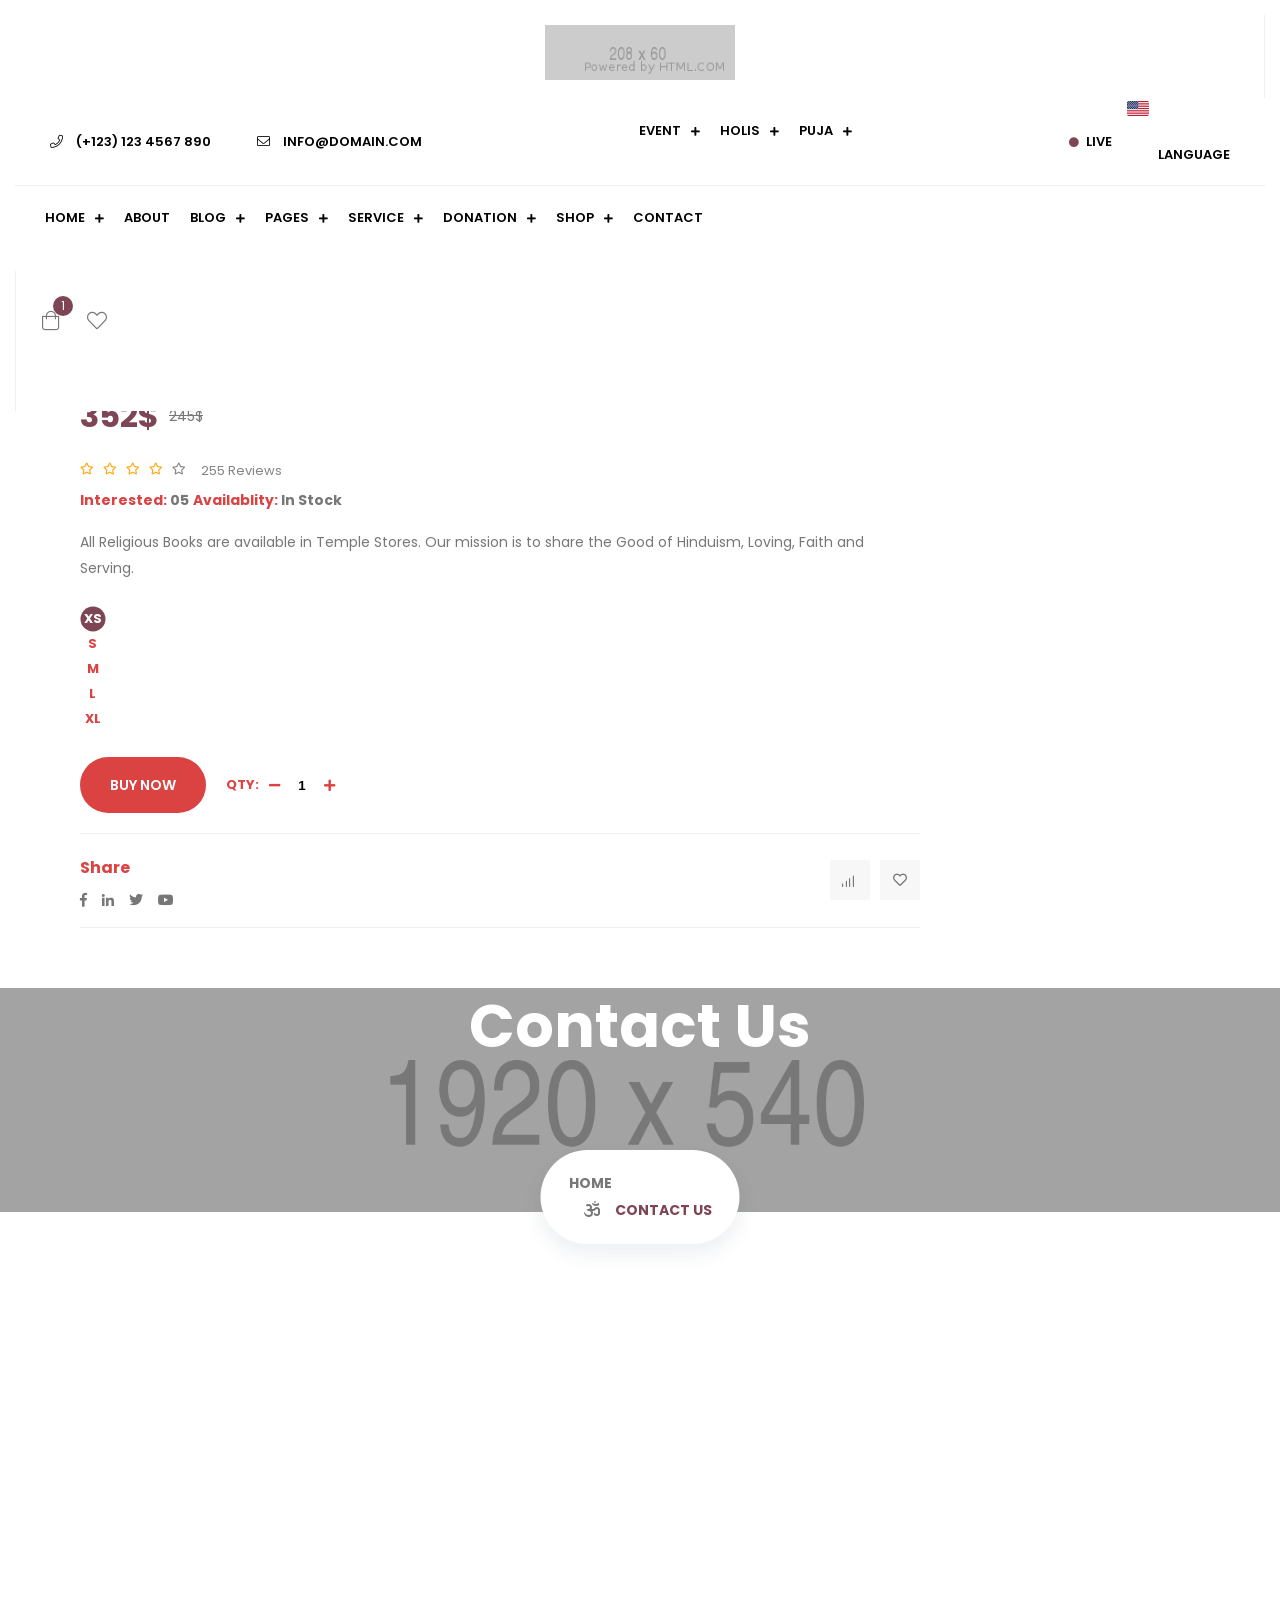
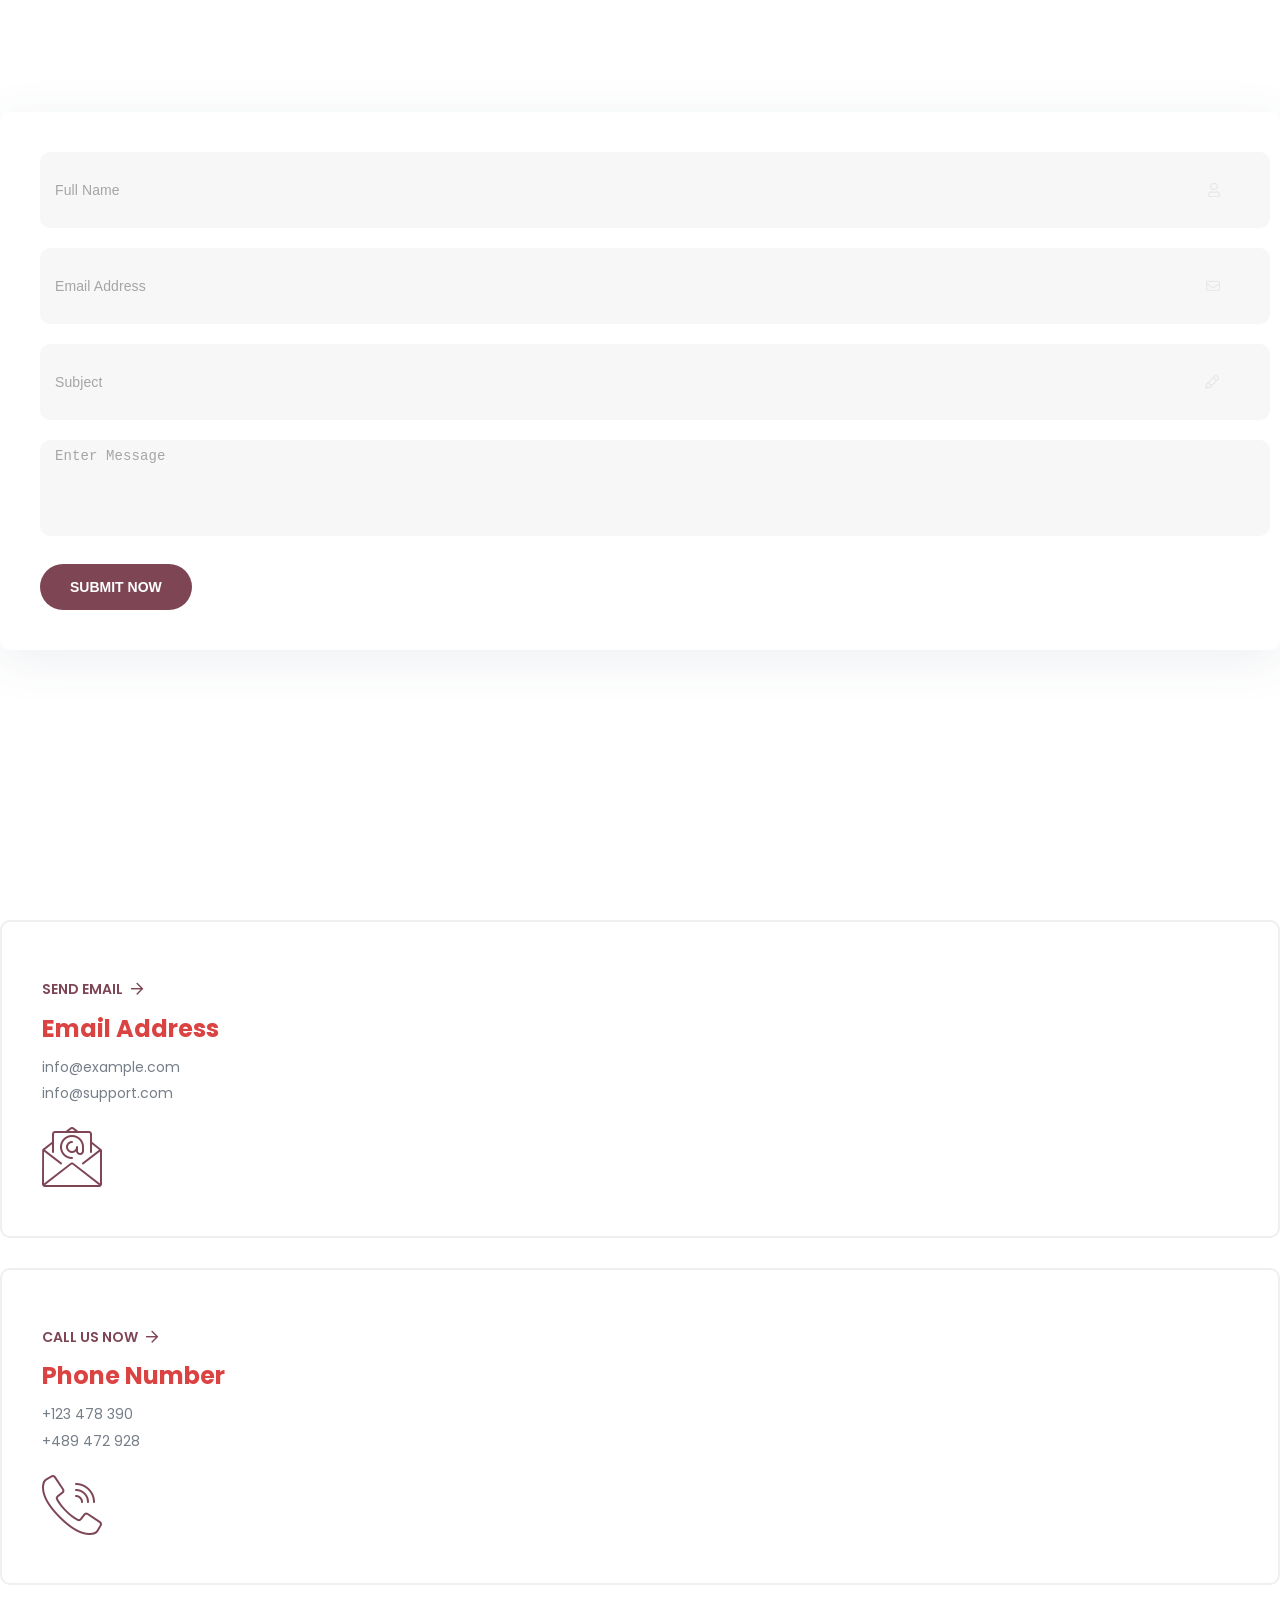
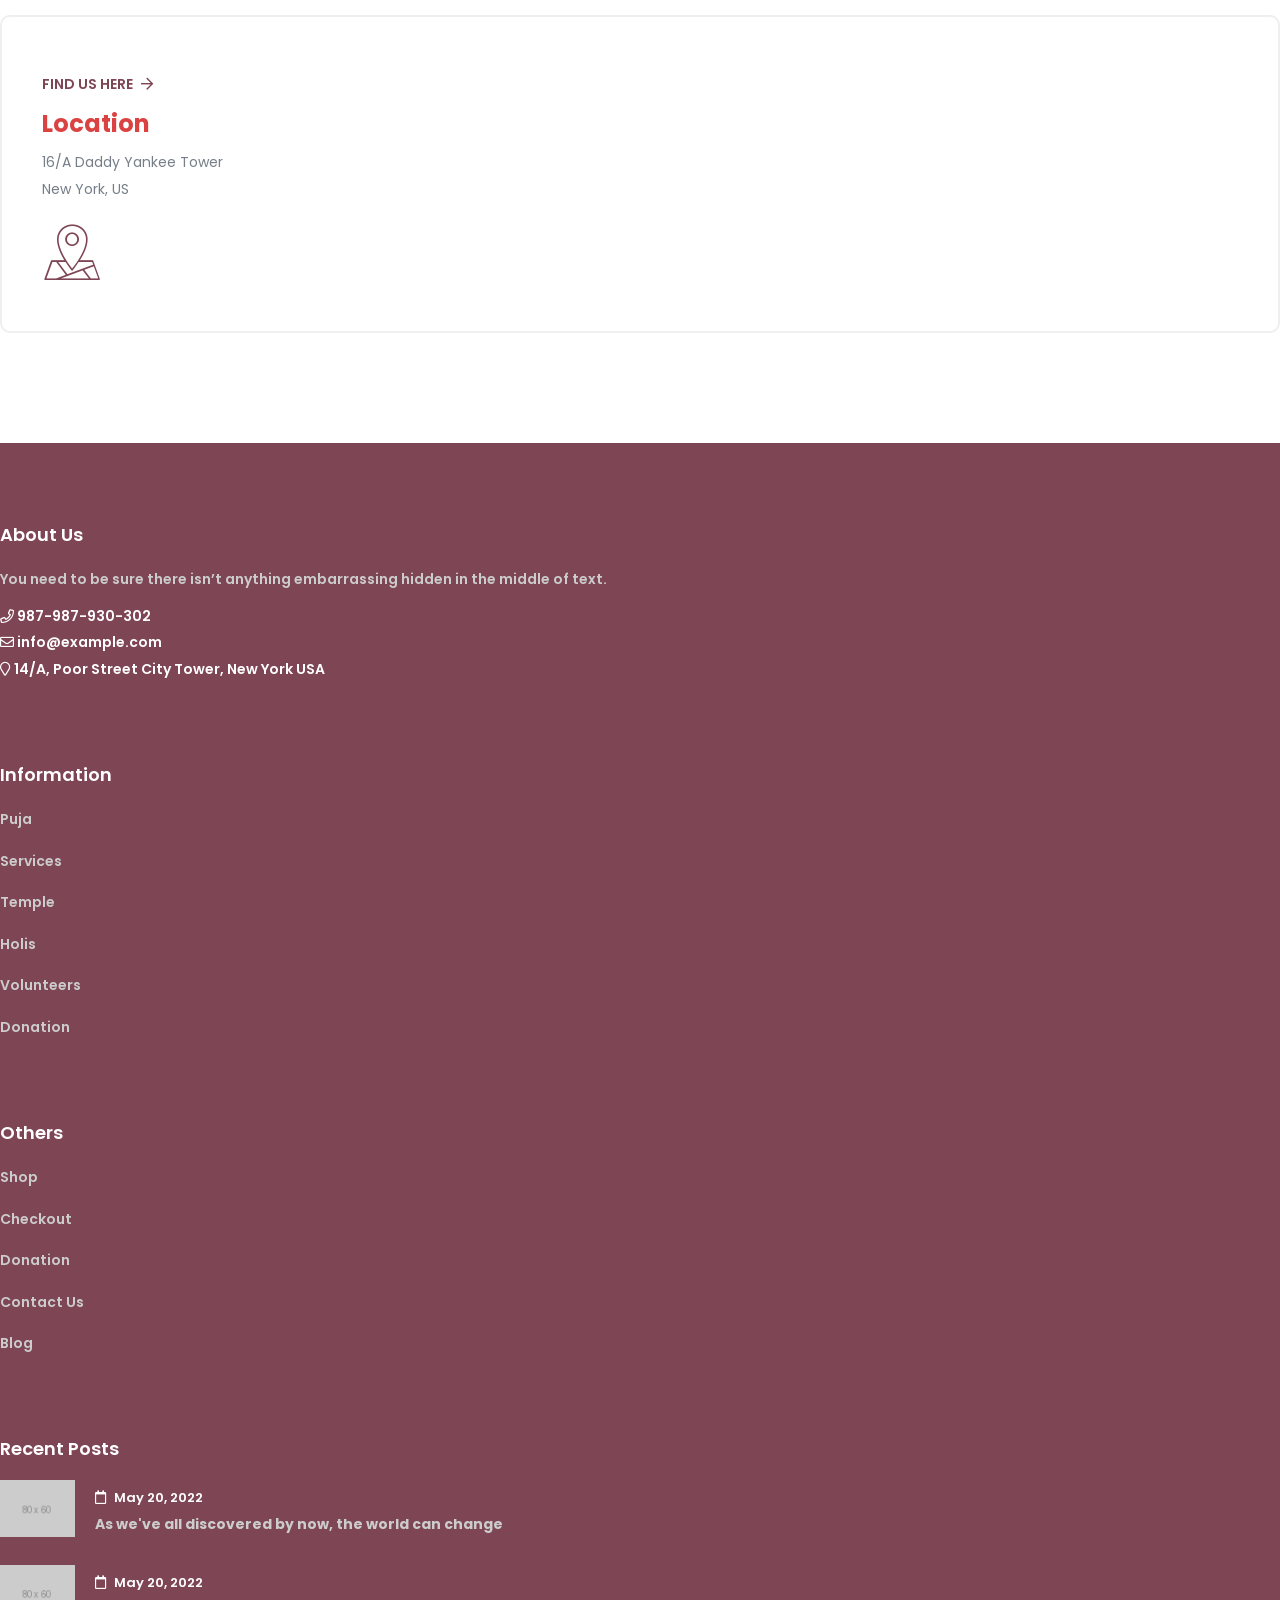
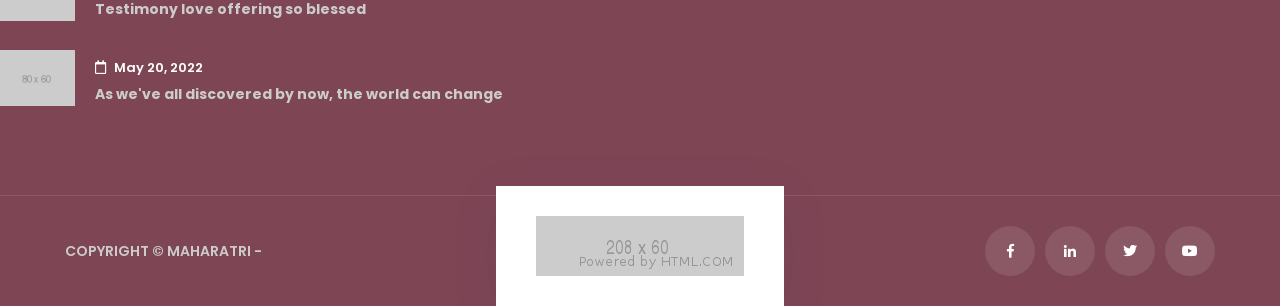
<file: contact_us/templates/contact-us.html>
<!DOCTYPE html>
<html lang="en" dir="ltr">

<head>

  <meta charset="utf-8">
  <meta name="viewport" content="width=device-width, initial-scale=1.0">
  <title>Maharatri - Temple HTML Template</title>

  <!-- Favicon -->
  <link rel="icon" type="image/png" sizes="32x32" href="favicon.ico">

  <!-- partial:partial/__stylesheets.html -->
  <link rel="stylesheet" href="//static/assets/css/plugins/bootstrap.min.css">
  <link rel="stylesheet" href="//static/assets/css/plugins/animate.min.css">
  <link rel="stylesheet" href="/static/assets/css/plugins/magnific-popup.css">
  <link rel="stylesheet" href="/static/assets/css/plugins/slick.css">
  <link rel="stylesheet" href="/static/assets/css/plugins/slick-theme.css">
  <link rel="stylesheet" href="/static/assets/css/plugins/ion.rangeSlider.min.css">

  <!-- Icon Fonts -->
  <link rel="stylesheet" href="/static/assets/fonts/flaticon/flaticon.css">
  <link rel="stylesheet" href="/static/assets/css/plugins/font-awesome.min.css">
  <!-- Template Style sheet -->
  <link rel="stylesheet" href="/static/assets/css/style.css">
  <link rel="stylesheet" href="/static/assets/css/responsive.css">
  <script src="https://www.google.com/recaptcha/api.js?render=6LceXdwUAAAAAM624k2Zezhs-jnmdJE8hjmhRMBh"></script>
  <!-- partial -->

</head>

<body>

  <!-- Preloader Start -->
  <div class="sigma_preloader">
    <img src="/static/assets/img/om.svg" alt="preloader">
  </div>
  <!-- Preloader End -->

  <!-- partial:partial/__quickview.html -->
  <div class="modal fade sigma_quick-view-modal" id="quickViewModal" role="dialog" aria-hidden="true">
    <div class="modal-dialog modal-lg modal-dialog-centered" role="document">
      <div class="modal-content">
        <div class="modal-body">

          <div class="close-btn close-dark close" data-bs-dismiss="modal">
            <span></span>
            <span></span>
          </div>

          <div class="row">
            <div class="col-md-6">
              <div class="sigma_product-single-thumb">
                <img src="/static/assets/img/products/new/1.jpg" alt="product">
              </div>
            </div>
            <div class="col-md-6">

              <div class="sigma_product-single-content">

                <h4 class="entry-title"> Koobay 14" Wooden Trousers Bottom Clips Hangers w Rose Gold. </h4>

                <div class="sigma_product-price">
                  <span>352$</span>
                  <span>245$</span>
                </div>

                <div class="sigma_rating-wrapper">
                  <div class="sigma_rating">
                    <i class="far fa-star active"></i>
                    <i class="far fa-star active"></i>
                    <i class="far fa-star active"></i>
                    <i class="far fa-star active"></i>
                    <i class="far fa-star"></i>
                  </div>
                  <span>255 Reviews</span>
                </div>

                <p> <strong class="me-2">Interested: <span>05</span></strong> <strong>Availablity: <span>In Stock</span></strong> </p>

                <p class="sigma_product-excerpt">All Religious Books are available in Temple Stores. Our mission is to share the Good of Hinduism, Loving, Faith and Serving.</p>

                <form class="sigma_product-atc-form">

                  <div class="sigma_product-variation-wrapper">
                    <div class="sigma_product-radio form-group">
                      <label>
                        <input type="radio" name="size" value="" checked>
                        <span>XS</span>
                      </label>
                      <label>
                        <input type="radio" name="size" value="">
                        <span>S</span>
                      </label>
                      <label>
                        <input type="radio" name="size" value="">
                        <span>M</span>
                      </label>
                      <label>
                        <input type="radio" name="size" value="">
                        <span>L</span>
                      </label>
                      <label>
                        <input type="radio" name="size" value="">
                        <span>XL</span>
                      </label>
                    </div>
                  </div>

                  <div class="qty-outter">
                    <a href="product-single.html" class="sigma_btn-custom secondary">Buy Now</a>
                    <div class="qty-inner">
                      <h6>Qty:</h6>
                      <div class="qty">
                        <span class="qty-subtract"><i class="fa fa-minus"></i></span>
                        <input type="text" name="qty" value="1">
                        <span class="qty-add"><i class="fa fa-plus"></i></span>
                      </div>
                    </div>
                  </div>

                </form>

                <!-- Post Meta Start -->
                <div class="sigma_post-single-meta">
                  <div class="sigma_post-single-meta-item sigma_post-share">
                    <h6>Share</h6>
                    <ul class="sigma_sm">
                      <li>
                        <a href="#">
                          <i class="fab fa-facebook-f"></i>
                        </a>
                      </li>
                      <li>
                        <a href="#">
                          <i class="fab fa-linkedin-in"></i>
                        </a>
                      </li>
                      <li>
                        <a href="#">
                          <i class="fab fa-twitter"></i>
                        </a>
                      </li>
                      <li>
                        <a href="#">
                          <i class="fab fa-youtube"></i>
                        </a>
                      </li>
                    </ul>
                  </div>
                  <div class="sigma_post-single-meta-item">
                    <div class="sigma_product-controls">
                      <a href="#" data-toggle="tooltip" title="Compare"> <i class="far fa-signal-4"></i> </a>
                      <a href="#" data-toggle="tooltip" title="Wishlist"> <i class="far fa-heart"></i> </a>
                    </div>
                  </div>
                </div>
                <!-- Post Meta End -->

              </div>

            </div>
          </div>

        </div>
      </div>
    </div>
  </div>
  <!-- partial -->

  <!-- partial:partia/__mobile-nav.html -->
  <aside class="sigma_aside sigma_aside-left">

    <a class="navbar-brand" href="index.html"> <img src="/static/assets/img/logo.png" alt="logo"> </a>

    <!-- Menu -->
    <ul>
          <li class="menu-item menu-item-has-children">
            <a href="#">Home</a>
            <ul class="sub-menu">
              <li class="menu-item"> <a href="index.html">Home v1</a> </li>
              <li class="menu-item"> <a href="home-v2.html">Home v2</a> </li>
              <li class="menu-item"> <a href="home-v3.html">Home v3</a> </li>
            </ul>
          </li>
          <li class="menu-item menu-item-has-children">
            <a href="#">Blog</a>
            <ul class="sub-menu">
              <li class="menu-item">
                <a href="blog-grid.html">Blog Archive</a>
              </li>
              <li class="menu-item"> <a href="blog-details.html">Blog Details</a> </li>
            </ul>
          </li>
          <li class="menu-item menu-item-has-children">
            <a href="#">Pages</a>
            <ul class="sub-menu">
              <li class="menu-item"> <a href="about-us.html">About Us</a> </li>
              <li class="menu-item"> <a href="broadcast.html">Broadcast</a> </li>
              <li class="menu-item menu-item-has-children">
                <a href="#">Volunteers</a>
                <ul class="sub-menu">
                  <li class="menu-item">
                    <a href="volunteers.html">Volunteers</a>
                  </li>
                  <li class="menu-item"> <a href="volunteer-detail.html">Volunteer Details</a> </li>
                </ul>
              </li>
              <li class="menu-item"> <a href="faq.html">FAQ</a> </li>
            </ul>
          </li>
          <li class="menu-item menu-item-has-children">
            <a href="#">Service</a>
            <ul class="sub-menu">
             <li class="menu-item"> <a href="services.html">Service Style 1</a> </li>
             <li class="menu-item"> <a href="services-2.html">Service Style 2</a> </li>
           </ul>
         </li>
         <li class="menu-item menu-item-has-children">
            <a href="#">Donation</a>
            <ul class="sub-menu">
              <li class="menu-item"> <a href="donation.html">Donation</a> </li>
              <li class="menu-item"> <a href="donation-archive.html">Donation Archive</a> </li>
            </ul>
          </li>
          <li class="menu-item menu-item-has-children">
            <a href="#">Event</a>
            <ul class="sub-menu">
             <li class="menu-item"> <a href="events.html">Event</a> </li>
             <li class="menu-item"> <a href="event-details.html">Event Detail</a> </li>
           </ul>
         </li>
         <li class="menu-item menu-item-has-children">
          <a href="#">Holis</a>
          <ul class="sub-menu">
           <li class="menu-item"> <a href="holi.html">Holi</a> </li>
           <li class="menu-item"> <a href="holi-details.html">Holi Details</a> </li>
         </ul>
       </li>
       <li class="menu-item menu-item-has-children">
        <a href="#">Puja</a>
        <ul class="sub-menu">
         <li class="menu-item"> <a href="puja.html">Puja</a> </li>
         <li class="menu-item"> <a href="puja-details.html">Puja Details</a> </li>
       </ul>
     </li>
     <li class="menu-item menu-item-has-children">
      <a href="#">Shop</a>
      <ul class="sub-menu">
        <li class="menu-item"> <a href="shop.html">Shop</a> </li>
        <li class="menu-item"> <a href="product-single.html">Product Details</a> </li>
        <li class="menu-item"> <a href="cart.html">Cart</a> </li>
        <li class="menu-item"> <a href="checkout.html">Checkout</a> </li>
        <li class="menu-item"> <a href="wishlist.html">Wishlist</a> </li>
      </ul>
    </li>
    <li class="menu-item">
      <a href="contact-us.html">Contact</a>
    </li>
    </ul>

  </aside>
  <div class="sigma_aside-overlay aside-trigger-left"></div>
  <!-- partial -->

  <!-- partial:partia/__header.html -->
  <header class="sigma_header header-3 can-sticky header-absolute">

    <!-- Middle Header Start -->
    <div class="sigma_header-middle">
      <nav class="navbar">

        <!-- Logo Start -->
        <div class="sigma_logo-wrapper">
          <a class="navbar-brand" href="index.html">
            <img src="/static/assets/img/logo.png" alt="logo">
          </a>
        </div>
        <!-- Logo End -->

        <!-- Menu -->
        <div class="sigma_header-inner">
          <div class="sigma_header-top">
            <div class="sigma_header-top-inner">
              <ul class="sigma_header-top-links">
                <li class="menu-item"> <a href="tel:+123456789"> <i class="fal fa-phone"></i> (+123) 123 4567 890</a> </li>
                <li class="menu-item"> <a href="mailto:info@example.com"> <i class="fal fa-envelope"></i> info@domain.com</a> </li>
              </ul>
              <ul class="navbar-nav">
                <li class="menu-item menu-item-has-children">
                  <a href="#">Event</a>
                  <ul class="sub-menu">
                   <li class="menu-item"> <a href="events.html">Event</a> </li>
                   <li class="menu-item"> <a href="event-details.html">Event Detail</a> </li>
                 </ul>
               </li>
               <li class="menu-item menu-item-has-children">
                <a href="#">Holis</a>
                <ul class="sub-menu">
                 <li class="menu-item"> <a href="holi.html">Holi</a> </li>
                 <li class="menu-item"> <a href="holi-details.html">Holi Details</a> </li>
               </ul>
             </li>
             <li class="menu-item menu-item-has-children">
              <a href="#">Puja</a>
              <ul class="sub-menu">
               <li class="menu-item"> <a href="puja.html">Puja</a> </li>
               <li class="menu-item"> <a href="puja-details.html">Puja Details</a> </li>
             </ul>
           </li>
         </ul>
              <ul class="sigma_header-top-links">
                <li class="d-flex align-items-center">
                  <a href="broadcast.html" class="live">
                    <i class="fa fa-circle"></i>
                    Live
                  </a>
                </li>
                <li class="menu-item menu-item-has-children d-flex align-items-center">
                  <img src="/static/assets/img/flag.png" alt="img">
                  <a href="#" class="m-0"> Language</a>
                  <ul class="sub-menu sub-menu-left">
                    <li> <a href="#">English</a> </li>
                    <li> <a href="#">German</a> </li>
                    <li> <a href="#">French</a> </li>
                  </ul>
                </li>
              </ul>
            </div>
          </div>
          <div class="d-flex justify-content-center justify-content-lg-between">
            <ul class="navbar-nav">
              <li class="menu-item menu-item-has-children">
                <a href="#">Home</a>
                <ul class="sub-menu">
                  <li class="menu-item"> <a href="index.html">Home v1</a> </li>
                  <li class="menu-item"> <a href="home-v2.html">Home v2</a> </li>
                  <li class="menu-item"> <a href="home-v3.html">Home v3</a> </li>
                </ul>
              </li>
              <li class="menu-item"> <a href="about-us.html">About</a> </li>
              <li class="menu-item menu-item-has-children">
                <a href="#">Blog</a>
                <ul class="sub-menu">
                  <li class="menu-item">
                    <a href="blog-grid.html">Blog Archive</a>
                  </li>
                  <li class="menu-item"> <a href="blog-details.html">Blog Details</a> </li>
                </ul>
              </li>
              <li class="menu-item menu-item-has-children">
                <a href="#">Pages</a>
                <ul class="sub-menu">
                  <li class="menu-item"> <a href="broadcast.html">Broadcast</a> </li>
                  <li class="menu-item"> <a href="volunteers.html">Volunteers</a> </li>
                  <li class="menu-item"> <a href="volunteer-detail.html">Volunteer Details</a> </li>
                  <li class="menu-item"> <a href="faq.html">FAQ</a> </li>
                </ul>
              </li>
              <li class="menu-item menu-item-has-children">
                <a href="#">Service</a>
                <ul class="sub-menu">
                 <li class="menu-item"> <a href="services.html">Service Style 1</a> </li>
                 <li class="menu-item"> <a href="services-2.html">Service Style 2</a> </li>
                </ul>
              </li>
              <li class="menu-item menu-item-has-children">
                <a href="#">Donation</a>
                <ul class="sub-menu">
                  <li class="menu-item"> <a href="donation.html">Donation</a> </li>
                  <li class="menu-item"> <a href="donation-archive.html">Donation Archive</a> </li>
                </ul>
              </li>
              <li class="menu-item menu-item-has-children">
                <a href="#">Shop</a>
                <ul class="sub-menu">
                  <li class="menu-item"> <a href="shop.html">Shop</a> </li>
                  <li class="menu-item"> <a href="product-single.html">Product Details</a> </li>
                  <li class="menu-item"> <a href="cart.html">Cart</a> </li>
                  <li class="menu-item"> <a href="checkout.html">Checkout</a> </li>
                  <li class="menu-item"> <a href="wishlist.html">Wishlist</a> </li>
                </ul>
              </li>
              <li class="menu-item">
                <a href="contact-us.html">Contact</a>
              </li>
            </ul>
            <div class="sigma_header-controls style-2 p-0 border-0">
            <ul class="sigma_header-controls-inner pe-3">

              <li class="sigma_header-cart style-2">
                <a href="cart.html"> <i class="fal fa-shopping-bag"></i> </a>
                <span class="number">1</span>
                <ul class="cart-dropdown">
                  <li>
                    <a href="#" class="sigma_cart-product-wrapper">
                      <img src="/static/assets/img/products/1.jpg" alt="prod1">
                      <div class="sigma_cart-product-body">
                        <h6>Gita Book</h6>
                        <div class="sigma_product-price justify-content-start">
                          <span>29$</span>
                        </div>
                      </div>
                    </a>
                  </li>
                  <li>
                    <a href="#" class="sigma_cart-product-wrapper">
                      <img src="/static/assets/img/products/5.jpg" alt="prod1">
                      <div class="sigma_cart-product-body">
                        <h6>Ramayana Book</h6>
                        <div class="sigma_product-price justify-content-start">
                          <span>35$</span>
                        </div>
                      </div>
                    </a>
                  </li>
                  <li>
                    <a href="#" class="sigma_cart-product-wrapper">
                      <img src="/static/assets/img/products/4.jpg" alt="prod1">
                      <div class="sigma_cart-product-body">
                        <h6>Mahabharat Book</h6>
                        <div class="sigma_product-price justify-content-start">
                          <span>50$</span>
                        </div>
                      </div>
                    </a>
                  </li>
                </ul>
              </li>
              <li class="sigma_header-wishlist style-2">
                <a href="wishlist.html"> <i class="fal fa-heart"></i> </a>
                <ul class="cart-dropdown">
                  <li>
                    <p class="mb-0">You don't have any items</p>
                  </li>
                </ul>
              </li>
            </ul>
          </div>
          </div>
        </div>

        <!-- Controls -->
        <div class="sigma_header-controls style-2">

          <a href="donation.html" class="sigma_btn-custom"> Donate Here</a>

          <ul class="sigma_header-controls-inner">
            <!-- Mobile Toggler -->
            <li class="aside-toggler style-2 aside-trigger-left">
              <span></span>
              <span></span>
              <span></span>
              <span></span>
              <span></span>
              <span></span>
              <span></span>
              <span></span>
              <span></span>
            </li>
          </ul>

        </div>

      </nav>
    </div>
    <!-- Middle Header End -->

  </header>
  <!-- partial -->


  <!-- partial:partia/__subheader.html -->
  <div class="sigma_subheader dark-overlay dark-overlay-2" style="background-image: url(/static/assets/img/subheader.jpg)">

    <div class="container">
      <div class="sigma_subheader-inner">
        <div class="sigma_subheader-text">
          <h1>Contact Us</h1>
        </div>
        <nav aria-label="breadcrumb">
          <ol class="breadcrumb">
            <li class="breadcrumb-item"><a class="btn-link" href="#">Home</a></li>
            <li class="breadcrumb-item active" aria-current="page">Contact Us</li>
          </ol>
        </nav>
      </div>
    </div>

  </div>
  <!-- partial -->

  <!-- Map Start -->
  <div class="sigma_map">
    <iframe
      src="https://www.google.com/maps/embed?pb=!1m18!1m12!1m3!1d2624.9914406081493!2d2.292292615201654!3d48.85837360866272!2m3!1f0!2f0!3f0!3m2!1i1024!2i768!4f13.1!3m3!1m2!1s0x47e66e2964e34e2d%3A0x8ddca9ee380ef7e0!2sEiffel%20Tower!5e0!3m2!1sen!2sin!4v1571115084828!5m2!1sen!2sin"
      allowfullscreen=""></iframe>
  </div>
  <!-- Map End -->

  <!-- Contact form Start -->
  <div class="section mt-negative pt-0">
    <div class="container">

      <form class="sigma_box box-lg m-0 mf_form_validate ajax_submit" action="sendmail.php" method="post" enctype="multipart/form-data">
        <div class="row">
          <div class="col-lg-4">
            <div class="form-group">
              <i class="far fa-user"></i>
              <input type="text" placeholder="Full Name" class="form-control dark" name="name">
            </div>
          </div>
          <div class="col-lg-4">
            <div class="form-group">
              <i class="far fa-envelope"></i>
              <input type="email" placeholder="Email Address" class="form-control dark" name="email">
            </div>
          </div>
          <div class="col-lg-4">
            <div class="form-group">
              <i class="far fa-pencil"></i>
              <input type="text" placeholder="Subject" class="form-control dark" name="Subesubject">
            </div>
          </div>
        </div>
        <div class="form-group">
          <textarea name="message" placeholder="Enter Message" cols="45" rows="5" class="form-control dark"></textarea>
        </div>
        <div class="text-center">
          <button type="submit" class="sigma_btn-custom" name="button">Submit Now</button>
          <div class="server_response w-100">
          </div>
        </div>
      </form>

    </div>
  </div>
  <!-- Contact form End -->

  <!-- Icons Start -->
  <div class="section section-padding pt-0">
    <div class="container">
      <div class="row">

        <div class="col-lg-4">
          <div class="sigma_icon-block text-center light icon-block-7">
            <i class="flaticon-email"></i>
            <div class="sigma_icon-block-content">
              <span>Send Email <i class="far fa-arrow-right"></i> </span>
              <h5> Email Address</h5>
              <p>info@example.com</p>
              <p>info@support.com</p>
            </div>
            <div class="icon-wrapper">
              <i class="flaticon-email"></i>
            </div>
          </div>
        </div>

        <div class="col-lg-4">
          <div class="sigma_icon-block text-center light icon-block-7">
            <i class="flaticon-call"></i>
            <div class="sigma_icon-block-content">
              <span>Call Us Now <i class="far fa-arrow-right"></i> </span>
              <h5> Phone Number </h5>
              <p> +123 478 390 </p>
              <p> +489 472 928 </p>
            </div>
            <div class="icon-wrapper">
              <i class="flaticon-call"></i>
            </div>
          </div>
        </div>

        <div class="col-lg-4">
          <div class="sigma_icon-block text-center light icon-block-7">
            <i class="flaticon-location"></i>
            <div class="sigma_icon-block-content">
              <span>Find Us Here <i class="far fa-arrow-right"></i> </span>
              <h5> Location </h5>
              <p>16/A Daddy Yankee Tower</p>
              <p>New York, US</p>
            </div>
            <div class="icon-wrapper">
              <i class="flaticon-location"></i>
            </div>
          </div>
        </div>

      </div>
    </div>
  </div>
  <!-- Icons End -->

  <!-- partial:partia/__footer.html -->
  <footer class="sigma_footer footer-2 sigma_footer-dark">

    <!-- Middle Footer -->
    <div class="sigma_footer-middle">
      <div class="container">
        <div class="row">
          <div class="col-xl-4 col-lg-4 col-md-4 col-sm-12 footer-widget">
            <h5 class="widget-title">About Us</h5>
            <p class="mb-4">You need to be sure there isn’t anything embarrassing hidden in the middle of text. </p>
            <div class="d-flex align-items-center justify-content-md-start justify-content-center">
              <i class="far fa-phone custom-primary me-3"></i>
              <span>987-987-930-302</span>
            </div>
            <div class="d-flex align-items-center justify-content-md-start justify-content-center mt-2">
              <i class="far fa-envelope custom-primary me-3"></i>
              <span>info@example.com</span>
            </div>
            <div class="d-flex align-items-center justify-content-md-start justify-content-center mt-2">
              <i class="far fa-map-marker custom-primary me-3"></i>
              <span>14/A, Poor Street City Tower, New York USA</span>
            </div>
          </div>
          <div class="col-xl-2 col-lg-2 col-md-4 col-sm-12 footer-widget">
            <h5 class="widget-title">Information</h5>
            <ul>
              <li> <a href="puja.html">Puja</a> </li>
              <li> <a href="services.html">Services</a> </li>
              <li> <a href="about-us.html">Temple</a> </li>
              <li> <a href="holi.html">Holis</a> </li>
              <li> <a href="volunteers.html">Volunteers</a> </li>
              <li> <a href="events.html">Donation</a> </li>
            </ul>
          </div>
          <div class="col-xl-2 col-lg-2 col-md-4 col-sm-12 footer-widget">
            <h5 class="widget-title">Others</h5>
            <ul>
              <li> <a href="shop.html">Shop</a> </li>
              <li> <a href="checkout.html">Checkout</a> </li>
              <li> <a href="donation-archive.html">Donation</a> </li>
              <li> <a href="contact-us.html">Contact Us</a> </li>
              <li> <a href="blog-grid.html">Blog</a> </li>
            </ul>
          </div>
          <div class="col-xl-4 col-lg-4 col-md-3 col-sm-12 d-none d-lg-block footer-widget widget-recent-posts">
            <h5 class="widget-title">Recent Posts</h5>
            <article class="sigma_recent-post">
              <a href="blog-details.html"><img src="/static/assets/img/blog/sm/1.jpg" alt="post"></a>
              <div class="sigma_recent-post-body">
                <a href="blog-details.html"> <i class="far fa-calendar"></i> May 20, 2022</a>
                <h6> <a href="blog-details.html">As we've all discovered by now, the world can change</a> </h6>
              </div>
            </article>
            <article class="sigma_recent-post">
              <a href="blog-details.html"><img src="/static/assets/img/blog/sm/2.jpg" alt="post"></a>
              <div class="sigma_recent-post-body">
                <a href="blog-details.html"> <i class="far fa-calendar"></i> May 20, 2022</a>
                <h6> <a href="blog-details.html">Testimony love offering so blessed</a> </h6>
              </div>
            </article>
            <article class="sigma_recent-post">
              <a href="blog-details.html"><img src="/static/assets/img/blog/sm/3.jpg" alt="post"></a>
              <div class="sigma_recent-post-body">
                <a href="blog-details.html"> <i class="far fa-calendar"></i> May 20, 2022</a>
                <h6> <a href="blog-details.html">As we've all discovered by now, the world can change</a> </h6>
              </div>
            </article>
          </div>
        </div>
      </div>
    </div>

    <!-- Footer Bottom -->
    <div class="sigma_footer-bottom">
      <div class="container-fluid">
        <div class="sigma_footer-copyright">
          <p> Copyright © Maharatri - <a href="#" class="text-white">2022</a> </p>
        </div>
        <div class="sigma_footer-logo">
          <img src="/static/assets/img/logo.png" alt="logo">
        </div>
        <ul class="sigma_sm square">
          <li>
            <a href="#">
              <i class="fab fa-facebook-f"></i>
            </a>
          </li>
          <li>
            <a href="#">
              <i class="fab fa-linkedin-in"></i>
            </a>
          </li>
          <li>
            <a href="#">
              <i class="fab fa-twitter"></i>
            </a>
          </li>
          <li>
            <a href="#">
              <i class="fab fa-youtube"></i>
            </a>
          </li>
        </ul>
      </div>
    </div>

  </footer>
  <!-- partial -->

  <!-- partial:partia/__scripts.html -->
  <script src="/static/assets/js/plugins/jquery-3.4.1.min.js"></script>
  <script src="/static/assets/js/plugins/popper.min.js"></script>
  <script src="/static/assets/js/plugins/bootstrap.min.js"></script>
  <script src="/static/assets/js/plugins/imagesloaded.min.js"></script>
  <script src="/static/assets/js/plugins/jquery.magnific-popup.min.js"></script>
  <script src="/static/assets/js/plugins/jquery.countdown.min.js"></script>
  <script src="/static/assets/js/plugins/jquery.waypoints.min.js"></script>
  <script src="/static/assets/js/plugins/jquery.counterup.min.js"></script>
  <script src="/static/assets/js/plugins/jquery.zoom.min.js"></script>
  <script src="/static/assets/js/plugins/jquery.inview.min.js"></script>
  <script src="/static/assets/js/plugins/jquery.event.move.js"></script>
  <script src="/static/assets/js/plugins/wow.min.js"></script>
  <script src="/static/assets/js/plugins/isotope.pkgd.min.js"></script>
  <script src="/static/assets/js/plugins/slick.min.js"></script>
  <script src="/static/assets/js/plugins/ion.rangeSlider.min.js"></script>
  <script src="/static/assets/js/plugins/jquery.validate.min.js"></script>

  <script src="/static/assets/js/main.js"></script>
  <script src="/static/assets/functions/mf_form.js"></script>
  <!-- partial -->

</body>

</html>
</file>
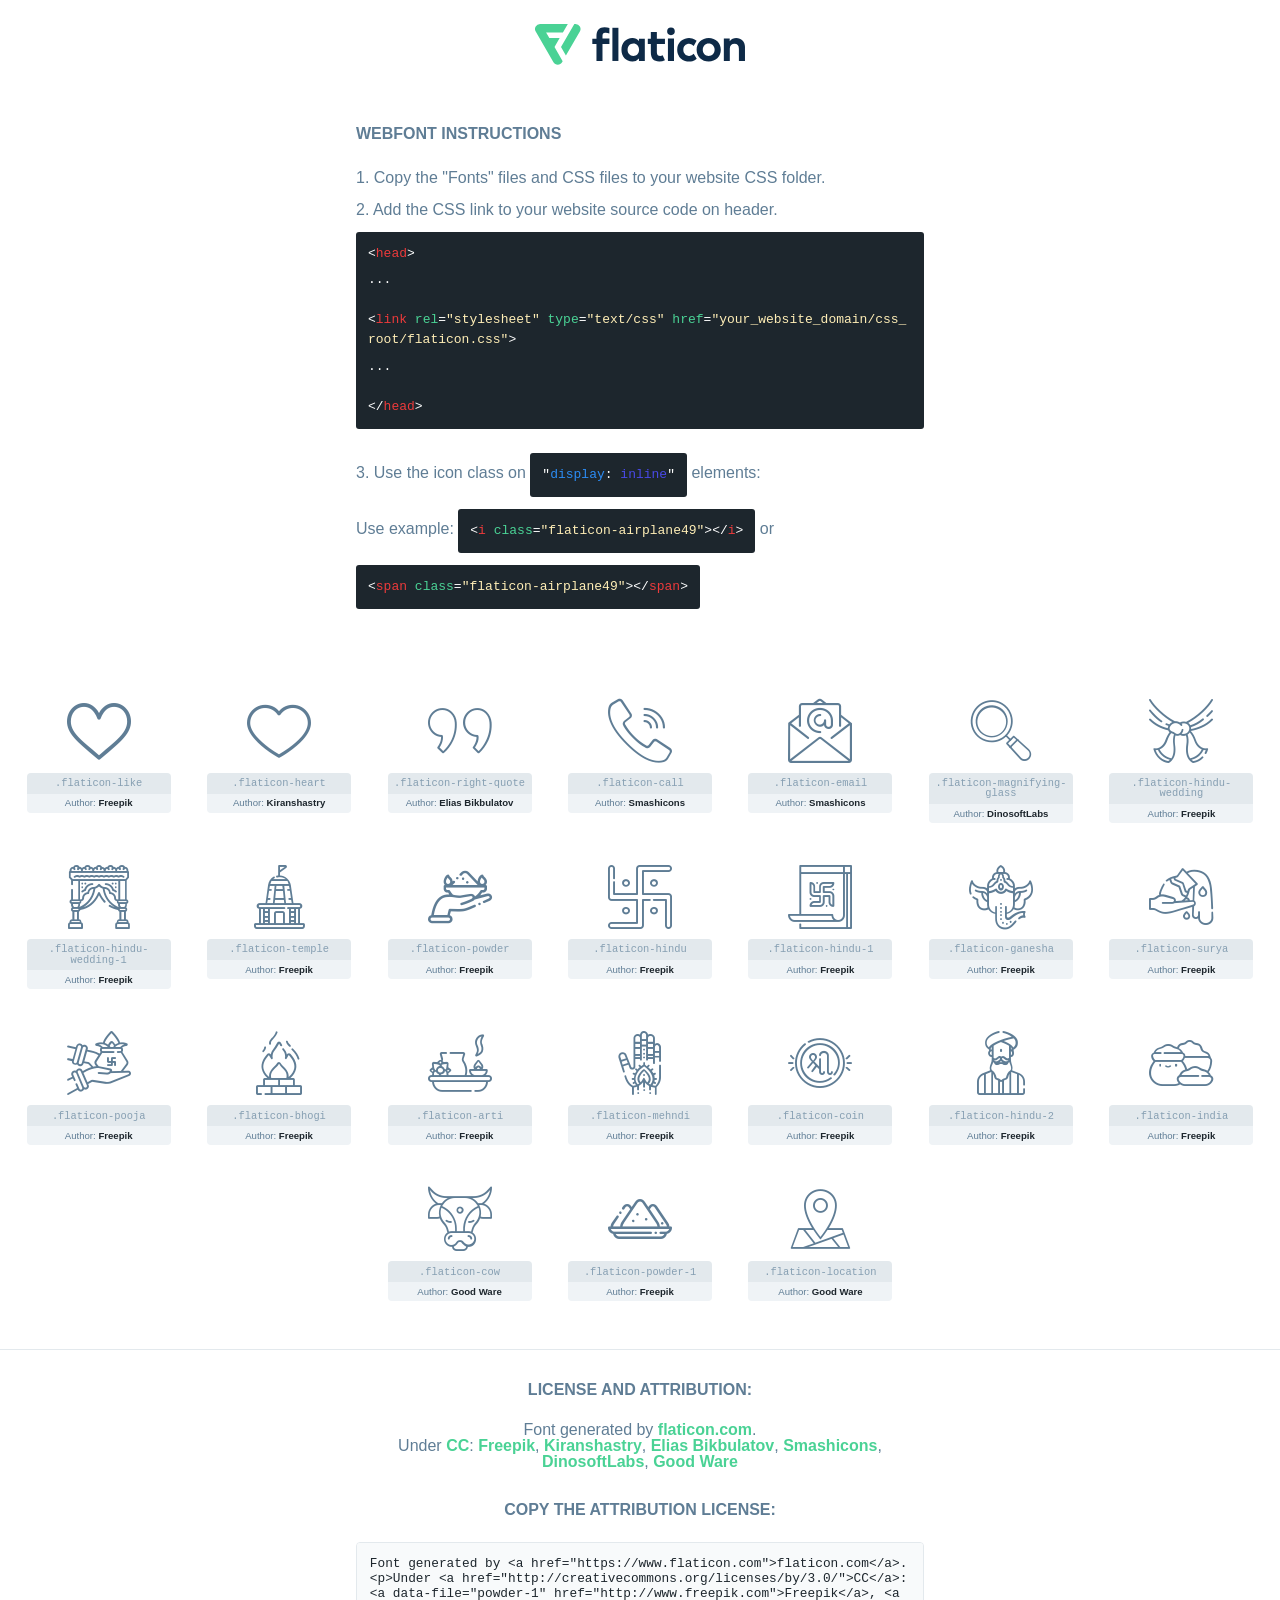
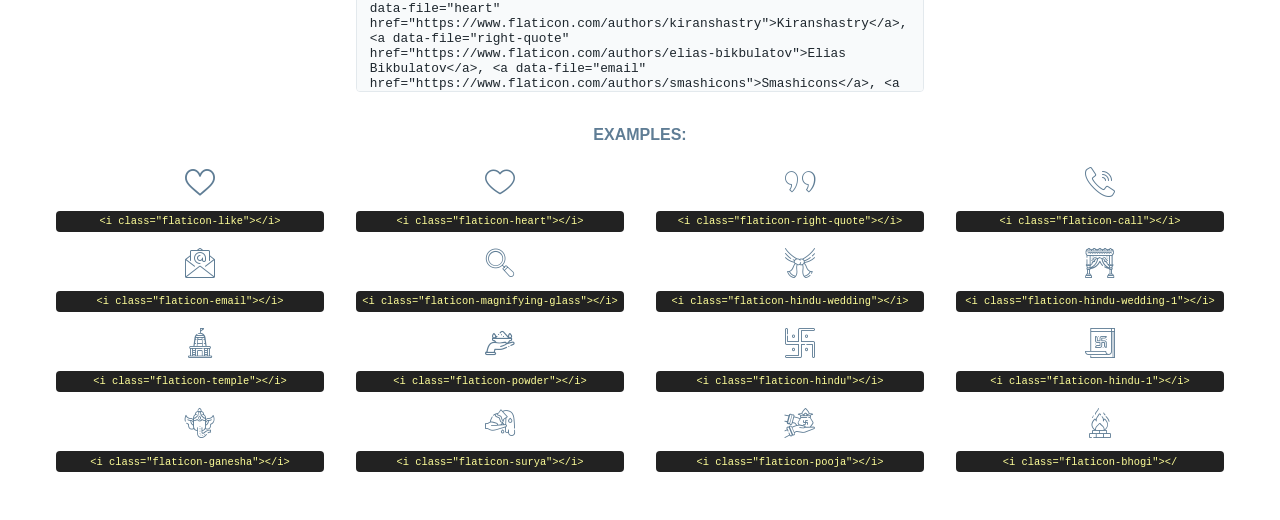
<file: static/assets/fonts/flaticon/flaticon.html>
<!DOCTYPE html>
<html lang="en">
<head>
    <title>Flaticon Webfont</title>
    <link rel="stylesheet" type="text/css" href="flaticon.css"/>
    <meta charset="UTF-8">
    <style>
        html, body, div, span, applet, object, iframe,
        h1, h2, h3, h4, h5, h6, p, blockquote, pre,
        a, abbr, acronym, address, big, cite, code,
        del, dfn, em, img, ins, kbd, q, s, samp,
        small, strike, strong, sub, sup, tt, var,
        b, u, i, center,
        dl, dt, dd, ol, ul, li,
        fieldset, form, label, legend,
        table, caption, tbody, tfoot, thead, tr, th, td,
        article, aside, canvas, details, embed,
        figure, figcaption, footer, header, hgroup,
        menu, nav, output, ruby, section, summary,
        time, mark, audio, video {
            margin: 0;
            padding: 0;
            border: 0;
            font-size: 100%;
            font: inherit;
            vertical-align: baseline;
        }

        /* HTML5 display-role reset for older browsers */
        article, aside, details, figcaption, figure,
        footer, header, hgroup, menu, nav, section {
            display: block;
        }

        body {
            line-height: 1;
        }

        ol, ul {
            list-style: none;
        }

        blockquote, q {
            quotes: none;
        }

        blockquote:before, blockquote:after,
        q:before, q:after {
            content: '';
            content: none;
        }

        table {
            border-collapse: collapse;
            border-spacing: 0;
        }

        body {
            font-family: Helvetica, Arial, sans-serif;
            font-size: 16px;
            color: #5f7d95;
        }

        a {
            color: #4AD295;
            font-weight: bold;
            text-decoration: none;
        }

        * {
            -moz-box-sizing: border-box;
            -webkit-box-sizing: border-box;
            box-sizing: border-box;
            margin: 0;
            padding: 0;
        }

        [class^="flaticon-"]:before, [class*=" flaticon-"]:before, [class^="flaticon-"]:after, [class*=" flaticon-"]:after {
            font-family: Flaticon;
            font-size: 30px;
            font-style: normal;
            margin-left: 20px;
            color: #333;
        }

        .wrapper {
            max-width: 600px;
            margin: auto;
            padding: 0 1em;
        }

        .title {
            margin-bottom: 24px;
            text-transform: uppercase;
            font-weight: bold;
        }

        header {
            text-align: center;
            padding: 24px;
        }

        header .logo {
            width: 210px;
            height: auto;
            border: none;
            display: inline-block;
        }

        header strong {
            font-size: 28px;
            font-weight: 500;
            vertical-align: middle;
        }

        .demo {
            margin: 2em auto;
            line-height: 1.25em;
        }

        .demo ul li {
            margin-bottom: 12px;
        }

        .demo ul li code {
            background-color: #1D262D;
            border-radius: 3px;
            padding: 12px;
            display: inline-block;
            color: #fff;
            font-family: Consolas, Monaco, Lucida Console, Liberation Mono, DejaVu Sans Mono, Bitstream Vera Sans Mono, Courier New, monospace;
            font-weight: lighter;
            margin-top: 12px;
            font-size: 13px;
            word-break: break-all;
        }

        .demo ul li code .red {
            color: #EC3A3B;
        }

        .demo ul li code .green {
            color: #4AD295;
        }

        .demo ul li code .yellow {
            color: #FFEEB6;
        }

        .demo ul li code .blue {
            color: #2C8CF4;
        }

        .demo ul li code .purple {
            color: #4949E7;
        }

        .demo ul li code .dots {
            margin-top: 0.5em;
            display: block;
        }

        #glyphs {
            border-bottom: 1px solid #E3E9ED;
            padding: 2em 0;
            text-align: center;
        }

        .glyph {
            display: inline-block;
            width: 9em;
            margin: 1em;
            text-align: center;
            vertical-align: top;
            background: #FFF;
        }

        .glyph .flaticon {
            padding: 10px;
            display: block;
            font-family: "Flaticon";
            font-size: 64px;
            line-height: 1;
        }

        .glyph .flaticon:before {
            font-size: 64px;
            color: #5f7d95;
            margin-left: 0;
        }

        .class-name {
            font-size: 0.65em;
            background-color: #E3E9ED;
            color: #869FB2;
            border-radius: 4px 4px 0 0;
            padding: 0.5em;
            font-family: Consolas, Monaco, Lucida Console, Liberation Mono, DejaVu Sans Mono, Bitstream Vera Sans Mono, Courier New, monospace;
        }

        .author-name {
            font-size: 0.6em;
            background-color: #EFF3F6;
            border-top: 0;
            border-radius: 0 0 4px 4px;
            padding: 0.5em;
        }

        .author-name a {
            color: #1D262D;
        }

        .class-name:last-child {
            font-size: 10px;
            color: #888;
        }

        .class-name:last-child a {
            font-size: 10px;
            color: #555;
        }

        .glyph > input {
            display: block;
            width: 100px;
            margin: 5px auto;
            text-align: center;
            font-size: 12px;
            cursor: text;
        }

        .glyph > input.icon-input {
            font-family: "Flaticon";
            font-size: 16px;
            margin-bottom: 10px;
        }

        .attribution .title {
            margin-top: 2em;
        }

        .attribution textarea {
            background-color: #F8FAFB;
            color: #1D262D;
            padding: 1em;
            border: none;
            box-shadow: none;
            border: 1px solid #E3E9ED;
            border-radius: 4px;
            resize: none;
            width: 100%;
            height: 150px;
            font-size: 0.8em;
            font-family: Consolas, Monaco, Lucida Console, Liberation Mono, DejaVu Sans Mono, Bitstream Vera Sans Mono, Courier New, monospace;
            -webkit-appearance: none;
        }

        .attribution textarea:hover {
            border-color: #CFD9E0;
        }

        .attribution textarea:focus {
            border-color: #4AD295;
        }

        .iconsuse {
            margin: 2em auto;
            text-align: center;
            max-width: 1200px;
        }

        .iconsuse:after {
            content: '';
            display: table;
            clear: both;
        }

        .iconsuse .image {
            float: left;
            width: 25%;
            padding: 0 1em;
        }

        .iconsuse .image p {
            margin-bottom: 1em;
        }

        .iconsuse .image span {
            display: block;
            font-size: 0.65em;
            background-color: #222;
            color: #fff;
            border-radius: 4px;
            padding: 0.5em;
            color: #FFFF99;
            margin-top: 1em;
            font-family: Consolas, Monaco, Lucida Console, Liberation Mono, DejaVu Sans Mono, Bitstream Vera Sans Mono, Courier New, monospace;
        }

        .flaticon:before {
            color: #5f7d95;
        }

        #footer {
            text-align: center;
            background-color: #1D262D;
            color: #869FB2;
            padding: 12px;
            font-size: 14px;
        }

        #footer a {
            font-weight: normal;
        }

        @media (max-width: 960px) {
            .iconsuse .image {
                width: 50%;
            }
        }

        .preview {
            width: 100px;
            display: inline-block;
            margin: 10px;
        }

        .preview .inner {
            display: inline-block;
            width: 100%;
            text-align: center;
            background: #f5f5f5;
            -webkit-border-radius: 3px 3px 0 0;
            -moz-border-radius: 3px 3px 0 0;
            border-radius: 3px 3px 0 0;
        }

        .preview .inner  {
            line-height: 85px;
            font-size: 40px;
            color: #333;
        }

        .label {
            display: inline-block;
            width: 100%;
            box-sizing: border-box;
            padding: 5px;
            font-size: 10px;
            font-family: Monaco, monospace;
            color: #666;
            white-space: nowrap;
            overflow: hidden;
            text-overflow: ellipsis;
            background: #ddd;
            -webkit-border-radius: 0 0 3px 3px;
            -moz-border-radius: 0 0 3px 3px;
            border-radius: 0 0 3px 3px;
            color: #666;
        }
    </style>
</head>
<body>
    <header>
        <a href="https://www.flaticon.com/" target="_blank" class="logo">
            <svg xmlns="http://www.w3.org/2000/svg" viewBox="0 0 394.3 76.5">
                <path d="M156.6,69.4H145.3V7.1h11.3Z" style="fill:#0e2a47"/>
                <path d="M206.2,69.4h-11V64.8a15.4,15.4,0,0,1-12.6,5.7c-11.6,0-20.3-9.5-20.3-22.1s8.8-22.1,20.3-22.1a15.4,15.4,0,0,1,12.6,5.8V27.5h11Zm-32.4-21c0,6.4,4.2,11.6,10.8,11.6s10.8-4.9,10.8-11.6-4.4-11.6-10.8-11.6S173.9,42,173.9,48.4Z"
                      style="fill:#0e2a47"/>
                <path d="M262.5,13.7a7.2,7.2,0,0,1-14.4,0,7.2,7.2,0,1,1,14.4,0ZM261,69.4H249.6v-42H261Z"
                      style="fill:#0e2a47"/>
                <path id="_Trazado_" data-name="&lt;Trazado&gt;"
                      d="M139.6,17.8a16.6,16.6,0,0,0-8-1.4c-3.2.4-4.9,2-4.9,5.9v5.1h13V37.5h-13v32H115.4v-32h-7.8v-10h7.8V22.2c0-9.9,5.2-16.3,15-16.3a23.4,23.4,0,0,1,9.3,1.8Z"
                      style="fill:#0e2a47"/>
                <path d="M235.1,60c-3.5,0-6.3-1.9-6.3-7.1V37.5H244v-10H228.8V15H217.5V27.5h-5.7v10h5.7V53.7c0,10.9,5.3,16.8,15.7,16.8A22.9,22.9,0,0,0,244,68l-4.3-9.1A12.3,12.3,0,0,1,235.1,60Z"
                      style="fill:#0e2a47"/>
                <path d="M348.9,48.4c0,12.6-9.7,22.1-22.7,22.1s-22.7-9.4-22.7-22.1,9.6-22.1,22.7-22.1S348.9,35.8,348.9,48.4Zm-33.9,0c0,6.8,4.8,11.6,11.1,11.6s11.2-4.8,11.2-11.6-4.8-11.6-11.2-11.6S315.1,41.6,315.1,48.4Z"
                      style="fill:#0e2a47"/>
                <path d="M394.3,42.7V69.4H382.9V46.3c0-6.1-3-9.4-8.2-9.4s-8.9,3.2-8.9,9.5v23H354.6v-42h11v4.9c3-4.5,7.6-6.1,12.3-6.1C387.5,26.3,394.3,33,394.3,42.7Z"
                      style="fill:#0e2a47"/>
                <path d="M298,55.7h0a12.4,12.4,0,0,1-8.2,4.2h-.9l-1.8-.2a10,10,0,0,1-7.4-5.6,13.2,13.2,0,0,1-1.2-5.8,13,13,0,0,1,1.3-5.9,10.1,10.1,0,0,1,7.5-5.5h2.4a11.7,11.7,0,0,1,8.3,4.2l5.5-9.6a19.9,19.9,0,0,0-8.1-4.3,23.4,23.4,0,0,0-6.1-.8,25.2,25.2,0,0,0-7.5,1.1,20.9,20.9,0,0,0-8,4.6,21.9,21.9,0,0,0-6.8,16.4,21.9,21.9,0,0,0,6.7,16.3,20.9,20.9,0,0,0,8,4.6,25.2,25.2,0,0,0,7.7,1.2,23.6,23.6,0,0,0,6.2-.8,20,20,0,0,0,8.1-4.4Z"
                      style="fill:#0e2a47"/>
                <path d="M46.3,26.5H26.9L20.8,16H52.4L61.6,0H9.4A9.3,9.3,0,0,0,1.3,4.7a9.3,9.3,0,0,0,0,9.4L34.6,71.8a9.4,9.4,0,0,0,16.2,0l1.1-1.9L36.6,43.3Z"
                      style="fill:#4ad295"/>
                <path d="M84.2,4.7A9.3,9.3,0,0,0,76.1,0H73.8l-25,43.3,9.2,16L84.2,14A9.3,9.3,0,0,0,84.2,4.7Z"
                      style="fill:#4ad295"/>
            </svg>
        </a>
    </header>
    <section class="demo wrapper">

        <p class="title">Webfont Instructions</p>

        <ul>
            <li>
                <span class="num">1. </span>Copy the "Fonts" files and CSS files to your website CSS folder.
            </li>
            <li>
                <span class="num">2. </span>Add the CSS link to your website source code on header.
                <code class="big">
                    &lt;<span class="red">head</span>&gt;
                    <br/><span class="dots">...</span>
                    <br/>&lt;<span class="red">link</span> <span class="green">rel</span>=<span
                        class="yellow">"stylesheet"</span> <span class="green">type</span>=<span
                        class="yellow">"text/css"</span> <span class="green">href</span>=<span class="yellow">"your_website_domain/css_root/flaticon.css"</span>&gt;
                    <br/><span class="dots">...</span>
                    <br/>&lt;/<span class="red">head</span>&gt;
                </code>
            </li>

            <li>
                <p>
                    <span class="num">3. </span>Use the icon class on <code>"<span class="blue">display</span>:<span
                        class="purple"> inline</span>"</code> elements:
                    <br/>
                    Use example: <code>&lt;<span class="red">i</span> <span class="green">class</span>=<span class="yellow">&quot;flaticon-airplane49&quot;</span>&gt;&lt;/<span
                        class="red">i</span>&gt;</code> or <code>&lt;<span class="red">span</span> <span
                        class="green">class</span>=<span class="yellow">&quot;flaticon-airplane49&quot;</span>&gt;&lt;/<span
                        class="red">span</span>&gt;</code>
            </li>
        </ul>

    </section>
    <section id="glyphs">
            <div class="glyph">
                <i class="flaticon flaticon-like"></i>
                <div class="class-name">.flaticon-like</div>
                <div class="author-name">Author: <a data-file="like" href="http://www.freepik.com">Freepik</a> </div>
            </div>

            <div class="glyph">
                <i class="flaticon flaticon-heart"></i>
                <div class="class-name">.flaticon-heart</div>
                <div class="author-name">Author: <a data-file="heart" href="https://www.flaticon.com/authors/kiranshastry">Kiranshastry</a> </div>
            </div>

            <div class="glyph">
                <i class="flaticon flaticon-right-quote"></i>
                <div class="class-name">.flaticon-right-quote</div>
                <div class="author-name">Author: <a data-file="right-quote" href="https://www.flaticon.com/authors/elias-bikbulatov">Elias Bikbulatov</a> </div>
            </div>

            <div class="glyph">
                <i class="flaticon flaticon-call"></i>
                <div class="class-name">.flaticon-call</div>
                <div class="author-name">Author: <a data-file="call" href="https://www.flaticon.com/authors/smashicons">Smashicons</a> </div>
            </div>

            <div class="glyph">
                <i class="flaticon flaticon-email"></i>
                <div class="class-name">.flaticon-email</div>
                <div class="author-name">Author: <a data-file="email" href="https://www.flaticon.com/authors/smashicons">Smashicons</a> </div>
            </div>

            <div class="glyph">
                <i class="flaticon flaticon-magnifying-glass"></i>
                <div class="class-name">.flaticon-magnifying-glass</div>
                <div class="author-name">Author: <a data-file="magnifying-glass" href="https://www.flaticon.com/authors/dinosoftlabs">DinosoftLabs</a> </div>
            </div>

            <div class="glyph">
                <i class="flaticon flaticon-hindu-wedding"></i>
                <div class="class-name">.flaticon-hindu-wedding</div>
                <div class="author-name">Author: <a data-file="hindu-wedding" href="http://www.freepik.com">Freepik</a> </div>
            </div>

            <div class="glyph">
                <i class="flaticon flaticon-hindu-wedding-1"></i>
                <div class="class-name">.flaticon-hindu-wedding-1</div>
                <div class="author-name">Author: <a data-file="hindu-wedding-1" href="http://www.freepik.com">Freepik</a> </div>
            </div>

            <div class="glyph">
                <i class="flaticon flaticon-temple"></i>
                <div class="class-name">.flaticon-temple</div>
                <div class="author-name">Author: <a data-file="temple" href="http://www.freepik.com">Freepik</a> </div>
            </div>

            <div class="glyph">
                <i class="flaticon flaticon-powder"></i>
                <div class="class-name">.flaticon-powder</div>
                <div class="author-name">Author: <a data-file="powder" href="http://www.freepik.com">Freepik</a> </div>
            </div>

            <div class="glyph">
                <i class="flaticon flaticon-hindu"></i>
                <div class="class-name">.flaticon-hindu</div>
                <div class="author-name">Author: <a data-file="hindu" href="http://www.freepik.com">Freepik</a> </div>
            </div>

            <div class="glyph">
                <i class="flaticon flaticon-hindu-1"></i>
                <div class="class-name">.flaticon-hindu-1</div>
                <div class="author-name">Author: <a data-file="hindu-1" href="http://www.freepik.com">Freepik</a> </div>
            </div>

            <div class="glyph">
                <i class="flaticon flaticon-ganesha"></i>
                <div class="class-name">.flaticon-ganesha</div>
                <div class="author-name">Author: <a data-file="ganesha" href="http://www.freepik.com">Freepik</a> </div>
            </div>

            <div class="glyph">
                <i class="flaticon flaticon-surya"></i>
                <div class="class-name">.flaticon-surya</div>
                <div class="author-name">Author: <a data-file="surya" href="http://www.freepik.com">Freepik</a> </div>
            </div>

            <div class="glyph">
                <i class="flaticon flaticon-pooja"></i>
                <div class="class-name">.flaticon-pooja</div>
                <div class="author-name">Author: <a data-file="pooja" href="http://www.freepik.com">Freepik</a> </div>
            </div>

            <div class="glyph">
                <i class="flaticon flaticon-bhogi"></i>
                <div class="class-name">.flaticon-bhogi</div>
                <div class="author-name">Author: <a data-file="bhogi" href="http://www.freepik.com">Freepik</a> </div>
            </div>

            <div class="glyph">
                <i class="flaticon flaticon-arti"></i>
                <div class="class-name">.flaticon-arti</div>
                <div class="author-name">Author: <a data-file="arti" href="http://www.freepik.com">Freepik</a> </div>
            </div>

            <div class="glyph">
                <i class="flaticon flaticon-mehndi"></i>
                <div class="class-name">.flaticon-mehndi</div>
                <div class="author-name">Author: <a data-file="mehndi" href="http://www.freepik.com">Freepik</a> </div>
            </div>

            <div class="glyph">
                <i class="flaticon flaticon-coin"></i>
                <div class="class-name">.flaticon-coin</div>
                <div class="author-name">Author: <a data-file="coin" href="http://www.freepik.com">Freepik</a> </div>
            </div>

            <div class="glyph">
                <i class="flaticon flaticon-hindu-2"></i>
                <div class="class-name">.flaticon-hindu-2</div>
                <div class="author-name">Author: <a data-file="hindu-2" href="http://www.freepik.com">Freepik</a> </div>
            </div>

            <div class="glyph">
                <i class="flaticon flaticon-india"></i>
                <div class="class-name">.flaticon-india</div>
                <div class="author-name">Author: <a data-file="india" href="http://www.freepik.com">Freepik</a> </div>
            </div>

            <div class="glyph">
                <i class="flaticon flaticon-cow"></i>
                <div class="class-name">.flaticon-cow</div>
                <div class="author-name">Author: <a data-file="cow" href="https://www.flaticon.com/authors/good-ware">Good Ware</a> </div>
            </div>

            <div class="glyph">
                <i class="flaticon flaticon-powder-1"></i>
                <div class="class-name">.flaticon-powder-1</div>
                <div class="author-name">Author: <a data-file="powder-1" href="http://www.freepik.com">Freepik</a> </div>
            </div>

            <div class="glyph">
                <i class="flaticon flaticon-location"></i>
                <div class="class-name">.flaticon-location</div>
                <div class="author-name">Author: <a data-file="location" href="https://www.flaticon.com/authors/good-ware">Good Ware</a> </div>
            </div>

    </section>

    <section class="attribution wrapper"   style="text-align:center;">

        <div class="title">License and attribution:</div><div class="attrDiv">Font generated by <a href="https://www.flaticon.com">flaticon.com</a>. <div><p>Under <a href="http://creativecommons.org/licenses/by/3.0/">CC</a>: <a data-file="powder-1" href="http://www.freepik.com">Freepik</a>, <a data-file="heart" href="https://www.flaticon.com/authors/kiranshastry">Kiranshastry</a>, <a data-file="right-quote" href="https://www.flaticon.com/authors/elias-bikbulatov">Elias Bikbulatov</a>, <a data-file="email" href="https://www.flaticon.com/authors/smashicons">Smashicons</a>, <a data-file="magnifying-glass" href="https://www.flaticon.com/authors/dinosoftlabs">DinosoftLabs</a>, <a data-file="location" href="https://www.flaticon.com/authors/good-ware">Good Ware</a></p>  </div>
        </div>
        <div class="title">Copy the Attribution License:</div>

        <textarea onclick="this.focus();this.select();">Font generated by &lt;a href=&quot;https://www.flaticon.com&quot;&gt;flaticon.com&lt;/a&gt;. <p>Under <a href="http://creativecommons.org/licenses/by/3.0/">CC</a>: <a data-file="powder-1" href="http://www.freepik.com">Freepik</a>, <a data-file="heart" href="https://www.flaticon.com/authors/kiranshastry">Kiranshastry</a>, <a data-file="right-quote" href="https://www.flaticon.com/authors/elias-bikbulatov">Elias Bikbulatov</a>, <a data-file="email" href="https://www.flaticon.com/authors/smashicons">Smashicons</a>, <a data-file="magnifying-glass" href="https://www.flaticon.com/authors/dinosoftlabs">DinosoftLabs</a>, <a data-file="location" href="https://www.flaticon.com/authors/good-ware">Good Ware</a></p> 
        </textarea>

    </section>

    <section class="iconsuse">

        <div class="title">Examples:</div>
            <div class="image">
                <p>
                    <i class="flaticon flaticon-like"></i>
                    <span>&lt;i class=&quot;flaticon-like&quot;&gt;&lt;/i&gt;</span>
                </p>
            </div>
            <div class="image">
                <p>
                    <i class="flaticon flaticon-heart"></i>
                    <span>&lt;i class=&quot;flaticon-heart&quot;&gt;&lt;/i&gt;</span>
                </p>
            </div>
            <div class="image">
                <p>
                    <i class="flaticon flaticon-right-quote"></i>
                    <span>&lt;i class=&quot;flaticon-right-quote&quot;&gt;&lt;/i&gt;</span>
                </p>
            </div>
            <div class="image">
                <p>
                    <i class="flaticon flaticon-call"></i>
                    <span>&lt;i class=&quot;flaticon-call&quot;&gt;&lt;/i&gt;</span>
                </p>
            </div>
            <div class="image">
                <p>
                    <i class="flaticon flaticon-email"></i>
                    <span>&lt;i class=&quot;flaticon-email&quot;&gt;&lt;/i&gt;</span>
                </p>
            </div>
            <div class="image">
                <p>
                    <i class="flaticon flaticon-magnifying-glass"></i>
                    <span>&lt;i class=&quot;flaticon-magnifying-glass&quot;&gt;&lt;/i&gt;</span>
                </p>
            </div>
            <div class="image">
                <p>
                    <i class="flaticon flaticon-hindu-wedding"></i>
                    <span>&lt;i class=&quot;flaticon-hindu-wedding&quot;&gt;&lt;/i&gt;</span>
                </p>
            </div>
            <div class="image">
                <p>
                    <i class="flaticon flaticon-hindu-wedding-1"></i>
                    <span>&lt;i class=&quot;flaticon-hindu-wedding-1&quot;&gt;&lt;/i&gt;</span>
                </p>
            </div>
            <div class="image">
                <p>
                    <i class="flaticon flaticon-temple"></i>
                    <span>&lt;i class=&quot;flaticon-temple&quot;&gt;&lt;/i&gt;</span>
                </p>
            </div>
            <div class="image">
                <p>
                    <i class="flaticon flaticon-powder"></i>
                    <span>&lt;i class=&quot;flaticon-powder&quot;&gt;&lt;/i&gt;</span>
                </p>
            </div>
            <div class="image">
                <p>
                    <i class="flaticon flaticon-hindu"></i>
                    <span>&lt;i class=&quot;flaticon-hindu&quot;&gt;&lt;/i&gt;</span>
                </p>
            </div>
            <div class="image">
                <p>
                    <i class="flaticon flaticon-hindu-1"></i>
                    <span>&lt;i class=&quot;flaticon-hindu-1&quot;&gt;&lt;/i&gt;</span>
                </p>
            </div>
            <div class="image">
                <p>
                    <i class="flaticon flaticon-ganesha"></i>
                    <span>&lt;i class=&quot;flaticon-ganesha&quot;&gt;&lt;/i&gt;</span>
                </p>
            </div>
            <div class="image">
                <p>
                    <i class="flaticon flaticon-surya"></i>
                    <span>&lt;i class=&quot;flaticon-surya&quot;&gt;&lt;/i&gt;</span>
                </p>
            </div>
            <div class="image">
                <p>
                    <i class="flaticon flaticon-pooja"></i>
                    <span>&lt;i class=&quot;flaticon-pooja&quot;&gt;&lt;/i&gt;</span>
                </p>
            </div>
            <div class="image">
                <p>
                    <i class="flaticon flaticon-bhogi"></i>
                    <span>&lt;i class=&quot;flaticon-bhogi&quot;&gt;&lt;/
</file>
<file: static/assets/fonts/flaticon/flaticon.css>
@font-face {
    font-family: "flaticon";
    src: url("./flaticon.ttf?a42ae1a0b8569344fb5efbd38fc61441") format("truetype"),
url("./flaticon.woff?a42ae1a0b8569344fb5efbd38fc61441") format("woff"),
url("./flaticon.woff2?a42ae1a0b8569344fb5efbd38fc61441") format("woff2"),
url("./flaticon.eot?a42ae1a0b8569344fb5efbd38fc61441#iefix") format("embedded-opentype"),
url("./flaticon.svg?a42ae1a0b8569344fb5efbd38fc61441#flaticon") format("svg");
}

i[class^="flaticon-"]:before, 
i[class*=" flaticon-"]:before,
span[class^="flaticon-"]:before, 
span[class*=" flaticon-"]:before {
    font-family: flaticon !important;
    font-style: normal;
    font-weight: normal !important;
    font-variant: normal;
    text-transform: none;
    line-height: 1;
    -webkit-font-smoothing: antialiased;
    -moz-osx-font-smoothing: grayscale;
}

.flaticon-like:before {
    content: "\f101";
}
.flaticon-heart:before {
    content: "\f102";
}
.flaticon-right-quote:before {
    content: "\f103";
}
.flaticon-call:before {
    content: "\f104";
}
.flaticon-email:before {
    content: "\f105";
}
.flaticon-magnifying-glass:before {
    content: "\f106";
}
.flaticon-hindu-wedding:before {
    content: "\f107";
}
.flaticon-hindu-wedding-1:before {
    content: "\f108";
}
.flaticon-temple:before {
    content: "\f109";
}
.flaticon-powder:before {
    content: "\f10a";
}
.flaticon-hindu:before {
    content: "\f10b";
}
.flaticon-hindu-1:before {
    content: "\f10c";
}
.flaticon-ganesha:before {
    content: "\f10d";
}
.flaticon-surya:before {
    content: "\f10e";
}
.flaticon-pooja:before {
    content: "\f10f";
}
.flaticon-bhogi:before {
    content: "\f110";
}
.flaticon-arti:before {
    content: "\f111";
}
.flaticon-mehndi:before {
    content: "\f112";
}
.flaticon-coin:before {
    content: "\f113";
}
.flaticon-hindu-2:before {
    content: "\f114";
}
.flaticon-india:before {
    content: "\f115";
}
.flaticon-cow:before {
    content: "\f116";
}
.flaticon-powder-1:before {
    content: "\f117";
}
.flaticon-location:before {
    content: "\f118";
}
</file>
<file: static/assets/css/style.css>
/*===========================
 =  Table of Contents
 0. Keyframes
 1. General
 1.1. Typography
 1.2. Section spacings
 1.3. Forms
 1.4. Buttons
 1.5. Colors & Badges
 1.6. Modals, Popups & Dropdowns
 1.7. Tables
 1.8. Tabs
 1.9. Social media links
 2. Header
 2.1. Header style 2
 2.2. Header style 3
 3. Footer
 5. Subheader
 5. Components
 6.. Loaders
 6.1. Blog Posts
 6.1.1. Blog Posts List
 6.1.2. Blog Post Details
 6.2. sidebar
 6.3. Products
 6.3.1. Products (List view)
 6.3.2 Products (Minimal View)
 6.3.3 Products Quick view & details
 6.3.4. Cart & Wishlist
 6.3.5. Checkout
 6.3.6 Products (Recent View)
 6.4. Categories Megamenu
 6.5. Banners
 6.6. Icon Blocks
 6.7. DONNATE TO HELPs
 6.8.Login & Signup
 6.9. Error 404
 6.10. Testimonials
 6.11. Companies
 6.12. Newsletter Popup
 7. Misc
 8. Responsive
===========================*/
/* Google Fonts */
@import url('https://fonts.googleapis.com/css2?family=Poppins:wght@400;500;600;700&display=swap');

/*-------------------------------------------------------------------*/
/* === Keyframes === */
@keyframes wave {
  0% {
    margin-left: 0;
  }
  100% {
    margin-left: -1600px;
  }
}

@keyframes swell {
  0%, 100% {
    transform: translate3d(0,-25px,0);
  }
  50% {
    transform: translate3d(0,5px,0);
  }
}
@keyframes pulseInOut{
  0%{opacity:1;transform:scale(.3)}
  100%{opacity:0;transform:scale(1.3)}
}
@keyframes pulseInOutSM{
  0%{opacity:1;transform:scale(.3)}
  100%{opacity:0;transform:scale(1.7)}
}

@keyframes fadeInOut {
  0% {
    opacity: 1;
  }
  50% {
    opacity: 0.3;
  }
  100% {
    opacity: 1;
  }
}

@-webkit-keyframes rot {
  100% {
    -webkit-transform: rotate(360deg);
            transform: rotate(360deg);
  }
}
@keyframes rot {
  100% {
    -webkit-transform: rotate(360deg);
            transform: rotate(360deg);
  }
}
@-webkit-keyframes preloaderScale {
  100% {
    -webkit-transform: scale(0.1);
            transform: scale(0.1);
    opacity: 0;
  }
}
@keyframes preloaderScale {
  100% {
    -webkit-transform: scale(0.1);
            transform: scale(0.1);
    opacity: 0;
  }
}

@keyframes BounceUpDown {
    0% {
        transform: translateY(0);
    }

    25% {
        transform: translateY(-5px);
    }

    50% {
        transform: translateY(0);
    }

    75% {
        transform: translateY(-2px);
    }

    100% {
        transform: translateY(0);
    }
}

@keyframes BounceDownUp {
    0% {
        transform: translateY(0);
    }

    25% {
        transform: translateY(5px);
    }

    50% {
        transform: translateY(0);
    }

    75% {
        transform: translateY(2px);
    }

    100% {
        transform: translateY(0);
    }
}

@-webkit-keyframes sk-rotate {
    100% {
        -webkit-transform: rotate(360deg)
    }
}

@keyframes sk-rotate {
    100% {
        transform: rotate(360deg);
        -webkit-transform: rotate(360deg)
    }
}

@-webkit-keyframes sk-bounce {

    0%,
    100% {
        -webkit-transform: scale(0.0)
    }

    50% {
        -webkit-transform: scale(1.0)
    }
}

@keyframes sk-bounce {

    0%,
    100% {
        transform: scale(0.0);
        -webkit-transform: scale(0.0);
    }

    50% {
        transform: scale(1.0);
        -webkit-transform: scale(1.0);
    }
}

@keyframes bannerscale {
    50% {
        transform: scale(1.2);
    }
}

@keyframes float-y-ease {
  0% {
    transform: translateY(-3px);
  }

  50% {
    transform: translateY(3px);
  }

  100% {
    transform: translateY(-3px);
  }
}

/*======================
1.0. General
========================*/

.z-index-3{
  z-index: 3;
}

.img-group{
  position: relative;
  text-align: center;
  padding: 80px;
}
.img-group-inner{
  position: relative;
}
.img-group-inner span{
  position: absolute;
  top: -10px;
  right: -10px;
  width: 20px;
  height: 20px;
  background-color: #7E4555;
}
.img-group-inner span + span{
  top: auto;
  right: auto;
  left: -10px;
  bottom: -10px;
  background-color: #fff;
}
.img-group img:nth-child(2){
  position: absolute;
  top: 0;
  left: 0;
  z-index: -1;
}
.img-group img:nth-child(3){
  position: absolute;
  bottom: 0;
  right: 0;
  z-index: -1;
}

.img-group-2{
  display: flex;
  flex-direction: column;
  align-items: flex-start;
}

.img-group-2 img + img{
  margin-left: auto;
  margin-top: -50%;
}

.border{
  border: 2px solid #efefef !important;
}
.vertical-seperator{
  display: block;
  width: 3px;
  height: 80px;
  text-align: center;
  background-color: #7E4555;
  margin: 0 auto;
}

.sigma_img-box{
  display: flex;
  flex-wrap: wrap;
}

.sigma_img-box img + img{
  margin-top: 40px;
  margin-left: 30px;
}

.section-before{
  position: absolute;
  top: 0;
  left: 0;
  width: 30%;
  height: 100%;
  z-index: -1;
  background-color: #db4242;
}
.section-before::after{
  content: '';
  position: absolute;
  top: 0;
  left: 0;
  width: 100%;
  height: 100%;
  background-color: rgba(0,0,0,.6);
}

.sigma_dots{
  width: 200px;
  height: 200px;
  content: '';
  background-position: 0 0,6px 6px;
  background-size: 12px 12px;
  position: absolute;
  display: block;
  background-image: -o-radial-gradient(#d1d4d8 1px,transparent 1px),-o-radial-gradient(#d1d4d8 1px,transparent 1px);
  background-image: radial-gradient(#d1d4d8 1px,transparent 1px),radial-gradient(#d1d4d8 1px,transparent 1px);
  -webkit-transition: opacity .3s;
  -o-transition: opacity .3s;
  transition: opacity .3s;
  background-color: transparent;
  top: -250px;
  left: -100px;
  opacity: 1;
  z-index: -1;
}
.sigma_dots.dots-2{
  width: 100px;
  left: auto;
  height: 200px;
  right: 0;
  top: 100%;
}
.sigma_dots.primary{
  background-image: -o-radial-gradient(#F74F22 1px,transparent 1px),-o-radial-gradient(#F74F22 1px,transparent 1px);
  background-image: radial-gradient(#F74F22 1px,transparent 1px),radial-gradient(#F74F22 1px,transparent 1px);
}
.sigma_dots.secondary{
  background-image: -o-radial-gradient(#022147 1px,transparent 1px),-o-radial-gradient(#022147 1px,transparent 1px);
  background-image: radial-gradient(#022147 1px,transparent 1px),radial-gradient(#022147 1px,transparent 1px);
}


.bottom-skew{
  position: absolute;
  bottom: 0;
  left: 0;
  width: 100%;
}

.texture-4{
  position: absolute;
  top: 50%;
  left: 0;
  transform: translateY(-50%);
}

.texture-3{
  position: absolute;
  top: -20px;
  left: 0;
}
.texture-5{
  position: absolute;
  top: -20px;
  right: 30%;
  z-index: -1;
  width: 500px;
}
.sigma_banner .texture-5{
  top: -200px;
}

.circles .circle{
  width: 160px;
  height: 160px;
  border-radius: 50%;
  display: block;
}

.circles .circle.circle-lg{
  width: 290px;
  height: 290px;
}
.circles .circle.circle-md{
  width: 160px;
  height: 160px;
}
.circles .circle.circle-sm{
  width: 100px;
  height: 100px;
}

.sigma_shapes.irregular .irregular-1 svg{
  width: 1020px;
  position: absolute;
  top: -20px;
  right: 0;
}

.sigma_shapes.irregular .irregular-2{
  position: absolute;
  top: -320px;
  left: -430px;
  width: 500px;
  height: 500px;
  transform: rotate(-15deg);
  border-radius: 80px;
}

.sigma_shapes.irregular .irregular-3 svg{
  position: absolute;
  bottom: 0px;
  right: -610px;
  width: 920px;
}

.sigma_shapes.irregular .irregular-4 svg{
  position: absolute;
  right: -270px;
  top: -40px;
  width: 980px;
  z-index: -1;
}

.sigma_shapes.irregular .irregular-5{
  position: absolute;
  width: 300px;
  height: 300px;
  border-radius: 50%;
  bottom: -150px;
  left: -150px;
  border: 40px solid #7E4555;
  z-index: -1;
}

.sigma_shapes.irregular .irregular-6 svg{
  position: absolute;
  right: 0;
  bottom: -140px;
  width: 1060px;
  z-index: -1;
}

.custom-bg{
  position: absolute;
  top: 0;
  left: 0;
  width: 100%;
  height: 100%;
  z-index: -2;
}
.custom-img-1{
  position: absolute;
  bottom: -210px;
  right: 0;
  z-index: -3;
}

.spacer{
  height: 140px;
  position: absolute;
  top: 0;
  left: 0;
  z-index: -1;
  width: 100%;
}
.spacer.spacer-lg{
  height: 295px;
}
.spacer.spacer-xl{
  height: 500px;
}
.spacer.spacer-bottom{
  top: auto;
  bottom: 0;
}

.spacer.spacer-vertical{
  height: 100%;
  width:  140px;
}

.spacer.spacer-vertical.spacer-right{
  right: 0;
  left: auto;
}
.spacer.spacer-vertical.spacer-left{
  right: auto;
  left: 0;
}

.spacer.spacer-vertical.spacer-xl{
  width: 500px;
}

.sigma_canvas canvas,
.sigma_canvas{
  width: 100%;
}
.sigma_map{
  height: 600px;
  width: 100%;
}
.sigma_map .sigma_contact-info{
  left: auto;
  right: 0;
}
.sigma_map iframe{
  width: 100%;
  height: 100%;
}
.sigma_seperator-vertical{
  position: relative;
  display: flex;
  align-items: center;
  justify-content: space-between;
  width: 100%;
}
.sigma_seperator-vertical span{
  width: 1px;
  height: 200px;
  background-color: #efefef;
  display: block;
}
.sigma_seperator-vertical span:first-child,
.sigma_seperator-vertical span:last-child{
  margin: 0 20px;
}
.sigma_seperator-vertical span:nth-child(2){
  height: 400px;
}

.stroke-text{
  color: #fff;
  -webkit-text-fill-color: transparent;
  -webkit-text-stroke-width: 1px;
  -webkit-text-stroke-color: #fff;
  font-weight: 400;
}

.stroke-text.stroke-text-dark{
  -webkit-text-stroke-color: #db4242;
}

.stroke-text span{
  -webkit-text-fill-color: #fff;
  -webkit-text-stroke-width: 0;
}
.stroke-text span.custom-primary{
  -webkit-text-fill-color: #7E4555;
  -webkit-text-stroke-width: 0;
}
.stroke-text span.text-dark{
  -webkit-text-fill-color: #db4242;
  -webkit-text-stroke-width: 0;
}

.sigma_preloader {
    position: fixed;
    top: 0;
    left: 0;
    width: 100%;
    height: 100%;
    background-color: #7E4555;
    display: flex;
    align-items: center;
    justify-content: center;
    z-index: 9999;
    transition: .3s;
}

.sigma_preloader.hidden{
  opacity: 0;
  visibility: hidden;
}

.sigma_preloader img{
  animation: fadeInOut 3s linear infinite;
}

.sigma_preloader ul {
  display: grid;
  grid-template-columns: repeat(5, 1fr);
  -webkit-animation: rot 16s linear infinite;
          animation: rot 16s linear infinite;
}
.sigma_preloader li {
  width: 40px;
  height: 40px;
  background: #7E4555;
  border-radius: 4px;
  box-shadow: 0 0 1px #fff, 0 0 5px #7E4555, 0 0 10px #7E4555, 0 0 15px #7E4555, 0 0 25px #7E4555, 0 0 55px #7E4555;
  -webkit-animation: preloaderScale 0.8s linear alternate infinite;
          animation: preloaderScale 0.8s linear alternate infinite;
}

.sigma_preloader li:nth-child(1) {
  z-index: 24;
  -webkit-animation-delay: 0.1s;
          animation-delay: 0.1s;
}
.sigma_preloader li:nth-child(2) {
  z-index: 23;
  -webkit-animation-delay: 0.2s;
          animation-delay: 0.2s;
}
.sigma_preloader li:nth-child(3) {
  z-index: 22;
  -webkit-animation-delay: 0.3s;
          animation-delay: 0.3s;
}
.sigma_preloader li:nth-child(4) {
  z-index: 21;
  -webkit-animation-delay: 0.4s;
          animation-delay: 0.4s;
}
.sigma_preloader li:nth-child(5) {
  z-index: 20;
  -webkit-animation-delay: 0.5s;
          animation-delay: 0.5s;
}
.sigma_preloader li:nth-child(6) {
  z-index: 19;
  -webkit-animation-delay: 0.2s;
          animation-delay: 0.2s;
}
.sigma_preloader li:nth-child(7) {
  z-index: 18;
  -webkit-animation-delay: 0.3s;
          animation-delay: 0.3s;
}
.sigma_preloader li:nth-child(8) {
  z-index: 17;
  -webkit-animation-delay: 0.4s;
          animation-delay: 0.4s;
}
.sigma_preloader li:nth-child(9) {
  z-index: 16;
  -webkit-animation-delay: 0.5s;
          animation-delay: 0.5s;
}
.sigma_preloader li:nth-child(10) {
  z-index: 15;
  -webkit-animation-delay: 0.6s;
          animation-delay: 0.6s;
}
.sigma_preloader li:nth-child(11) {
  z-index: 14;
  -webkit-animation-delay: 0.3s;
          animation-delay: 0.3s;
}
.sigma_preloader li:nth-child(12) {
  z-index: 13;
  -webkit-animation-delay: 0.4s;
          animation-delay: 0.4s;
}
.sigma_preloader li:nth-child(13) {
  z-index: 12;
  -webkit-animation-delay: 0.5s;
          animation-delay: 0.5s;
}
.sigma_preloader li:nth-child(14) {
  z-index: 11;
  -webkit-animation-delay: 0.6s;
          animation-delay: 0.6s;
}
.sigma_preloader li:nth-child(15) {
  z-index: 10;
  -webkit-animation-delay: 0.7s;
          animation-delay: 0.7s;
}
.sigma_preloader li:nth-child(16) {
  z-index: 9;
  -webkit-animation-delay: 0.4s;
          animation-delay: 0.4s;
}
.sigma_preloader li:nth-child(17) {
  z-index: 8;
  -webkit-animation-delay: 0.5s;
          animation-delay: 0.5s;
}
.sigma_preloader li:nth-child(18) {
  z-index: 7;
  -webkit-animation-delay: 0.6s;
          animation-delay: 0.6s;
}
.sigma_preloader li:nth-child(19) {
  z-index: 6;
  -webkit-animation-delay: 0.7s;
          animation-delay: 0.7s;
}
.sigma_preloader li:nth-child(20) {
  z-index: 5;
  -webkit-animation-delay: 0.8s;
          animation-delay: 0.8s;
}
.sigma_preloader li:nth-child(21) {
  z-index: 4;
  -webkit-animation-delay: 0.5s;
          animation-delay: 0.5s;
}
.sigma_preloader li:nth-child(22) {
  z-index: 3;
  -webkit-animation-delay: 0.6s;
          animation-delay: 0.6s;
}
.sigma_preloader li:nth-child(23) {
  z-index: 2;
  -webkit-animation-delay: 0.7s;
          animation-delay: 0.7s;
}
.sigma_preloader li:nth-child(24) {
  z-index: 1;
  -webkit-animation-delay: 0.9s;
          animation-delay: 0.9s;
}
.sigma_preloader li:nth-child(25) {
  z-index: 0;
  -webkit-animation-delay: 0.9s;
          animation-delay: 0.9s;
}

.spinner {
    width: 40px;
    height: 40px;
    position: relative;
    text-align: center;

    -webkit-animation: sk-rotate 2.0s infinite linear;
    animation: sk-rotate 2.0s infinite linear;
}

.dot1,
.dot2 {
    width: 60%;
    height: 60%;
    display: inline-block;
    position: absolute;
    top: 0;
    background-color: #7E4555;
    border-radius: 100%;

    -webkit-animation: sk-bounce 2.0s infinite ease-in-out;
    animation: sk-bounce 2.0s infinite ease-in-out;
}

.dot2 {
    top: auto;
    bottom: 0;
    -webkit-animation-delay: -1.0s;
    animation-delay: -1.0s;
}

a,
abbr,
acronym,
address,
applet,
article,
aside,
audio,
b,
big,
blockquote,
body,
canvas,
caption,
center,
cite,
code,
dd,
del,
details,
dfn,
div,
dl,
dt,
em,
embed,
fieldset,
figcaption,
figure,
footer,
form,
h1,
h2,
h3,
h4,
h5,
h6,
header,
hgroup,
html,
i,
iframe,
img,
ins,
kbd,
label,
legend,
li,
mark,
menu,
nav,
object,
ol,
output,
p,
pre,
q,
ruby,
s,
samp,
section,
small,
span,
strike,
strong,
sub,
summary,
sup,
table,
tbody,
td,
tfoot,
th,
thead,
time,
tr,
tt,
u,
ul,
var,
video {
    margin: 0;
    padding: 0;
    border: 0;
    font: inherit;
    font-size: 100%;
}

.opacity-0 {
    opacity: 0;
}

.opacity-25 {
    opacity: .25;
}

.opacity-50 {
    opacity: .50;
}

.opacity-75 {
    opacity: .75;
}

.opacity-100 {
    opacity: 1;
}

.pattern-building,
.pattern-squares,
.pattern-map,
.primary-overlay,
.light-overlay,
.secondary-overlay,
.dark-overlay {
    position: relative;
    z-index: 1;
}
.pattern-building::before{
  content: '';
  position: absolute;
  top: 0;
  left: 0;
  width: 100%;
  height: 100%;
  z-index: -1;
  background-image: url(../img/textures/building.png);
  background-size: cover;
  background-position: center;
}
.pattern-map::before{
  content: '';
  position: absolute;
  top: 0;
  left: 0;
  width: 100%;
  height: 100%;
  z-index: -1;
  background-image: url(../img/textures/map-2.png);
  background-size: cover;
  background-position: center;
}
.pattern-squares::before{
  content: '';
  position: absolute;
  top: 0;
  left: 0;
  width: 100%;
  height: 100%;
  z-index: -1;
  background-image: url(../img/textures/squares.png);
  background-size: cover;
  background-position: center;
}
.pattern-triangles::before{
  content: '';
  position: absolute;
  top: 0;
  left: 0;
  width: 100%;
  height: 100%;
  z-index: -1;
  background-image: url(../img/textures/triangles.png);
  background-size: cover;
  background-position: center;
}


.dark-overlay::before {
    content: '';
    position: absolute;
    top: 0;
    left: 0;
    width: 100%;
    height: 100%;
    background-color: rgba(0, 0, 0, .4);
    z-index: -1;
    -webkit-transition: background-color .3s;
    -o-transition: background-color .3s;
    transition: background-color .3s;
}
.light-overlay::before {
    content: '';
    position: absolute;
    top: 0;
    left: 0;
    width: 100%;
    height: 100%;
    background-color: rgba(255,255,255, .9);
    z-index: -1;
    -webkit-transition: background-color .3s;
    -o-transition: background-color .3s;
    transition: background-color .3s;
}
.primary-overlay::before {
    content: '';
    position: absolute;
    top: 0;
    left: 0;
    width: 100%;
    height: 100%;
    background-color: rgb(18 29 49 / 73%);
    z-index: -1;
    -webkit-transition: background-color .3s;
    -o-transition: background-color .3s;
    transition: background-color .3s;
}
.secondary-overlay::before {
    content: '';
    position: absolute;
    top: 0;
    left: 0;
    width: 100%;
    height: 100%;
    background-color: rgb(2 33 71 / 62%);
    z-index: -1;
    -webkit-transition: background-color .3s;
    -o-transition: background-color .3s;
    transition: background-color .3s;
}


.dark-overlay.primary-overlay::before {
  background-color: rgba(72, 172, 110, .8);
}

.dark-overlay.dark-overlay-2::before {
    background-color: rgba(0, 0, 0, .2);
}
.dark-overlay.dark-overlay-3::before {
    background-color: rgba(0, 0, 0, .4);
}

.sigma_sticky-section {
    position: sticky;
    top: 30px;
}

html {
    overflow-x: hidden;
}

body {
    font-family: 'Poppins', sans-serif;
    margin: 0;
    padding: 0;
    font-size: 14px;
    line-height: 1.9;
    font-weight: 400;
    color: #767e88;
    overflow-x: hidden;
}

hr {
    margin: 30px 0;
}

img {
    max-width: 100%;
    height: auto;
}

.imgs-wrapper {
    position: absolute;
    width: 100%;
    height: 100%;
    z-index: -1;
}

.imgs-wrapper img {
    position: absolute;
    max-width: 300px;
}

.imgs-wrapper img:nth-child(1) {
    top: 150px;
    max-width: 400px;
    left: -200px;
}

.imgs-wrapper img:nth-child(2) {
    right: -100px;
    bottom: 0;
}

.sigma_single-img-wrapper {
    position: relative;
}

.sigma_single-img-wrapper img {
    border-radius: 8px;
}

.signature {
    width: 220px;
    margin-bottom: 20px;
}

.cursor-pointer {
    cursor: pointer;
}

.close-btn {
    border: 0;
    background-color: transparent;
    padding: 0;
    width: 30px;
    height: 30px;
    display: -webkit-box;
    display: -ms-flexbox;
    display: flex;
    -webkit-box-align: center;
    -ms-flex-align: center;
    align-items: center;
    -webkit-box-pack: center;
    -ms-flex-pack: center;
    justify-content: center;
    cursor: pointer;
    transition: .3s;
    outline: none;
}

.close-btn:focus {
    outline: none;
}

.close-btn span {
    position: absolute;
    width: 2px;
    height: 15px;
    display: block;
    background-color: #fff;
    opacity: 0.6;
    -webkit-transform-origin: center;
    -ms-transform-origin: center;
    transform-origin: center;
    -webkit-transform: rotate(45deg);
    -ms-transform: rotate(45deg);
    transform: rotate(45deg);
    -webkit-transition: 0.3s;
    -o-transition: 0.3s;
    transition: 0.3s;
}

.close-btn.close-dark span {
    background-color: #db4242;
}

.close-btn.close-danger span {
    background-color: red;
}

.close-btn span:nth-child(2) {
    -webkit-transform: rotate(-45deg);
    -ms-transform: rotate(-45deg);
    transform: rotate(-45deg);
}

.close-btn:hover {
  transform: rotate(45deg);
}

.close-btn.dark span {
    background-color: #db4242;
}

.icon-2x {
    font-size: 2rem;
}

.icon-3x {
    font-size: 3rem;
}

.icon-4x {
    font-size: 4rem;
}

.border-0 {
    border: 0;
}

.bg-cover {
    background-size: cover;
}

.bg-lg {
    background-size: 600px;
}

.bg-parallax {
    background-attachment: fixed;
}

.bg-contain {
    background-size: contain;
}

.bg-norepeat {
    background-repeat: no-repeat;
}

.bg-center {
    background-position: center;
}

.bg-left {
    background-position: left;
}

.bg-right {
    background-position: right;
}

.bg-top {
    background-position: top;
}

.bg-bottom {
    background-position: bottom;
}
.bg-bottom-left {
    background-position: bottom left;
}
.bg-bottom-right {
    background-position: bottom right;
}

.container-fluid{
  padding-left: 150px;
  padding-right: 150px;
}

.sigma_menu-vertical{
  display: flex;
  align-items: center;
  padding: 0;
  margin: 0;
}

.sigma_menu-vertical li,
.sigma_menu-vertical li + li{
  margin: 0;
}
.sigma_menu-vertical li a{
  padding: 40px 20px;
  display: block;
  color: #777777;
  text-transform: uppercase;
}
.sigma_menu-vertical li a:hover{
  color: #fff;
}

/*======================
1.1. Typography
========================*/

h1,
h2,
h3,
h4,
h5,
h6 {
  font-family: "Poppins", sans-serif;
  margin: 0 0 20px;
  line-height: 1.2;
  color: #db4242;
  font-weight: 700;
}

h1 {
  font-size: 52px;
}

h2 {
  font-size: 44px;
}

h3 {
  font-size: 36px;
  line-height: 1.2;
}

h4 {
  font-size: 28px;
  line-height: 1.4;
}

h5 {
  font-size: 24px;
  line-height: 1.3;
}

h6 {
  font-size: 18px;
  line-height: 1.7;
}

p {
  font-size: 14px;
  line-height: 1.9;
  margin-bottom: 15px;
  color: #777;
}

a {
  color: #7E4555;
  text-decoration: none;
  -webkit-transition: .3s;
  -o-transition: .3s;
  transition: .3s;
}

h1 a,
h2 a,
h3 a,
h4 a,
h5 a,
h6 a {
  color: #db4242;
}

h1 a:hover,
h2 a:hover,
h3 a:hover,
h4 a:hover,
h5 a:hover,
h6 a:hover,
h1 a:focus,
h2 a:focus,
h3 a:focus,
h4 a:focus,
h5 a:focus,
h6 a:focus {
  color: #ec6a47;
}

a:hover,
a:focus {
    color: #ec6a47;
    text-decoration: none;
    -webkit-transition: 0.5s;
    -o-transition: 0.5s;
    transition: 0.5s;
    outline: none;
}

b,
strong {
    font-weight: 700;
    color: #db4242;
}

b span,
strong span{
  color: #777;
}

label {
    margin-bottom: 10px;
    color: #db4242;
    font-weight: 600;
}

label.error{
  color: #ff0000;
  display: block;
  font-size: 13px;
  font-weight: normal;
  text-align: left;
}

ol,
ul {
    list-style: none;
    padding: 0;
    margin-top: 0;
    margin-bottom: 20px;
}

ul li,
ol li {
    margin: 10px 0 0;
    position: relative;
}
.sigma_list{
  margin: 40px 0;
}
.sigma_list.list-2{
  columns: 2;
  -webkit-columns: 2;
  -moz-columns: 2;
}

.sigma_list li {
  margin: 0;
  display: flex;
  align-items: center;
  position: relative;
  font-size: 16px;
  color: #db4242;
  font-weight: 600;
}

.sigma_list li+li {
    margin-top: 20px;
}

.sigma_list li::before {
  font-family: "Font Awesome 5 Pro";
  content: "\f00c";
  -webkit-font-smoothing: antialiased;
  font-style: normal;
  font-variant: normal;
  font-weight: 400;
  text-rendering: auto;
  line-height: 1;
  font-size: 20px;
  min-width: 40px;
  height: 40px;
  display: flex;
  align-items: center;
  justify-content: center;
  border-radius: 50%;
  -webkit-transition: .3s;
  -o-transition: .3s;
  transition: .3s;
  margin-right: 10px;
  color: #7E4555;
  background-color: #e6e8e7;
}

.sigma_list.sigma_list-2 li{
  font-weight: 400;
  font-size: 14px;
}

.sigma_list.sigma_list-2 li::before{
  width: auto;
  height: auto;
  background-color: transparent;
}

.small,
small {
  line-height: 1.7;
}

.blockquote,
blockquote {
  position: relative;
  margin: 20px 0;
  font-size: 14px;
  color: #db4242;
  padding: 10px 30px;
  background-position: center;
  background-size: cover;
  background-color: #f7f7f7;
  border-left: 2px solid #7E4555;
}

p.blockquote:before,
p.blockquote:after{
 content: "";
 position: absolute;
 left: -9px;
 top: 50%;
 transform: translateY(-50%);
 width: 2px;
 height: 30px;
 background-color: #7E4555;
}

p.blockquote:after{
  left: 6px;
}

p.blockquote.light-border:before,
p.blockquote.light-border:after{
  background-color: rgba(255,255,255,.4);
}

.blockquote.light{
  background-color: transparent;
  color: #fff;
}
.blockquote.bg-transparent{
  color: #020202;
}
.blockquote.light-border,
blockquote.light-border{
  border-left-color: rgba(255,255,255,.4);
}

blockquote{
  border-left: 0;
  text-align: center;
  padding: 50px;
  border-radius: 10px;
}

.entry-content blockquote p,
blockquote p {
  position: relative;
  margin-bottom: 0;
  font-size: 24px;
  font-weight: 700;
  color: #db4242;
}

blockquote cite{
  position: relative;
  font-weight: 600;
  text-transform: uppercase;
  color: #7E4555;
  display: block;
  margin: 0 0 10px;
}

blockquote::before{
  position: absolute;
  top: 20px;
  right: 20px;
  font-size: 240px;
  content: "\f10e";
  color: #fff;
  font-family: 'Font Awesome 5 Pro';
  font-weight: 300;
  -webkit-font-smoothing: antialiased;
  display: inline-block;
  font-style: normal;
  font-variant: normal;
  text-rendering: auto;
  line-height: 1;
}


.entry-content p,
.entry-content img {
    margin-bottom: 20px;
}

.entry-content .sigma_post-share {
    margin-bottom: 20px;
}

.entry-content p a{
  font-weight: 600;
  text-decoration: underline;
}

.fs-10 {
    font-size: 10px;
}

.fs-12 {
    font-size: 12px;
}

.fs-14 {
    font-size: 14px;
}

.fs-15 {
    font-size: 14px;
}

.fs-16 {
    font-size: 16px;
}

.fs-18 {
    font-size: 18px;
}

.fw-400 {
    font-weight: 400 !important;
}

.fw-500 {
    font-weight: 500;
}

.fw-600 {
    font-weight: 600;
}

.fw-700 {
    font-weight: 700;
}

.border-25 {
    border-radius: 25px;
}

.sigma_image-fit {
    width: 100%;
    height: 100%;
    object-fit: cover;
    object-position: center;
}

.transform-center {
    position: absolute;
    top: 50%;
    left: 0;
    right: 0;
    transform: translateY(-50%);
    z-index: 1;
}

/*======================
1.2 Section Spacings
========================*/
.section {
    position: relative;
    padding: 110px 0;
}
.section .container{
  position: relative;
}

.section.section-padding {
    padding: 110px 0 80px;
}
.section.section-lg{
  padding: 110px 0 200px;
}
.section.section-md{
  padding: 110px 0 160px;
}


.sigma_section-fw {
    padding: 0 80px;
}

.mb-30 {
  margin-bottom: 30px;
}
.mb-50{
  margin-bottom: 50px;
}

.me-lg-30 {
    margin-left: 30px;
}

.section.section-padding.category_section {
    margin-top: -50px;
    padding-top: 0;
}
.section-title .badge{
  margin-bottom: 10px;
}

.section-title .subtitle {
  position: relative;
  margin-bottom: 15px;
  font-size: 16px;
  text-transform: uppercase;
  color: #7E4555;
  font-weight: 700;
}
.section-title.text-start .subtitle{
    justify-content: flex-start;
}

.section-title.text-md-right .subtitle,
.section-title.text-end .subtitle{
  justify-content: flex-end;
}

.section-title.text-md-right,
.section-title.text-end{
  margin: 0 0 50px auto;
}

.section-title.text-md-right .subtitle::after,
.section-title.text-end .subtitle::after,
.section-title.text-start .subtitle::after{
  display: none;
}

.section-title .subtitle::after,
.section-title .subtitle::before{
  content: "\f679";
  font-family: "Font Awesome 5 Pro";
  -moz-osx-font-smoothing: grayscale;
  -webkit-font-smoothing: antialiased;
  display: inline-block;
  font-style: normal;
  font-variant: normal;
  text-rendering: auto;
  line-height: 1;
  font-size: 18px;
  margin-right: 15px;
}

.section-title .subtitle::after{
  margin-right: 0;
  margin-left: 15px;
}

.section-title p{
  font-size: 16px;
}

.section-title.section-title-2{
  position: relative;
}
.section-title.section-title-2 .subtitle{
  color: #7E4555;
  background-color: #e6e8e7;
  display: inline-block;
  padding: 5px 20px;
  font-size: 13px;
}
.section-title.section-title-2 .subtitle.light{
  background-color: rgba(255,255,255,.4);
}
.section-title.section-title-2 .subtitle::before,
.section-title.section-title-2 .subtitle::after{
  display: none;
}
.small-text{
  letter-spacing: 3px;
  text-transform: uppercase;
  font-size: 16px;
}

.section-title .title {
    position: relative;
    margin: 0;
    font-size: 46px;
    line-height: 1.2;
    margin-bottom: 15px;
    font-weight: 700;
}

.section-title {
    position: relative;
    margin-bottom: 50px;
    max-width: 500px;
}
.section-title.text-center{
  margin: 0 auto 50px;
}

.section-title.flex-title {
    display: flex;
    align-items: center;
    justify-content: space-between;
    flex-wrap: wrap;
    max-width: 100%;
}

.section-title.flex-title .nav {
    margin-left: auto;
}

.section-title.flex-title .nav-item {
    margin: 0;
}

.section-title.flex-title .nav-item+.nav-item {
    margin-left: 10px;
}

.section-title.flex-title .nav-item .nav-link {
    margin: 0;
}

.section-button{
  margin-top: 30px;
}

.ov-hidden {
    overflow: hidden;
}

/*==================
1.3. Forms
====================*/
textarea {
    resize: none;
}

textarea.form-control {
    height: auto;
}

.form-control::-webkit-input-placeholder {
    color: #a5a5a5;
}

.form-control::-moz-placeholder {
    color: #a5a5a5;
}

.form-control:-ms-input-placeholder {
    color: #a5a5a5;
}

.form-control::-ms-input-placeholder {
    color: #a5a5a5;
}

.form-control::placeholder {
    color: #a5a5a5;
}

.form-control {
    height: 60px;
    padding: 8px 15px;
    border-radius: 10px;
    border: 2px solid #efefef;
    width: 100%;
    color: #6e6e6e;
    background-color: #fff;
    letter-spacing: 0.1px;
    font-size: 14px;
    appearance: auto;
    -webkit-appearance: auto;
}

.form-control.transparent{
  background-color: rgba(255,255,255,.1);
  border: 0;
}
.form-control.transparent:focus{
  background-color: rgba(255,255,255,.2);
  border: 0;
}

.form-control.dark{
  background-color: #f7f7f7;
  border: 0;
}
.form-control.dark:focus{
  background-color: #eaeaea;
  border: 0;
}

.form-control:focus {
    -webkit-box-shadow: none;
    box-shadow: none;
    border-color: #efefef;
}

.form-group {
  position: relative;
  margin-bottom: 20px;
}
.form-group i{
  position: absolute;
  top: 50%;
  right: 20px;
  transform: translateY(-50%);
  color: #e8e8e8;
}

.form-row {
  display: -ms-flexbox;
  display: flex;
  -ms-flex-wrap: wrap;
  flex-wrap: wrap;
  margin-right: -5px;
  margin-left: -5px;
}
.form-row>.col, 
.form-row>[class*=col-] {
    padding-right: 5px;
    padding-left: 5px;
}

.input-with-icon {
    position: relative;
}

.input-with-icon input,
.input-with-icon select {
    padding-left: 40px;
}

.input-with-icon i {
    position: absolute;
    top: 50%;
    left: 15px;
    font-size: 18px;
    -webkit-transform: translateY(-50%);
    -ms-transform: translateY(-50%);
    transform: translateY(-50%);
    color: #a5a5a5;
    -webkit-transition: .3s;
    -o-transition: .3s;
    transition: .3s;
}

.input-with-icon input:focus+i,
.input-with-icon select:focus+i {
    color: #454545;
}

/*Checkboxes and radios*/
input[type="checkbox"],
input[type="radio"] {
  opacity: 0;
  position: absolute;
}

input[type="checkbox"]+label,
input[type="radio"]+label {
  display: block;
  cursor: pointer;
  position: relative;
  padding-left: 25px;
  font-weight: 400;
}

input[type="checkbox"]+label:before,
input[type="radio"]+label:before {
  content: "";
  position: absolute;
  left: 0;
  top: 50%;
  transform: translateY(-50%);
  background-color: #fff;
  border: 1px solid #efefef;
  border-radius: 3px;
  display: inline-block;
  -ms-flex-negative: 0;
  flex-shrink: 0;
  height: 16px;
  outline: 0;
  -webkit-transition: background-color .2s ease-out;
  -o-transition: background-color .2s ease-out;
  transition: background-color .2s ease-out;
  width: 16px;
}

input[type="radio"]+label:before {
  border-radius: 50%;
}

input[type="checkbox"]+label:after,
input[type="radio"]+label:after {
  position: absolute;
  top: 50%;
  left: 3px;
  width: 10px;
  height: 5px;
  content: " ";
  transform: translateY(-50%) rotate(-45deg);
  border-bottom: 2px solid #fff;
  border-left: 2px solid #fff;
  opacity: 0;
  transition: 0.3s;
}

input[type="radio"]+label:after {
  width: 10px;
  height: 10px;
  border-radius: 50%;
  border: 0;
  background-color: #7E4555;
}

input[type=checkbox]:checked+label:before,
input[type=checkbox]:checked+label.switch-toggle:before {
  background-color: #7E4555;
  border-color: #7E4555;
}

input[type=checkbox]:checked+label:after,
input[type=radio]:checked+label:after {
  opacity: 1;
}

.custom-control-input:focus~.custom-control-label::before {
    -webkit-box-shadow: none;
    box-shadow: none;
}

.custom-radio .custom-control-input:checked~.custom-control-label::before,
.custom-checkbox .custom-control-input:checked~.custom-control-label::before {
    background-color: #7E4555;
}

.custom-control label {
    font-weight: 400;
}
.custom-form {
  padding: 40px 40px 10px;
  background-color: #db4242;
}
.custom-form .form-control{
  background-color: transparent;
  border: 2px solid #383838;
  color: #fff;
}
.custom-form .form-group i{
  color: #fff;
  height: 100%;
  right: 0;
  display: flex;
  align-items: center;
  justify-content: center;
  width: 60px;
  border-left: 2px solid #383838;
}

/*==================
1.4. Buttons
====================*/
.btn-link {
  position: relative;
  color: #db4242;
  font-weight: 700;
  font-style: normal;
  font-size: 14px;
  text-transform: uppercase;
  text-decoration: none;
  cursor: pointer;
}
.btn-link.h1{
  font-size: 2.5rem;
  max-width: 230px;
  display: block;
}

.btn-link:hover {
  color: #db4242;
  text-decoration: none;
}
.btn-link i{
  transition: .3s;
  margin-left: 5px;
}
.btn-link:hover i{
  transform: translateX(5px);
}

.input-group-text {
  color: #fff;
  padding: 5px 20px;
  font-size: 22px;
  background-color: #7E4555;
  border: 1px solid #7E4555;
}

.sigma_btn-custom {
    cursor: pointer;
    display: inline-block;
    text-align: center;
    white-space: nowrap;
    vertical-align: middle;
    position: relative;
    background-color: #7E4555;
    border: 0;
    color: #fff;
    font-size: 14px;
    text-transform: uppercase;
    padding: 15px 30px;
    -webkit-transition: 0.3s;
    -o-transition: 0.3s;
    transition: 0.3s;
    border-radius: 30px;
    font-weight: 600;
    overflow: hidden;
    z-index: 1;
}

.sigma_btn-custom::before{

  content: "";
  position: absolute;
  z-index: -1;
  top: 0;
  bottom: 0;
  left: 0;
  right: 0;
  border-radius: 30px;
  background-color: #d43308;
  transform: scaleY(0);
  transform-origin: 50%;
  transition: 0.3s;
  opacity: 0;
  visibility: hidden;
}

.sigma_btn-custom:focus::before,
.sigma_btn-custom:hover::before{
  transform: scaleY(1);
  opacity: 1;
  visibility: visible;
}

.sigma_btn-custom:hover,
.sigma_btn-custom:focus {
    color: #fff;
    outline: none;
}
.sigma_btn-custom.primary {
    background-color: #7E4555;
}

.sigma_btn-custom.transparent{
  background-color: transparent;
  border: 1px solid transparent;
  color: #db4242;
}
.sigma_btn-custom.transparent::before{
  background-color: #ec6a47;
}
.sigma_btn-custom.transparent:hover,
.sigma_btn-custom.transparent:focus{
  color: #fff;
  border: 1px solid #efefef;
}

.sigma_btn-custom.primary::before {
  background-color: #ec6a47;
}

.sigma_btn-custom.dark{
  background-color: #db4242;
  color: #fff;
  box-shadow: none;
}
.sigma_btn-custom.dark::before{
  background-color: #65303f;
}
.sigma_btn-custom.light:hover,
.sigma_btn-custom.light:focus,
.sigma_btn-custom.dark:hover,
.sigma_btn-custom.dark:focus{
  color: #fff;
}
.sigma_btn-custom.light {
    background-color: transparent;
    color: #db4242;
    box-shadow: none;
    border: 2px solid #efefef;
}

.sigma_btn-custom.light::before {
    background-color: #282828;
}
.sigma_btn-custom.white {
    background-color: #fff;
    color: #db4242;
    box-shadow: none;
}
.sigma_btn-custom.white::before {
    background-color: #efefef;
}

.sigma_btn-custom.secondary {
    background-color: #db4242;
    color: #fff;
}

.sigma_btn-custom.secondary::before{
    background-color: #65303f;
}

.sigma_btn-custom.btn-sm {
    padding: 12px 26px;
    font-size: 14px;
}
.sigma_btn-custom.btn-pill{
  border-radius: 55px;
}

.sigma_btn-custom i{
  margin-left: 10px;
}

.btn-group .sigma_btn-custom+.sigma_btn-custom {
    padding: 12px 14px;
}

.btn-group .sigma_btn-custom.btn-sm+.sigma_btn-custom.btn-sm {
    padding: 12px 16px;
}

.input-group-prepend,
.input-group-append{
  margin: 0;
  display: flex;
}

.input-group-prepend .sigma_btn-custom,
.input-group-prepend .sigma_btn-custom::before {
    border-top-left-radius: 0;
    border-bottom-left-radius: 0;
    border-top-left-radius: 10px;
    border-bottom-left-radius: 10px;
}

.input-group-append .sigma_btn-custom,
.input-group-append .sigma_btn-custom::before {
    border-top-left-radius: 0;
    border-bottom-left-radius: 0;
    border-top-right-radius: 10px;
    border-bottom-right-radius: 10px;
}

.btn-group .sigma_btn-custom.dropdown-toggle.dropdown-toggle-split:hover::after {
    animation-name: BounceUpDown;
    animation-duration: 1s;
    animation-iteration-count: 1;
    animation-fill-mode: both;
    animation-timing-function: ease-out;
}

.btn-group.dropup .sigma_btn-custom.dropdown-toggle.dropdown-toggle-split:hover::after {
    animation-name: BounceDownUp;
    animation-duration: 1s;
    animation-iteration-count: 1;
    animation-fill-mode: both;
    animation-timing-function: ease-out;
}

.sigma_round-button{
  position: relative;
  display: inline-block;
}

.sigma_round-button > span{
  position: absolute;
  top: 50%;
  left: 50%;
  transform: translate(-50%, -50%);
  font-weight: 700;
  font-size: 40px;
  line-height: 1;
  color: #db4242;
}
.sigma_round-button > span span{
  font-size: 20px;
}
.sigma_round-button:hover{
  color: #777;
}
.sigma_round-button svg{
  width: 160px;
  height: 160px;
  overflow: visible;
}
.sigma_round-button i{
  position: absolute;
  width: 100%;
  height: 100%;
  display: flex;
  align-items: center;
  justify-content: center;
  margin: 0;
}

.sigma_round-button .sigma_round-button-stroke{
  fill: none;
  stroke: #efefef;
  stroke-width: 10;
  stroke-linejoin: round;
  stroke-miterlimit: 10;
  position: relative;
  z-index: -1;
  color: #efefef;
}
.sigma_round-button .sigma_round-button-circle{
  fill: none;
  stroke: #7E4555;
  -webkit-transform-origin: center center;
  -ms-transform-origin: center center;
  transform-origin: center center;
  stroke-dashoffset: 700;
  stroke-dasharray: 700;
  stroke-width: 20px;
  stroke-linejoin: round;
  stroke-miterlimit: 10;
  stroke-linecap: butt;
  -webkit-transform: rotate(-90deg);
  -ms-transform: rotate(-90deg);
  transform: rotate(-90deg);
  -webkit-transition: 1s;
  -o-transition: 1s;
  transition: 2s;
  color: #7E4555;
  stroke-linecap: round;
}

.sigma_round-button .sigma_round-button-circle.secondary{
  color: #db4242;
  stroke: #db4242;
}

.sigma_round-button.sm svg{
  width: 100px;
  height: 100px;
}
.sigma_round-button.sm > span{
  font-size: 25px;
}
.sigma_round-button.sm > span span{
  font-size: 14px;
}


/*==================
1.5. Colors & Badges
====================*/
.custom-primary {
  color: #7E4555 !important;
}
.custom-secondary {
  color: #db4242;
}

.twitter {
    background-color: rgb(44, 170, 225) !important;
    color: #fff;
}

.twitter:hover {
    background-color: #2caae1;
    color: #fff;
}

.facebook {
    background-color: rgb(59, 87, 157) !important;
    color: #fff;
}

.facebook:hover {
    background-color: #3b579d;
    color: #fff;
}

.google {
    background-color: rgb(220, 74, 56) !important;
    color: #fff;
}

.google:hover {
    background-color: #dc4a38;
    color: #fff;
}

.linkedin {
    background-color: rgb(1, 119, 181) !important;
    color: #fff;
}

.linkedin:hover {
    background-color: #0177b5;
    color: #fff;
}

.pinterest {
    background-color: rgb(204, 33, 39) !important;
    color: #fff;
}

.pinterest:hover {
    background-color: #cc2127;
    color: #fff;
}

.youtube {
    background-color: rgb(229, 45, 39);
    color: #fff;
}

.youtube:hover {
    background-color: #e52d27;
    color: #fff;
}

.github {
    background-color: rgb(51, 51, 51) !important;
    color: #fff;
}

.github:hover {
    background-color: #333333 !important;
    color: #fff;
}

.behance {
    background-color: rgb(23, 105, 255) !important;
    color: #fff;
}

.behance:hover {
    background-color: #1769ff;
    color: #fff;
}

.dribbble {
    background-color: rgb(234, 76, 137) !important;
    color: #fff;
}

.dribbble:hover {
    background-color: #ea4c89;
    color: #fff;
}

.reddit {
    background-color: rgb(255, 69, 0) !important;
    color: #fff;
}

.reddit:hover {
    background-color: #ff4500;
    color: #fff;
}

.light-bg {
    background-color: #f7f7f7;
}
.dark-bg{
  background-color: #db4242;
}
.dark-bg-2{
  background-color: #282828;
}
.border-bottom-dark{
  border-bottom: 1px solid #2d2d2d;
}

.primary-bg {
    background-color: #7e4555;
}
.primary-dark-bg{
  background-color: #ec6a47;
}

.primary-light-bg{
  background-color: #f0fff0;
}

.secondary-bg {
  background- color: #db4242;
}

.tirtery-bg {
  background: linear-gradient(
184deg, rgb(126 69 85) 0%, rgb(219 66 66) 100%);
}

.sigma_img-custom{
  position: relative;
  z-index: 1;
}
.sigma_img-custom img{
  width: 100%;
}


.badge{
  background-color: #f0fff0;
  padding: 6px 11px;
  font-size: 18px;
  border-radius: 0;
  display: inline-block;
  font-weight: 400;
  line-height: 1.2;
}
.badge.badge-primary{
  color: #7E4555;
  background-color: #f0fff0;
}
.badge.badge-secondary{
  color: #db4242;
  background-color: #db4242;
}

button.close {
  padding: 0;
  background-color: transparent;
  border: 0;
  -webkit-appearance: none;
  float: right;
  font-size: 1.5rem;
  font-weight: 700;
  line-height: 1;
}

/*=============================
1.6 Modal, Popups & Dropdowns
==============================*/
.modal-header .close {
    background-color: #020202;
    opacity: 1;
    margin: 0;
    border-radius: 50%;
    height: 30px;
    width: 30px;
    padding: 0;
    color: #fff;
    display: -webkit-box;
    display: -ms-flexbox;
    display: flex;
    -webkit-box-align: center;
    -ms-flex-align: center;
    align-items: center;
    -webkit-box-pack: center;
    -ms-flex-pack: center;
    justify-content: center;
    text-shadow: none;
}

.modal-header {
    -webkit-box-align: center;
    -ms-flex-align: center;
    align-items: center;
}

.modal-header .close:not(:disabled):not(.disabled):hover {
    background-color: #dd3333;
    opacity: 1;
}

.modal-lg {
    max-width: 1000px;
}

.modal-content {
    border-radius: 0;
    border: 0;
}

.modal-body {
    padding: 40px;
}

.dropdown-menu {
    padding: 10px;
    font-size: 14px;
    color: #777;
    border: 1px solid #efefef;
    box-shadow: 0 4px 24px rgba(0, 0, 0, .1);
}

.dropdown-item {
    padding: 6px 10px;
    font-weight: 600;
    color: #777;
    border-radius: 8px;
}

.dropdown-item i {
    display: inline-block;
    width: 25px;
}

.dropdown-item.active,
.dropdown-item:active {
    background-color: #f8f9fa;
    color: #16181b;
}

/*======================
1.7 Tables
========================*/
table{
  margin-bottom: 30px;
}
table th,
table td {
    padding: 15px;
    vertical-align: middle;
    background-color: #fff;
}

table th {
    font-weight: 700;
    color: #db4242;
    font-size: 16px;
    border: 1px solid #efefef;
}

table {
    width: 100%;
    margin-bottom: 30px;
}

table td {
    border: 1px solid #efefef;
}

table img {
    width: 40px;
    border-radius: 0;
}

.thead-dark tr th{
  background-color: #db4242;
  color: #fff;
  border-color: #32383e;
}

/*======================
1.8 Tabs
========================*/
.tab-content {
    margin-top: 20px;
}

.nav-item {
  margin: 0;
}
.nav-tabs{
  border-bottom: 0;
}
.nav-tabs .nav-link{
  padding: 10px 20px;
  font-weight: 600;
  color: #db4242;
  background-color: #f7f7f7;
}
.nav-tabs .nav-link:focus, .nav-tabs .nav-link:hover{
  color: #7E4555;
}
.nav-tabs .nav-link:focus, .nav-tabs .nav-link:hover,
.nav-tabs .nav-link{
  border: 0;
  border-radius: 0;
}
.nav-tabs .nav-item + .nav-item{
  margin-left: 5px;
}
.nav-tabs .nav-link i{
  margin-right: 5px;
  color: #7E4555;
}
.sigma_product-additional-info .nav-link.active,
.nav-link.active {
  border-bottom: 2px solid #7E4555;
  font-weight: 600;
  color: #7E4555;
}
.nav-tabs .nav-item.show .nav-link,
.nav-tabs .nav-link.active{
  border-bottom: 2px solid #7E4555;
  font-weight: 600;
}

/*======================
1.9. Social media links
========================*/
.sigma_sm {
    display: flex;
    align-items: center;
    margin: 0;
}

.sigma_sm li {
    margin: 0;
}

.sigma_sm li a {
    display: inline-block;
}

.sigma_sm li+li {
    margin-left: 10px;
}

.sigma_sm.square li a{
  width: 50px;
  height: 50px;
  display: flex;
  align-items: center;
  justify-content: center;
  border-radius: 50%;
  background-color: rgba(255,255,255,.1);
  color: #fff;
}

.sigma_sm.square.light li a{
  background-color: #f7f7f7;
  color: #db4242;
}

.sigma_sm.square.light li a:hover,
.sigma_sm.square li a:hover{
  background-color: #7E4555;
  color: #fff;
}

/*======================
2. Header
========================*/

.sigma_header.header-fw .sigma_header-top > .container,
.sigma_header.header-fw .sigma_header-middle > .container,
.sigma_header.header-fw .sigma_header-bottom > .container{
  width: 100%;
  max-width: 100%;
  padding-left: 4vw;
  padding-right: 4vw;
}

@keyframes fadeHeaderInDown {
  0% {
    opacity:0;
    transform:translate3d(0, -100%, 0);
  }
  100% {
    opacity:1;
    transform:translate3d(0, 0, 0);
  }
}

.sigma_header.sticky.header-1 .sigma_header-middle{
  position: fixed;
  top: -100%;
  width: 100%;
  z-index: 990;
  -webkit-transition: background-color 0.3s;
  -o-transition: background-color 0.3s;
  transition: background-color 0.3s;
}

.sigma_header.header-1.sticky .sigma_header-middle{
  top: 0;
  box-shadow: 0px 10px 50px 0px rgba(53,82,99,0.09);
  animation-name:fadeHeaderInDown;
}
.sigma_header.header-1.sticky:not(.header-light) .sigma_header-middle{
  background-color: #fff;
}

.sigma_header.header-1.sticky .sigma_header-middle .navbar>.navbar-nav>.menu-item>a:hover{
  color: #7E4555;
}

.header-absolute {
  position: absolute;
  top: 0;
  left: 0;
  right: 0;
  z-index: 10;
}
.header-absolute .sigma_header-middle,
.header-absolute .sigma_header-bottom,
.header-absolute .sigma_header-top{
  background-color: transparent;
}
.header-absolute.sigma_header{
  padding: 10px 0;
}

.sigma_header.header-1.sticky .sigma_header-middle {
    position: fixed;
    top: 0;
    left: 0;
    width: 100%;
    z-index: 190;
    box-shadow: 0px 10px 50px 0px rgba(53,82,99,0.09);
    background-color: #fff;
}
.sigma_header.header-1.sticky .aside-toggler span{
  background-color: #fff;
}
.sigma_header.header-1.sticky .aside-toggler:hover span{
  background-color: #7E4555;
}
.sigma_header.header-1.sticky .sigma_header-controls-inner li a i,
.sigma_header.header-1.sticky.header-light .sigma_header-controls-inner li a i{
  color: #fff;
}
.sigma_header.header-1.sticky .aside-toggler.desktop-toggler span,
.sigma_header.header-1.sticky.header-light .aside-toggler.desktop-toggler span{
  background-color: #fff;
}

.sigma_header-top {
  background-color: #db4242;
  border-bottom: 1px solid #db4242;
  padding: 0;
}

.sigma_header-top .sigma_sm li+li{
  margin-left: 20px;
}

.header-absolute .sigma_header-top{
  border-bottom: 1px solid #efefef;
}

.sigma_header-top-inner {
    display: flex;
    align-items: center;
    justify-content: space-between;
}

.sigma_header-top-links {
    display: flex;
    align-items: center;
    margin: 0;
}

.sigma_header-top-links li {
    margin: 0;
}
.sigma_header-top-links li a i{
  margin-right: 10px;
}
.sigma_header-top-links > li + li > a{
  padding-left: 15px;
  margin-left: 15px;
  border-left: 1px solid #db4242;
}

.sigma_header-top .live{
  font-weight: 600;
  font-size: 13px;
  text-transform: uppercase;
}

.sigma_header-top .live i{
  font-size: 10px;
  color: #7E4555;
  transition: 0.3s;
  margin-right: 4px;
  animation: fadeInOut 2s linear infinite;
}
.header-absolute .sigma_header-top-links > li + li > a{
  border-left: 1px solid rgba(255, 255, 255, 0.12);
}

.sigma_header-top-sm li a,
.sigma_header-top-links a {
    color: #fff;
}

.sigma_header-top-sm li a:hover,
.sigma_header-top-links a:hover {
    color: #7E4555;
}

.sigma_header-top-links a {
    font-weight: 400;
    font-size: 13px;
    padding: 15px 0;
    line-height: normal;
    display: flex;
    align-items: center;
}

.sigma_header-top-links .sigma_account a {
    padding: 0;
    border-radius: 50%;
    width: 30px;
    height: 30px;
    margin: 10px 0;
}

.sigma_header-top-cta a{
  height: 100%;
  margin-left: 15px;
  display: flex;
  align-items: center;
  justify-content: center;
}

.sigma_header-top-user{
  margin-left: 30px;
  max-width: 40px;
}

.sigma_header-middle {
    background-color: #fff;
}

.sigma_header-middle .navbar {
    padding: 0;
}

.navbar-brand {
    padding: 10px 0;
    width: 190px;
}

/* Logo */
.header-2 .sigma_logo-wrapper{
  position: relative;
  background-color: #fff;
  height: 113px;
  padding: 0 30px;
  margin-bottom: -30px;
  z-index: 3;
  display: flex;
  box-shadow: 0px 10px 50px 0px rgba(53,82,99,0.09);
  align-items: center;
}
.header-2 .sigma_logo-wrapper .navbar-brand{
  margin-right: 0;
}

/* Controls */
.sigma_header-controls {
    display: flex;
    align-items: center;
}

.sigma_header-controls-inner {
    display: flex;
    align-items: center;
    margin: 0;
}

.sigma_header-controls-inner li {
    margin: 0;
    position: relative;
}

.sigma_header-controls-inner li + li{
  margin-left: 15px;
}

.sigma_header-controls-inner li a {
    width: 48px;
    height: 48px;
    border-radius: 8px;
    display: flex;
    align-items: center;
    justify-content: center;
    border: 1px solid #efefef;
}

.sigma_header-controls-inner li a i {
    font-size: 21px;
    color: #db4242;
}

.sigma_header-controls-inner li a:hover {
    background-color: #f7f7f7;
}

.sigma_header-controls-inner li:last-child a {
    margin-right: 0;
}


/* cart and cart dropdown */

.sigma_header-controls.style-2 .sigma_header-controls-inner li.sigma_header-cart > a,
.sigma_header-controls.style-2 .sigma_header-controls-inner li.sigma_header-wishlist > a {
    width: auto;
    height: auto;
    font-weight: 600;
    border-radius: 50%;
    border: 0;
    padding: 23px 6px;
    display: flex;
    align-items: center;
    justify-content: center;
}

.header-3 .sigma_header-controls.style-2 .sigma_header-controls-inner li.sigma_header-cart > a,
.header-3 .sigma_header-controls.style-2 .sigma_header-controls-inner li.sigma_header-wishlist > a{
  padding: 20px 6px;
}

.sigma_header-controls.style-2 .sigma_header-controls-inner li.sigma_header-cart > a:hover,
.sigma_header-controls.style-2 .sigma_header-controls-inner li.sigma_header-wishlist > a:hover{
  background-color: transparent;
}

.sigma_header-controls.style-2 .sigma_header-controls-inner li > a:hover i,
.sigma_header-controls.style-2 .sigma_header-controls-inner li > a:hover i{
  color: #7E4555;
}

.sigma_header-controls.style-2 .sigma_header-controls-inner li.sigma_header-cart .number{
  position: absolute;
  right: -7px;
  top: 15px;
  width: 20px;
  height: 20px;
  background-color: #7E4555;
  border-radius: 50%;
  display: flex;
  align-items: center;
  justify-content: center;
  color: #fff;
  font-size: 12px;
  line-height: 0;
}

.header-3 .sigma_header-controls.style-2 .sigma_header-controls-inner li.sigma_header-cart .number{
  top: 5px;
}

.sigma_header-controls.style-2 .sigma_header-controls-inner li a i,
.sigma_header-controls.style-2 .sigma_header-controls-inner li a i {
    font-size: 20px;
    color: #777;
    line-height: 1;
}

.sigma_header-controls-inner li.sigma_header-cart .sigma_header-cart-content {
    margin-left: 15px;
}

.sigma_header-controls-inner li.sigma_header-cart .sigma_header-cart-content span {
    display: block;
    font-size: 13px;
    font-weight: 600;
    color: #db4242;
}

.sigma_header-controls-inner li.sigma_header-cart .sigma_header-cart-content span+span {
    color: #7E4555;
}

.sigma_header .sigma_header-controls .cart-dropdown{
  display: block;
  left: auto;
  right: 0;
}
.sigma_header .sigma_header-controls .cart-dropdown li + li{
  margin-left: 0;
}

.sigma_header .sigma_header-controls.style-2 .cart-dropdown li a{
  border-bottom: 1px solid #efefef;
  transition: 0.3s;
}

.sigma_header .sigma_header-controls .cart-dropdown li h6{
  margin-bottom: 5px;
}
.sigma_header .sigma_header-controls .cart-dropdown li a:hover h6{
  color: #7E4555;
}



/* Controls Style 2 */
.sigma_header-controls.style-2 .aside-toggler.desktop-toggler,
.sigma_header-controls.style-2 .sigma_header-controls-inner li a{
  width: auto;
  height: auto;
  border-radius: 0;
  border: 0;
}
.sigma_header-controls.style-2 .aside-toggler span{
  margin-left: auto;
}

.sigma_header-controls.style-2 .sigma_header-controls-inner li a:hover{
  background-color: transparent;
}

.sigma_header-inner ul.navbar-nav > li > a{
  padding-left: 10px;
  padding-right: 10px;
} 

/* Header Bottom */
.sigma_header-bottom {
    background-color: #db4242;
}

.sigma_header-bottom-inner {
    position: relative;
    display: flex;
    align-items: center;
    justify-content: space-between;
}

.sigma_header-bottom-inner .navbar-nav,
.sigma_header-middle .navbar-nav {
    display: flex;
    align-items: center;
    flex-direction: row;
}

.sigma_header-bottom-inner .navbar-nav .menu-item,
.sigma_header-middle .navbar-nav .menu-item {
    margin: 0;
}

.sigma_header-bottom-inner>.navbar-nav>.menu-item>a,
.sigma_header-middle .navbar>.navbar-nav>.menu-item>a {
  position: relative;
  padding: 20px;
  color: #fff;
  display: block;
  font-size: 15px;
  font-weight: 600;
}

.sigma_header-middle .navbar>.navbar-nav>.menu-item>a {
    color: #000000;
    padding: 30px 15px;
    text-transform: uppercase;
    font-size: 13px;
}
.sigma_header-middle .navbar>.navbar-nav>.menu-item>a::before{
  content: '';
  width: 100%;
  height: 0;
  transition: .3s;
  background-color: #fff;
}
.sigma_header-middle .navbar>.navbar-nav>.menu-item>a:hover::before{
  height: 100%;
}

.sigma_header-bottom-inner>.navbar-nav>.menu-item>a:hover,
.sigma_header-middle .navbar>.navbar-nav>.menu-item>a:hover {
    color: #7E4555;
}

.sigma_header-bottom-inner>.navbar-nav>.menu-item:first-child>a,
.sigma_header-middle .navbar>.navbar-nav>.menu-item:first-child>a {
    padding-left: 0;
}

.sigma_header-bottom-inner .navbar-nav .menu-item-has-children,
.sigma_header-middle .navbar-nav .menu-item-has-children {
    position: relative;
}

.sigma_header .sub-menu,
.sigma_flex-menu .sub-menu,
.sigma_header-controls .cart-dropdown {
    position: absolute;
    top: 105%;
    left: 0;
    border-radius: 0;
    width: 100%;
    background-color: #fff;
    transition: .3s;
    opacity: 0;
    visibility: hidden;
    z-index: 998;
    min-width: 230px;
    box-shadow: 0px 10px 50px 0px rgba(53,82,99,0.09);
}

.sigma_flex-menu>ul {
    display: flex;
    margin: 0;
    align-items: center;
}

.sigma_flex-menu ul li {
    margin: 0;
}

.sigma_flex-menu>ul>li>a {
    padding: 0 10px 20px 10px;
    display: block;
    font-weight: 600;
    color: #db4242;
}

.sigma_flex-menu>ul>li>a:hover {
    color: #7E4555;
}

.sigma_flex-menu>ul>li:first-child>a {
    padding-left: 0;
}

.sigma_header .sub-menu.sub-menu-left,
.sigma_flex-menu .sub-menu.sub-menu-left {
    left: auto;
    right: 0;
}

.sigma_header-middle .navbar-nav .menu-item-has-children:hover>.sub-menu,
.sigma_header-bottom-inner .navbar-nav .menu-item-has-children:hover>.sub-menu,
.sigma_search-adv-cats:hover .sub-menu,
.sigma_header-top-links .menu-item-has-children:hover .sub-menu,
.sigma_flex-menu .menu-item-has-children:hover .sub-menu,
.sigma_header-controls > ul li:hover .cart-dropdown {
    top: 100%;
    opacity: 1;
    visibility: visible;
}

.sigma_header .sub-menu a,
.sigma_flex-menu .sub-menu a,
.sigma_header-controls .cart-dropdown a,
.sigma_header-controls .cart-dropdown p {
    display: flex;
    align-items: center;
    justify-content: space-between;
    padding: 15px 20px;
    color: #777;
    font-weight: 400;
}

.sigma_header .sub-menu a:hover,
.sigma_flex-menu .sub-menu a:hover {
  color: #7E4555;
  transform: translateX(5px);
}

.sigma_header-middle .navbar-nav .menu-item-has-children .sub-menu .sub-menu,
.sigma_header-bottom-inner .navbar-nav .menu-item-has-children .sub-menu .sub-menu,
.sigma_search-adv-cats .sub-menu .sub-menu,
.sigma_header-top-links .menu-item-has-children .sub-menu .sub-menu,
.sigma_flex-menu .menu-item-has-children .sub-menu .sub-menu{
    top: 0;
    left: 100%;
}

.sigma_header .sub-menu .menu-item-has-children>a>span,
.sigma_flex-menu .sub-menu .menu-item-has-children>a>span {
    transform: rotate(-90deg);
}

.sigma_search-adv form {
    display: flex;
}

.sigma_search-adv-cats {
    position: relative;
    background-color: #f7f7f7;
    border-radius: 25px 0 0 25px;
    padding: 0 15px;
    display: flex;
    align-items: center;
    justify-content: center;
    cursor: pointer;
}

.sigma_search-adv-cats label {
    display: flex;
    align-items: center;
    padding: 15px 20px;
    color: #777;
    font-weight: 400;
    border-bottom: 1px solid #efefef;
    cursor: pointer;
    margin: 0;
    transition: .3s;
}

.sigma_header .sub-menu label:hover {
    background-color: #f7f7f7;
}

.sigma_search-adv-cats label input {
    position: absolute;
    opacity: 0;
    visibility: hidden
}

.sigma_search-adv-cats label input+i {
    color: #30ca71;
    transition: .3s;
    visibility: hidden;
    margin-left: auto;
    opacity: 0;
    visibility: hidden;
    transform: scale(0);
    font-size: 12px;
}

.sigma_search-adv-cats label input:checked+i {
    opacity: 1;
    visibility: visible;
    transform: scale(1);
}

.sigma_search-adv-cats>span {
    color: #db4242;
    font-size: 13px;
    font-weight: 600;
}

.sidebar-widget .sigma_search-adv-input {
    width: 100%;
}

.sidebar-widget .custom-control-label {
    font-weight: 400;
}

.sigma_search-adv-input {
    position: relative;
}
.sigma_search-adv-input .form-control{
  background-color: #a3596e;
  border: 0;
  color: #fff;
  box-shadow: none;
}
.sidebar-widget .sigma_search-adv-input .form-control{
  background-color: #f7f7f7;
  color: #6e6e6e;
}
.sidebar-widget .sigma_search-adv-input .form-control::placeholder{
  color: #a5a5a5;
}
.sigma_search-adv-input .form-control::placeholder{
  color: #fff;
}
.sigma_search-adv-input button {
    position: absolute;
    top: 50%;
    right: 0;
    transform: translateY(-50%);
    border: 0;
    padding: 0;
    outline: none;
    cursor: pointer;
    width: 60px;
    height: 60px;
    border-radius: 0;
    background-color: #5c3943;
    color: #fff;
    transition: .3s;
}

.sigma_search-adv-input button:hover {
    color: #fff;
}

.sigma_search-adv-cats .sub-menu li,
.sigma_search-adv-cats .sub-menu {
    margin: 0;
}

.sigma_search-form-wrapper {
    position: fixed;
    top: 0;
    left: 0;
    width: 100%;
    height: 100%;
    z-index: 1000;
    background-color: rgba(0,0,0,.8);
    padding: 20px;
    opacity: 0;
    visibility: hidden;
    display: -webkit-box;
    display: -ms-flexbox;
    display: flex;
    -webkit-box-align: center;
    -ms-flex-align: center;
    align-items: center;
    -webkit-box-pack: center;
    -ms-flex-pack: center;
    justify-content: center;
    -webkit-transition: .3s;
    -o-transition: .3s;
    transition: .3s;
}
.sigma_search-form-wrapper.open {
  opacity: 1;
  visibility: visible;
}
.sigma_search-form-wrapper .close-btn {
  position: absolute;
  top: 60px;
  right: 60px;
}
.sigma_search-form-wrapper .close-btn span{
  height: 40px;
}
.sigma_search-form-wrapper form {
  position: relative;
  width: 70%;
  -webkit-transition-duration: .3s;
  -o-transition-duration: .3s;
  transition-duration: .3s;
  -webkit-transition-delay: .3s;
  -o-transition-delay: .3s;
  transition-delay: .3s;
  -webkit-transform: scale(.5);
  -ms-transform: scale(.5);
  transform: scale(.5);
  opacity: 0;
  visibility: hidden;
}
.sigma_search-form-wrapper.open form {
  -webkit-transform: scale(1);
  -ms-transform: scale(1);
  transform: scale(1);
  opacity: 1;
  visibility: visible;
}

.sigma_search-form-wrapper form input {
  background-color: transparent;
  border: 0;
  border-bottom: 2px solid #fff;
  padding: 20px 0;
  font-size: 40px;
  width: 100%;
  outline: none;
  color: #fff;
}
.sigma_search-form-wrapper form input::placeholder{
  color: #fff;
}
.sigma_search-form-wrapper .sigma_search-btn {
  position: absolute;
  top: 50%;
  right: 0;
  -webkit-transform: translateY(-50%);
  -ms-transform: translateY(-50%);
  transform: translateY(-50%);
  background-color: transparent;
  border: 0;
  color: #fff;
  font-size: 30px;
  outline: none;
  -webkit-transition: .3s;
  -o-transition: .3s;
  transition: .3s;
  cursor: pointer;
  padding: 0;
}
.sigma_header-custom-link{
  display: flex;
  align-items: center;
}
.sigma_header-custom-link i{
  font-size: 20px;
  color: #7E4555;
  margin-right: 10px;
}

/*header-light*/
.header-light .sigma_header-middle .navbar>.navbar-nav>.menu-item>a{
  color: #fff;
}
.header-light.sticky .sigma_header-middle .navbar>.navbar-nav>.menu-item>a{
  color: #db4242;
}

.header-light  .sigma_header-custom-link{
  color: #fff;
}

.header-light .sigma_header-controls-inner li a i{
  color: #fff;
}

.header-light .aside-toggler span,
.header-light .aside-toggler.desktop-toggler span{
  background-color: #fff;
}

.header-light .sigma_header-middle .navbar>.navbar-nav>.menu-item>a:hover,
.header-light .sigma_header-top-sm li:hover a{
  color: #7E4555;
}

/* Mega Menu */
.navbar-nav .menu-item.mega-menu-wrapper {
    position: static;
}
.navbar-nav .menu-item.mega-menu-wrapper .sub-menu li > img{
  position: absolute;
  width: 410px;
  right: 20px;
  bottom: 0;
}

.navbar-nav .menu-item.mega-menu-wrapper .sub-menu {
    width: 100%;
}

.navbar-nav .menu-item.mega-menu-wrapper .sub-menu li {
    margin: 0;
    padding: 20px;
}

.mega-menu-promotion-wrapper {
    margin-top: 30px;
}

.navbar-nav .mega-menu-promotion {
    text-align: center;
}

.navbar-nav .mega-menu-promotion>a {
    display: block;
    padding: 0;
}

.navbar-nav .mega-menu-promotion img {
    width: 150px;
    margin-bottom: 5px;
    -webkit-transition: .3s;
    -o-transition: .3s;
    transition: .3s;
}

.navbar-nav .mega-menu-promotion:hover img {
    -webkit-transform: translateY(-4px);
    -ms-transform: translateY(-4px);
    transform: translateY(-4px);
}

.mega-menu-promotion-text h4 {
    margin-bottom: 5px;
    font-size: 18px;
}

.mega-menu-promotion-text span {
    font-size: 14px;
    font-weight: 600;
    line-height: 21px;
    color: #848486;
}

.navbar-nav .mega-menu-promotion-text h4 a {
    display: block;
    padding: 0;
    color: #db4242;
}

.navbar-nav .mega-menu-promotion-text h4 a:hover {
    color: #ED4E53;
}

.navbar-nav .mega-menu-item h6 {
    margin-bottom: 10px;
    font-size: 24px;
}

.navbar-nav .mega-menu-item p {
    padding: 10px 0;
}

.navbar-nav .mega-menu-item a {
    display: block;
    font-weight: 400;
    padding: 10px 0;
}

.navbar-nav .mega-menu-item a:last-child {
    border-bottom: 0;
}

.navbar-nav .mega-menu-item a:hover {
    background-color: transparent;
    color: #7E4555;
}

.navbar-nav .mega-menu-item .sigma_btn-custom {
    display: inline-block;
    padding: 12px 30px;
    color: #fff;
    font-weight: 600;
}

.navbar-nav .mega-menu-item .sigma_btn-custom:hover {
    color: #fff;
    background-color: #ec6a47;
}

.navbar-nav .mega-menu-item a.coming-soon {
    color: #f5f5f5;
    cursor: default;
}

.navbar-nav .mega-menu-item a.coming-soon span {
    margin-left: 5px;
    font-size: 12px;
}

/*sigma_header-controls*/
.sigma_header-controls {
    display: flex;
    align-items: center;
}

.sigma_header-controls ul {
    display: flex;
    align-items: center;
    margin-bottom: 0;
}

.sigma_header-controls ul>li {
    margin-top: 0;
}

.sigma_header-controls ul>li>a {
  position: relative;
  color: #fff;
  font-size: 15px;
  display: flex;
  align-items: center;
}

.sigma_notification-count {
  background: #7E4555;
  width: 20px;
  height: 20px;
  display: flex;
  align-items: center;
  justify-content: center;
  font-size: 10px;
  font-weight: 600;
  border-radius: 50%;
  line-height: normal;
  position: absolute;
  top: -10px;
  right: -10px;
}

.sigma_header-contact{
  display: flex;
  align-items: center;
}
.sigma_header-contact i{
  font-size: 40px;
  line-height: 1;
  margin-right: 10px;
}
.sigma_header-contact span{
  font-size: 12px;
  color: #777;
  text-transform: uppercase;
  font-weight: 600;
}
.sigma_header-contact h6{
  margin: 0;
  line-height: 1;
}

/* Mobile sidenav */
.aside-toggler {
    display: none;
    -webkit-box-align: center;
    -ms-flex-align: center;
    align-items: center;
    -webkit-box-pack: center;
    -ms-flex-pack: center;
    justify-content: center;
    -webkit-box-orient: vertical;
    -webkit-box-direction: normal;
    -ms-flex-direction: column;
    flex-direction: column;
    cursor: pointer;
    transition: .3s;
}

.aside-toggler.desktop-toggler {
    display: flex;
    height: 58px;
    width: 58px;
    align-items: center;
    justify-content: center;
    background-color: transparent;
    transition: .3s;
    border-radius: 8px;
    border: 1px solid #efefef;
}

.aside-toggler.desktop-toggler span {
    background-color: #7E4555;
}

.aside-toggler.desktop-toggler:hover {
    background-color: transparent;
}

.aside-toggler span {
    display: block;
    margin-bottom: 4px;
    width: 20px;
    height: 1px;
    border-radius: 0;
    background-color: #db4242;
    transition: .3s;
    transform-origin: right;
}
.aside-toggler span:nth-child(even){
  width: 30px;
}

.sigma_header-controls.style-2 .aside-toggler.style-2,
.aside-toggler.style-2{
  display: none;
  grid-template-columns: 1fr 1fr 1fr;
  grid-template-rows: 1fr 1fr 1fr;
  grid-gap: 4px;
}
.sigma_header-controls.style-2 .aside-toggler.style-2.desktop-toggler,
.aside-toggler.style-2.desktop-toggler{
  display: grid;
}

.aside-toggler.style-2 span{
  width: 8px;
  height: 8px;
  margin: 0;
}
.aside-toggler.style-2 span:nth-child(2){
  grid-row: 1;
  grid-column: 2;
}
.aside-toggler.style-2 span:nth-child(3){
  grid-row: 1;
  grid-column: 3;
}
.aside-toggler.style-2 span:nth-child(4){
  grid-row: 3;
  grid-column: 1;
}
.aside-toggler.style-2 span:nth-child(5){
  grid-row: 3;
  grid-column: 3;
}
.aside-toggler.style-2 span:nth-child(6){
  grid-row: 3;
  grid-column: 1;
}
.aside-toggler.style-2 span:nth-child(7){
  grid-row: 3;
  grid-column: 2;
}
.aside-toggler.style-2 span:nth-child(8){
  grid-row: 2;
  grid-column: 3;
}

.aside-toggler.style-2:hover span:nth-child(2),
.aside-toggler.style-2:hover span:nth-child(7),
.aside-toggler.style-2:hover span:nth-child(9),
.aside-toggler.style-2:hover span:nth-child(8){
  opacity: .4;
}


.aside-toggler.style-2:hover span{
  width: 8px;
  height: 8px;
  background-color: #7E4555;
}

.sigma_aside {
  position: fixed;
  top: 0;
  left: -300px;
  width: 300px;
  height: 100%;
  background-color: #fff;
  z-index: 999;
  transition: .5s cubic-bezier(.77,0,.175,1);
  overflow: auto;
}

.sigma_aside-overlay.aside-trigger-left,
.sigma_aside.sigma_aside-left {
    display: none;
}

.sigma_aside.sigma_aside-right {
    left: auto;
    right: -400px;
    padding: 30px;
    width: 400px;
}

.sigma_aside.sigma_aside-bg::before {
    content: '';
    position: absolute;
    top: 0;
    left: 0;
    width: 100%;
    height: 100%;
    opacity: .3;
    z-index: -1;
    background-position: 0 130%;
    background-repeat: no-repeat;

}

.sigma_aside.sigma_aside-right .sidebar {
    display: none;
}

.sigma_aside.open {
    left: 0;
}

.sigma_aside.sigma_aside-right.open {
    left: auto;
    right: 0;
}

.sigma_aside.open+.sigma_aside-overlay {
    opacity: 1;
    visibility: visible;
}

.sigma_aside-overlay {
    position: fixed;
    top: 0;
    left: 0;
    width: 100%;
    height: 100%;
    z-index: 998;
    background-color: rgba(0, 0, 0, .7);
    transition: .3s;
    opacity: 0;
    visibility: hidden;
    cursor: pointer;
}

.sigma_aside ul {
    margin: 0;
}

.sigma_aside ul .menu-item {
    margin: 0;
}

.sigma_aside ul .menu-item a {
    padding: 10px 15px;
    display: -webkit-box;
    display: -ms-flexbox;
    display: flex;
    color: #db4242;
    font-weight: 700;
    border-bottom: 1px solid rgba(0, 0, 0, .1);
}

.sigma_aside ul .menu-item a:hover,
.sigma_aside ul .menu-item a.active {
    color: #7E4555;
}

.navbar-nav .menu-item-has-children>a::after,
.sigma_aside ul .menu-item.menu-item-has-children>a::after {
    font-family: "Font Awesome 5 Pro";
    content: "\f067";
    -webkit-font-smoothing: antialiased;
    font-style: normal;
    font-variant: normal;
    font-weight: 900;
    text-rendering: auto;
    line-height: 1.7;
    margin-left: auto;
    font-size: 10px;
}
.navbar-nav .menu-item-has-children>a::after{
  margin-left: 10px;
}
.navbar-nav .sub-menu .menu-item-has-children>a::after{
  content: "\f054";
}

.sigma_aside ul .menu-item .sub-menu {
    display: none;
    background-color: #f7f7f7;
}

.sigma_aside .navbar-brand {
    padding: 10px 15px;
    display: block;
    width: 200px;
    margin: 0;
}

.sigma_aside.sigma_aside-right .sidebar-widget .widget-title {
    border-bottom: 0;
    padding-bottom: 0;
    margin-bottom: 20px;
    font-size: 22px;
}

.sigma_aside.sigma_aside-right .sidebar-widget.widget-categories-icons+.sidebar-widget {
    margin-top: 0;
}
.sigma_aside.sigma_aside-right .sidebar-widget{
  padding: 0;
  border: 0;
  box-shadow: none;
  background-color: transparent;
}

/* -- Aside trigger Hover sequence -- */
.aside-toggler:hover span {
  width: 30px;
}

/* Header Cart */
.sigma_cart-sidebar-wrapper.sigma_aside{
  padding: 0;
  width: 60vw;
  max-width: 1200px;
  right: -1200px;
}
.sigma_cart-sidebar{
  display: flex;
  flex-direction: column;
  height: 100%;
}

.sigma_cart-sidebar-header {
  display: -webkit-box;
  display: -ms-flexbox;
  display: flex;
  -webkit-box-align: center;
  -ms-flex-align: center;
  align-items: center;
  -webkit-box-pack: justify;
  -ms-flex-pack: justify;
  justify-content: space-between;
  padding: 40px;
  text-transform: uppercase;
}
.sigma_cart-sidebar-body {
  position: relative;
  padding: 0 40px;
  height: calc(100% - 245px);
  overflow-y: auto;
}

.sigma_cart-sidebar-header .close-btn span {
  height: 30px;
  opacity: 1;
}
.sigma_cart-sidebar-header h4{
  margin: 0;
  font-size: 30px;
}
.sigma_cart-sidebar-footer {
  display: -webkit-box;
  display: -ms-flexbox;
  display: flex;
  -webkit-box-align: center;
  -ms-flex-align: center;
  align-items: center;
  -webkit-box-pack: justify;
  -ms-flex-pack: justify;
  justify-content: space-between;
  width: 100%;
  background-color: #f9f9f9;
  padding: 40px;
  margin-top: auto;
}
.sigma_cart-sidebar-footer h4 {
  margin: 0;
  font-size: 20px;
}
.sigma_cart-sidebar-footer h4 span {
  font-size: 28px;
  margin-left: 10px;
}

.cart-open .sigma_cart-sidebar-wrapper.sigma_aside{
  right: 0;
}
.cart-open .sigma_aside-overlay.sigma_cart-sidebar-overlay{
  opacity: 1;
  visibility: visible;
}

.sigma_cart-sidebar-item{
  position: relative;
  padding: 40px 0;
  display: -webkit-box;
  display: -ms-flexbox;
  display: flex;
  -webkit-box-align: center;
  -ms-flex-align: center;
  align-items: center;
  -webkit-box-pack: justify;
  -ms-flex-pack: justify;
  justify-content: space-between;
  border-bottom: 2px dashed #9F9E9E;
}
.sigma_cart-sidebar-item:last-child{
  border-bottom: 0;
}
.sigma_cart-sidebar-item-body{
  -webkit-box-align: center;
  -ms-flex-align: center;
  align-items: center;
  width: 270px;
  display: -ms-flexbox;
  display: flex;
}
.sigma_cart-sidebar-item-body img{
  margin-right: 15px;
  width: 90px;
}
.sigma_cart-sidebar-item-body-inner{
  flex: 1;
}
.sigma_cart-sidebar-item-body-inner h5{
  margin-bottom: 10px;
}

/* 2.1. Header Style 2 */
.header-2 .sigma_header-middle .navbar{
  align-items: unset;
}

.header-2 .sigma_header-controls.style-2{
  padding: 0 30px;
  border-right: 1px solid #efefef;
}

.header-2 .sigma_header-controls.style-1 a{
  padding: 0 30px;
  border-left: 1px solid #efefef;
  height: 100%;
  display: flex;
  align-items: center;
  font-size: 30px;
  justify-content: center;
}

.header-2 .sigma_header-controls .sigma_btn-custom{
  margin-left: 30px;
}

.header-2 .sigma_header-middle .navbar-nav{
  margin-left: 50px;
  margin-right: auto;
}
.header-2 .sigma_header-middle .sigma_header-button{
  margin-right: 50px;
  margin-left: auto;
}

/* 2.2. Header Style 3 */

.header-absolute.sigma_header.header-3{
  padding: 15px;
}
.sigma_header.header-3 .sigma_header-middle{
  background-color: #fff;
}

.header-3 .sigma_header-middle .navbar{
  align-items: unset;
}

.header-3 .sigma_logo-wrapper{
  border-right: 1px solid #efefef;
  padding: 0 20px;
  display: flex;
  align-items: center;
  justify-content: center;
}
.header-3 .sigma_logo-wrapper .navbar-brand{
  margin: 0;
}

.header-3 .sigma_header-controls{
  padding: 20px;
  border-left: 1px solid #efefef;
}

.sigma_header-inner{
  flex: 1;
}
.sigma_header-inner ul > li > a{
  color: #000000;
  padding: 20px 15px;
  text-transform: uppercase;
  font-size: 13px;
  position: relative;
  display: block;
  font-weight: 600;
}

.sigma_header-inner .navbar-nav,
.sigma_header-inner .sigma_header-top{
  padding: 0 20px;
}

/* 2.1. Header Style 4 */
.sigma_header.header-4.header-absolute{
  padding: 0;
}
.sigma_header.header-4.header-absolute .sigma_header-top{
  border-bottom: 0;
}

.sigma_header.header-4 .sigma_header-top-inner{
  align-items: center;
  justify-content: space-between;
}

.sigma_header.header-4 .sigma_header-middle .navbar{
  padding: 0 20px;
  background-color: #fff;
  box-shadow: 0px 10px 20px 0px rgba(53,82,99,0.09);
}

.sigma_header.header-4 .sigma_header-button{
  margin-left: auto;
  margin-right: 30px;
}

.sigma_header.header-4 .sigma_header-middle .navbar-nav{
  margin-left: 20px;
}
.sigma_header.header-4 .sigma_sm li a{
  color: #777;
}
.sigma_header.header-4 .sigma_sm li a:hover{
  color: #7E4555;
}

.sigma_header.header-4 .sigma_header-top-links a{
  color: #db4242;
  font-weight: 600;
}
.sigma_header.header-4 .sigma_header-top-links a:hover{
  color: #7E4555;
}

/*======================
3. Footer
========================*/

.sigma_footer {
  position: relative;
  background-color: #f7f7f7;
  padding: 90px 0 0;
  overflow: hidden;
  z-index: 1;
  font-weight: 600;
}

.sigma_footer p {
    margin-bottom: 10px;
    color: #515151;
    font-weight: 600;
}

.sigma_footer-top {
  margin-bottom: 50px;
}
.sigma_footer-top .container{
  display: -webkit-box;
  display: -ms-flexbox;
  display: flex;
  -webkit-box-pack: justify;
  -ms-flex-pack: justify;
  justify-content: space-between;
}

.sigma_footer-middle a,
.sigma_footer-middle i {
    color: #515151;
}

.sigma_footer-middle a:hover {
    color: #7E4555;
}

.sigma_footer-middle a.sigma_btn-custom,
.sigma_footer-middle a.sigma_btn-custom:hover {
    color: #fff;
}
.sigma_footer-bottom{
  border-top: 1px solid #efefef;
  padding: 30px 0;
  position: relative;
}

.sigma_footer-bottom .container-fluid{
  display: flex;
  align-items: center;
  justify-content: space-between;
}

.sigma_footer-bottom .sigma_footer-logo{
  background-color: #fff;
  height: 120px;
  padding: 0 40px;
  position: absolute;
  bottom: 0px;
  left: 50%;
  transform: translateX(-50%);
  display: flex;
  box-shadow: 0px 10px 50px 0px rgba(53,82,99,0.09);
  align-items: center;
}

.sigma_footer-bottom .sigma_footer-copyright p {
    margin: 0;
    text-transform: uppercase;
}

.sigma_footer-bottom .sigma_footer-copyright>a {
    display: -webkit-box;
    display: -ms-flexbox;
    display: flex;
    -webkit-box-align: center;
    -ms-flex-align: center;
    align-items: center;
    color: #db4242;
    font-size: 14px;
    font-weight: 600;
}

.sigma_footer-bottom .sigma_footer-copyright>a:hover {
    color: #7E4555;
}

.footer-widget {
    padding-bottom: 80px;
}
.footer-widget .sigma_sm{
  margin-top: 25px;
}
.footer-widget .sigma_sm li{
  margin: 0;
}
.footer-widget .sigma_sm li + li{
  margin-left: 20px;
}
.footer-widget .sigma_sm li a{
  transform: translateX(0);
  font-size: 18px;
}
.footer-widget .sigma_sm li a i{
  color: #f5f5f5;
  transition: .3s;
}
.footer-widget .sigma_sm li a:hover i{
  color: #fff;
}
.footer-widget .sigma_sm li a::before{
  display: none;
}

.footer-widget .widget-title {
    margin-bottom: 20px;
    font-size: 18px;
    font-weight: 600;
}

.footer-widget ul {
    margin: 0;
}
.footer-widget ul li{
  margin: 0;
  transition: 0.3s;
}
.footer-widget ul li+li {
    margin: 15px 0 0;
}

.footer-widget ul li a {
  position: relative;
  display: inline-block;
  font-weight: 600;
}
.footer-widget h5 a{
  position: relative;
}

.footer-widget ul li a i {
    font-weight: 400;
}

.footer-widget ul.social-media li {
    display: inline-block;
    margin-top: 0;
}

.footer-widget ul.social-media li a {
    display: -webkit-box;
    display: -ms-flexbox;
    display: flex;
    margin-right: 15px;
    width: 40px;
    height: 40px;
    border-radius: 8px;
    font-size: 18px;
    border: 0;
    color: #fff;
    -webkit-transform: translateX(0);
    -ms-transform: translateX(0);
    transform: translateX(0);
    -webkit-box-align: center;
    -ms-flex-align: center;
    align-items: center;
    -webkit-box-pack: center;
    -ms-flex-pack: center;
    justify-content: center;
}

.footer-widget ul.social-media li a::before {
    display: none;
}

.footer-widget ul.social-media li a i {
    color: #fff;
    -webkit-transition: .3s;
    -o-transition: .3s;
    transition: .3s;
}

.footer-widget ul.social-media li a:hover i {
    color: #fff;
}

.sigma_footer-offer {
    margin-top: 15px;
}

.sigma_footer-offer p {
    font-weight: 600;
    font-size: 13px;
    margin-bottom: 15px;
}

.sigma_footer-offer .btn-custom,
.sigma_footer-offer .btn-custom:hover {
    color: #fff;
}

.sigma_instagram {
    height: 100%;
    width: 100%;
    display: flex;
    align-items: center;
    justify-content: center;
    flex-direction: column;
    max-width: 300px;
    margin: 0 auto;
    text-align: center;
}

.sigma_ig-item {
  position: relative;
  display: block;
  overflow: hidden;
  margin: 0 2px 5px;
  border-radius: 10px;
}
.sigma_ig-item::before{
  content: "\f16d";
  font-family: "Font Awesome 5 Brands";
  -moz-osx-font-smoothing: grayscale;
  -webkit-font-smoothing: antialiased;
  display: inline-block;
  font-style: normal;
  font-variant: normal;
  text-rendering: auto;
  line-height: 1;
  position: absolute;
  top: 50%;
  left: 50%;
  transform: translate(-50%, -50%) scale(0);
  z-index: 3;
  transition: .3s;
  opacity: 0;
  visibility: hidden;
  color: #7E4555;
  width: 40px;
  height: 40px;
  background-color: #fff;
  display: flex;
  align-items: center;
  justify-content: center;
  border-radius: 50%;
  box-shadow: 0px 10px 50px 0px rgba(53,82,99,0.09);
}
.sigma_ig-item:hover::before{
  transform: translate(-50%, -50%) scale(1);
  opacity: 1;
  visibility: visible;
}
.sigma_ig-item:hover img {
  transform: scale(1.1);
  filter: blur(1px);
}

.sigma_ig-item img {
  transition: .3s;
  width: 100%;
}

/* Footer 2 */
.sigma_footer.footer-2{
  padding: 0;
  background-color: #fff;
}
.sigma_footer.footer-2 .sigma_footer-top{
  margin-bottom: 0;
}
.sigma_footer.footer-2 .sigma_footer-top-item{
  padding: 25px 15px;
  flex: 1;
  display: flex;
  align-items: center;
}
.sigma_footer.footer-2 .sigma_footer-top-item + .sigma_footer-top-item{
  border-left: 1px solid rgba(255, 255, 255, 0.12);
}
.sigma_footer.footer-2 .sigma_footer-top.secondary-bg .sigma_sm li a{
  color: #fff;
  opacity: .8;
  font-size: 15px;
  display: block;
}
.sigma_footer.footer-2 .sigma_footer-sm{
  justify-content: flex-end;
}
.sigma_footer.footer-2 .sigma_footer-top.secondary-bg .sigma_sm li a:hover{
  color: #7E4555;
  opacity: 1;
}


.sigma_footer.footer-2 .sigma_footer-newsletter form{
  position: relative;
  width: 100%;
  display: flex;
  align-items: center;
}
.sigma_footer.footer-2 .sigma_footer-newsletter form::before{
  content: "\f0e0";
  font-family: "Font Awesome 5 Pro";
  -moz-osx-font-smoothing: grayscale;
  -webkit-font-smoothing: antialiased;
  display: inline-block;
  font-style: normal;
  color: rgba(255,255,255,.8);
  font-variant: normal;
  text-rendering: auto;
  line-height: 1;
}
.sigma_footer.footer-2 .sigma_footer-newsletter form input{
  background: no-repeat;
  border: 0;
  color: #fff;
  padding: 9px 25px 9px 10px;
  flex: 1;
  outline: none;
}
.sigma_footer.footer-2 .sigma_footer-newsletter form button:focus,
.sigma_footer.footer-2 .sigma_footer-newsletter form input:focus{
  outline: none;
}
.sigma_footer.footer-2 .sigma_footer-newsletter form input::placeholder{
  color: rgba(255,255,255,.8);
}
.sigma_footer.footer-2 .sigma_footer-newsletter form button{
  background: none;
  padding: 0;
  border: 0;
  color: #fff;
  text-transform: uppercase;
  font-weight: 600;
  letter-spacing: 0.5px;
  font-size: 14px;
  float: right;
  cursor: pointer;
  outline: none;
  display: inline-flex;
  align-items: center;
}
.sigma_footer.footer-2 .sigma_footer-newsletter form button i{
  margin-left: 10px;
}
.sigma_footer.footer-2 .sigma_footer-newsletter form button::before{
  background-color: #fff;
}
.sigma_footer.footer-2 .sigma_footer-middle{
  padding-top: 80px;
}

.sigma_footer.footer-2 .footer-widget ul li i{
  margin-right: 5px;
  color: #db4242;
}

.sigma_footer.footer-2 .footer-widget ul li:hover{
  transform: translateX(4px);
}

.sigma_footer .sigma_footer-bottom ul li a{
  font-weight: 400;
}

.sigma_footer.sigma_footer-dark .footer-widget i.custom-primary{
  color: #fff !important;
}

.sigma_footer.footer-2.sigma_footer-dark .widget-recent-posts .sigma_recent-post h6 a{
  color: #ccc;
}

.sigma_footer.footer-2.sigma_footer-dark .widget-recent-posts .sigma_recent-post h6 a:hover{
  color: #fff;
}

.sigma_footer.footer-2.sigma_footer-dark .widget-recent-posts .sigma_recent-post-body > a,
.sigma_footer.footer-2.sigma_footer-dark .widget-recent-posts .sigma_recent-post-body > a i{
  color: #fff;
}

.sigma_footer.footer-2.sigma_footer-dark .sigma_footer-bottom ul li a:hover{
  background-color: #fff;
  color: #7e4555;
}

/* Dark Footer */
.sigma_footer.sigma_footer-dark {
  background-color: #7e4555;
  color: #fff;
}
.sigma_footer.sigma_footer-dark.primary-bg,
.sigma_footer.primary-bg{
  background-color: #7E4555;
}
.sigma_footer.sigma_footer-dark .sigma_footer-bottom{
  border-top: 1px solid rgba(255, 255, 255, 0.1);
}

.sigma_footer.sigma_footer-dark .footer-widget ul li a::before,
.sigma_footer.sigma_footer-dark .sigma_footer-bottom ul li a:hover,
.sigma_footer.sigma_footer-dark .footer-widget ul li a:hover,
.sigma_footer.sigma_footer-dark .sigma_footer-bottom .sigma_footer-copyright>a,
.sigma_footer.sigma_footer-dark .footer-widget .widget-title {
    color: #fff;
}

.sigma_footer.sigma_footer-dark p,
.sigma_footer.sigma_footer-dark .footer-widget ul li a {
    color: #ccc;
}

/*======================
5. Subheader
========================*/

.sigma_subheader {
  background-size: cover;
  background-position: center;
  background-repeat: no-repeat;
  position: relative;
  z-index: 1;
}

.sigma_subheader-inner {
    padding: 18px 0;
    display: flex;
    flex-direction: column;
    align-items: center;
    justify-content: center;
}
.header-absolute + .sigma_subheader .sigma_subheader-inner{
  padding: 2px 0 150px;
}
.header-absolute + .sigma_subheader.subheader-lg .sigma_subheader-inner{
  padding: 230px 0 340px;
}

.sigma_subheader h1 {
    font-size: 60px;
    margin-bottom: 0;
    font-weight: 700;
    color: #fff;
    text-align: center;
}
.sigma_subheader .blockquote{
  max-width: 500px;
}

.sigma_subheader .breadcrumb {
    padding: 20px 28px;
    margin: 0;
    background-color: #fff;
    justify-content: center;
    align-items: center;
    border-radius: 50px;
    position: absolute;
    bottom: -32px;
    left: 50%;
    transform: translateX(-50%);
    box-shadow: 0px 10px 20px 0px rgb(53 82 99 / 9%);
}

.sigma_subheader .breadcrumb li {
    margin: 0;
    color: #f1f1f1;
}
.sigma_subheader .breadcrumb-item+.breadcrumb-item{
  padding-left: 15px;
}

.sigma_subheader .breadcrumb li a {
  position: relative;
  color: #777;
  font-weight: 700;
  font-size: 14px;
}
.sigma_subheader .breadcrumb li a::before{
  background-color: #fff;
}

.sigma_subheader .breadcrumb li a:hover {
    color: #777;
}

.sigma_subheader .breadcrumb .breadcrumb-item.active {
    color: #7E4555;
    font-weight: 700;
    text-transform: uppercase;
    font-size: 14px;
    display: flex;
    align-items: center;
}

.sigma_subheader .breadcrumb-item+.breadcrumb-item::before {
    color: #777;
    font-family: 'Font Awesome 5 Pro';
    content: "\f679";
    margin-left: auto;
    -webkit-transition: .3s;
    -o-transition: .3s;
    transition: .3s;
    padding-right: 15px;
    font-size: 16px;
    line-height: 1.7;
}


.sigma_subheader .sigma_sm{
  justify-content: flex-end;
}
.sigma_subheader .sigma_sm li a{
  color: #777;
}
.sigma_subheader .sigma_sm li a:hover{
  color: #fff;
}

.vertical-toggler{
  display: flex;
  align-items: flex-end;
  cursor: pointer;
}
.vertical-toggler span{
  display: block;
  height: 20px;
  width: 3px;
  margin: 0 2px;
  transition: .3s;
  background-color: #7E4555;
}
.vertical-toggler span:nth-child(odd){
  height: 30px;
}
.vertical-toggler:hover span{
  height: 30px;
}
.vertical-toggler:hover span:nth-child(odd){
  height: 20px;
}

.sigma_subheader-extras{
  position: absolute;
  bottom: 0;
  left: 0;
  width: 100%;
  height: 0;
  background-color: rgba(255,255,255,.9);
  opacity: 0;
  visibility: hidden;
  padding: 30px;
  transition: .5s cubic-bezier(.77,0,.175,1);
  z-index: 49;
}
.sigma_subheader-extras .sigma_map{
  height: 300px;
}
.sigma_subheader-extras.open{
  height: 50%;
  opacity: 1;
  visibility: visible;
}
.sigma_subheader-extras .close-btn{
  position: absolute;
  top: 30px;
  right: 30px;
  border-radius: 50%;
  width: 80px;
  height: 80px;
  border: 1px solid #272727;
}
.sigma_subheader-extras .close-btn span{
  height: 25px;
}

.sigma_subheader-extras .sigma_contact-info-item + .sigma_contact-info-item{
  margin-top: 20px;
  padding-top: 0;
  border-top: 0;
}

/*======================
6. Components
========================*/

/* 6.1. Blog Posts */
.sigma_post {
    position: relative;
    margin-bottom: 30px;
}

.sigma_post .sigma_post-thumb,
.gallery-thumb {
    position: relative;
    display: block;
    overflow: hidden;
}
.entry-content .gallery-thumb{
  margin-bottom: 20px;
}
.entry-content .gallery-thumb img{
  margin: 0;
}
.gallery-thumb img,
.sigma_post .sigma_post-thumb img{
  width: 100%;
  transition: .3s;
}

.sigma_post .sigma_post-thumb:hover img,
.gallery-thumb:hover img{
  transform: scale(1.2);
}

.sigma_post .event-date-wrapper{
  position: absolute;
  left: 0;
  top: 0;
  width: 140px;
  height: 140px;
  background-color: #db4242;
  color: #fff;
  font-size: 16px;
  font-weight: 600;
  text-align: center;
  display: flex;
  flex-direction: column;
  align-items: center;
  justify-content: center;
}

.sigma_post .event-date-wrapper span{
  display: block;
  line-height: 1;
  margin-bottom: 4px;
  color: #7E4555;
  font-size: 40px;
}

.sigma_post.event-list .sigma_post-body .sigma_post-meta{
  flex-direction: column;
  align-items: flex-start;
  margin-bottom: 0;
  margin-top: 25px;
}

.sigma_post.event-list{
  border-radius: 10px;
  overflow: hidden;
}

.sigma_post.event-list .sigma_post-body .sigma_post-meta a{
  font-size: 14px;
}

.sigma_post.event-list .sigma_post-body .sigma_post-meta a + a{
  margin-left: 0;
  margin-top: 10px;
}

.entry-content .sigma_event-timer{
  position: absolute;
  left: 0;
  bottom: 0;
  background-color: rgba(33, 33, 33, 0.8);
  width: 100%;
  display: flex;
  text-align: center;
}

.entry-content .sigma_event-timer .sigma_event-date{
  width: 14%;
  padding: 8px;
  color: #fff;
  font-size: 16px;
  font-weight: 600;
  border-right: 1px solid rgba(255, 255, 255, 0.3);
}

.entry-content .sigma_event-timer .sigma_event-date span{
  display: block;
  color: #7E4555;
  font-size: 30px;
  margin-bottom: -6px;
}

.entry-content .sigma_event-timer .sigma_countdown-timer{
  display: flex;
  align-items: center;
  justify-content: space-between;
  flex-wrap: wrap;
  background-color: transparent;
  border: 0;
  padding: 10px;
  margin: 0;
  width: 84%;
}

.entry-content .sigma_event-timer .sigma_countdown-timer li{
  width: 25%;
  display: flex;
  flex-direction: column;
  align-items: center;
  justify-content: center;
  margin: 0;
}

.entry-content .sigma_event-timer .sigma_countdown-timer h5{
  color: #fff;
  margin-bottom: 0;
}

.entry-content .sigma_event-timer .sigma_countdown-timer li span{
  color: #fff;
  font-size: 16px;
  margin-top: 5px;
}

.gallery-thumb{
  z-index: 1;
}

.gallery-thumb .caption{
  position: absolute;
  bottom: 20px;
  left: 20px;
  text-transform: uppercase;
  color: #fff;
  font-size: 11px;
  letter-spacing: 1.4px;
  z-index: 3;
}
.gallery-thumb.lg .caption{
  font-size: 18px;
}

.sigma_post .sigma_post-body {
    padding: 30px;
    border: 1px solid #efefef;
    position: relative;
    background-color: #fff;
    z-index: 1;
}

.sigma_post-meta{
  display: flex;
  align-items: center;
  margin-bottom: 10px;
}
.sigma_post-meta i{
  margin-right: 5px;
  color: #7E4555;
}

.sigma_post-meta a,
.sigma_post-date{
  font-size: 13px;
  color: #db4242;
  font-weight: 600;
}
.sigma_post-meta a:hover{
  color: #7E4555;
}

.sigma_post-categories{
  margin-right: 20px;
}

.sigma_post-categories a {
    background-color: #efefef;
    display: inline-block;
    padding: 4px 30px;
    color: #fff;
    font-weight: 500;
    text-transform: uppercase;
    font-size: 13px;
    line-height: 1.7;
    border-radius: 50px;
    margin: 0 3px 3px 0;
    background-color: #7E4555;
}

.sigma_post-categories a:hover {
    background-color: #ec6a47;
    color: #fff;
}

.sigma_post-date span{
  color: #db4242;
  transition: .3s;
  font-size: 18px;
  font-weight: 800;
}
.sigma_post-date:hover span{
  color: #ec6a47;
}
.sigma_post-date i{
  margin-right: 5px;
}

.sigma_post .sigma_post-body h5 {
    margin: 0 0 15px;
    word-break: break-word;
    font-size: 18px;
    margin-bottom: 0;
}
.sigma_post .sigma_post-body h5 + p{
  margin: 20px 0 0;
}

.sigma_post .sigma_post-body h5 a {
    color: #db4242;
}

.sigma_post .sigma_post-body h5 a:hover,
.sigma_post .sigma_post-body .sigma_post-desc>span a:hover {
    color: #ec6a47;
}

.sigma_post .sigma_post-body .sigma_post-desc>span {
    display: block;
    color: #db4242;
    font-size: 14px;
    line-height: 1.7;
    margin-bottom: 10px;
}

.sigma_post .sigma_post-body .sigma_post-desc>span a {
    color: #7E4555;
}

.sigma_post .sigma_post-body .sigma_post-desc p {
    margin-bottom: 20px;
}

/* 6.1.1. Blog Posts list */
.sigma_post.sigma_post-list .sigma_post-body{
  padding: 40px;
}
.sigma_post.sigma_post-list .sigma_post-single-author{
  margin-top: 0;
}

.sigma_post.sigma_post-list .sigma_post-body h5{
  font-size: 32px;
  margin-bottom: 15px;
}

.sigma_post.sigma_post-list .sigma_post-meta{
  margin-bottom: 15px;
}

.sigma_post.sigma_post-list .sigma_post-meta a + a{
  margin-left: 20px;
}
.sigma_post.sigma_post-list .sigma_post-footer{
  margin-top: 30px;
  display: flex;
  align-items: center;
  justify-content: space-between;
}

/* Formats */
.sigma_post.post-format-video .sigma_post-thumb .sigma_video-popup{
  position: absolute;
  top: 50%;
  left: 50%;
  transform: translate(-50%, -50%);
}

.sigma_post.post-format-audio .embed-responsive-16by9::before{
  padding-top: 16.25%;
}
.sigma_post.post-format-quote{
  background-color: #7E4555;
}

.sigma_post.post-format-quote h5 a,
.sigma_post.post-format-quote *{
  color: #fff;
}

.sigma_post.post-format-quote .sigma_post-meta a:hover,
.sigma_post.post-format-quote h5 a:hover,
.sigma_post.post-format-quote h5 a:hover{
  color: #db4242;
}
.sigma_post.post-format-quote .sigma_post-body{
  padding: 40px;
  border: 0;
  background-color: transparent;
  display: flex;
  align-items: flex-start;
}
.sigma_post.post-format-quote .sigma_post-body > i{
  margin-right: 20px;
  font-size: 70px;
  line-height: 1;
}
.sigma_post.post-format-quote .sigma_post-meta{
  margin: 0;
}

.sigma_post.post-format-image .sigma_post-thumb{
  position: absolute;
  top: 0;
  left: 0;
  width: 100%;
  height: 100%;
}
.sigma_post.post-format-image .sigma_post-body{
  background-color: transparent;
}
.sigma_post.post-format-image .sigma_post-body p{
  margin: 0;
}
.sigma_post.post-format-image .sigma_post-body::before{
  content: '';
  position: absolute;
  top: 0;
  left: 0;
  width: 100%;
  height: 100%;
  z-index: -1;
  background-color: rgba(255,255,255,.9);
}


/* Style 2 */
.sigma_post.style-2 .sigma_post-body{
  border: 0;
  border-top: 3px solid #7E4555;
  box-shadow: 0px 10px 50px 0px rgba(53,82,99,0.09);
  width: calc( 100% - 40px );
  margin-left: 20px;
  margin-top: -45px;
}

/* 6.1.2. Blog Post Details */

.sigma_post-single .section{
  padding: 0;
}
.sigma_post-single .section + .section{
  padding-top: 50px;
}
.post-detail-wrapper{
  padding: 40px;
  border-radius: 10px;
  border: 2px solid #efefef;
}

.post-detail-wrapper .sigma_post-meta a + a{
  margin-left: 20px;
}
.post-detail-wrapper .sigma_post-meta{
  margin-bottom: 20px;
}

.comments-list ul {
    margin: 0;
}
.comment-form{
  padding: 40px;
  background-color: #f7f7f7;
}
.comments-list .comment-item {
  position: relative;
    display: -webkit-box;
    display: -ms-flexbox;
    display: flex;
    -webkit-box-align: start;
    -ms-flex-align: start;
    align-items: flex-start;
    margin-bottom: 30px;
    margin-top: 0;
}
.comments-list .comment-item + .comment-item{
  border-top: 1px solid #efefef;
  padding-top: 30px;
}

.comments-list .comment-item:last-child {
    margin-bottom: 0;
}

.comments-list .comment-item img {
    width: 100px;
    margin-right: 20px;
    border-radius: 50%;
}

.comments-list .comment-item .comment-body {
    position: relative;
    flex: 1;
}

.comments-list .comment-item h5 {
    margin-bottom: 15px;
    font-size: 18px;
}

.comments-list .comment-item span {
    display: inline-block;
    font-size: 13px;
    margin-bottom: 15px;
    line-height: 21px;
    color: #7E4555;
    font-weight: 600;
}

.comments-list .comment-item .btn-link{
  padding: 10px 25px;
  border: 2px solid #efefef;
  border-radius: 25px;
  position: absolute;
  top: 0;
  right: 0;
}

.comments-list .comment-item p {
    margin-bottom: 15px;
}

.reply-link {
    position: relative;
    color: #db4242;
    font-weight: 600;
}

.sigma_post-single-thumb {
  position: relative;
    margin-bottom: 30px;
}
.sigma_post-single-thumb img{
  margin: 0;
}

.sigma_post-single-author {
    display: flex;
    align-items: center;
    margin-top: 10px;
}

.sigma_post-single-author img {
    width: 30px;
    border-radius: 50%;
    margin-right: 10px;
    margin-bottom: 0;
}
.sigma_post-single-author-content{
  display: flex;
  align-items: center;
}
.sigma_post-single-author-content p {
    font-weight: 600;
    color: #db4242;
    margin-bottom: 0;
    margin-left: 5px;
}

.sigma_post-single-author-content span {
    font-size: 13px;
}

.sigma_author-about{
  display: flex;
  align-items: center;
  padding: 30px;
  border-radius: 10px;
  border: 2px solid #efefef;
}
.sigma_author-about img{
  width: 150px;
  margin-right: 30px;
}
.sigma_author-about .sigma_author-about-content{
  flex: 1;
}
.sigma_author-about .sigma_author-about-content span{
  color: #7E4555;
  font-weight: 600;
  text-transform: uppercase;
}
.sigma_author-about .sigma_author-about-content h3{

}
.sigma_author-about .sigma_author-about-content p{
  margin: 0;
}

.sigma_post-single-meta {
    display: flex;
    align-items: center;
    padding: 0 0 50px;
    margin-top: 50px;
    border-bottom: 1px solid rgba(0, 0, 0, .1);
}

.sigma_post-single-meta-item {
    flex: 1;
}

.sigma_post-single-meta-item h6{
  margin-bottom: 5px;
  font-size: 16px;
}
.sigma_post-share .sigma_sm li{
  margin-top: 6px;
}
.sigma_post-share .sigma_sm li+li {
    margin-left: 15px;
}
.sigma_post-single-meta-item.sigma_post-share{
  text-align: right;
}
.sigma_post-single-meta-item.sigma_post-share .sigma_sm{
  justify-content: flex-end;
}

.sigma_post-single-meta-item .sigma_product-controls{
  position: relative;
  transform: translate(0,0);
  top: auto;
  left: auto;
  opacity: 1;
  visibility: visible;
  justify-content: flex-end;
}
.sigma_post-single-meta-item .sigma_product-controls a{
  background-color: #f7f7f7;
}
.sigma_product-single-content .sigma_post-single-meta-item.sigma_post-share{
  text-align: left;
}

.sigma_product-single-content .sigma_post-single-meta-item.sigma_post-share .sigma_sm{
  justify-content: flex-start;
}

.sigma_post-share .sigma_sm li a {
  display: flex;
  align-items: center;
  justify-content: center;
}

.sigma_post-share .sigma_sm li a i {
    color: #777;
}

.sigma_single-pagination {
    margin: 30px 0;
}

.sigma_single-pagination-item+.sigma_single-pagination-item {
    margin-top: 10px;
}

.sigma_single-pagination-thumb {
    width: 50px;
    height: 50px;
    display: flex;
    align-items: center;
    justify-content: center;
    border: 1px solid #efefef;
    background-color: #fff;
    border-radius: 0;
    margin-right: 10px;
}

.sigma_single-pagination a {
    display: flex;
    align-items: center;
}

.sigma_single-pagination a h6 {
    margin: 0;
    font-size: 14px;
}

.sigma_single-pagination a img {
    max-width: 40px;
}

.sigma_single-pagination-prev,
.sigma_single-pagination-next {
    padding: 10px;
    border-radius: 0;
    background-color: #fff;
    box-shadow: 0px 10px 50px 0px rgba(53,82,99,0.09);
    transition: .3s;
}

.sigma_single-pagination-prev:hover,
.sigma_single-pagination-next:hover {
    background-color: #f7f7f7;
}

.sigma_single-pagination i {
    color: #777;
    margin-left: auto;
    margin-right: 20px;
    transition: .3s;
}

.sigma_single-pagination-prev:hover i {
    transform: translateX(-3px);
}

.sigma_single-pagination-next:hover i {
    transform: translateX(3px);
}

/* 6.2. Sidebar */
.sidebar-widget {
  padding: 30px;
  border-radius: 10px;
  border: 2px solid #efefef;
  background-color: #fff;
}

.sidebar-widget + .sidebar-widget {
    margin-top: 30px;
}

.sidebar-widget .widget-title {
  position: relative;
  padding-left: 45px;
  margin-bottom: 30px;
  font-size: 22px;
}
.sidebar-widget .widget-title::before{
  content: '';
  width: 20px;
  height: 3px;
  border-radius: 4px;
  background-color: #7E4555;
  display: block;
  position: absolute;
  top: 50%;
  left: 0;
  transform: translateY(-50%);
}
.sidebar-widget .widget-title::after{
  content: '';
  width: 5px;
  height: 3px;
  border-radius: 4px;
  background-color: #7E4555;
  display: block;
  position: absolute;
  top: 50%;
  left: 25px;
  transform: translateY(-50%);
}

.sidebar-widget ul.sidebar-widget-list {
    margin: 0;
    padding: 0;
}

.sidebar-widget ul.sidebar-widget-list ul {
    padding-left: 20px;
}

.sidebar-widget ul.sidebar-widget-list li {
    margin: 0;
}

.sidebar-widget ul.sidebar-widget-list li ul li:first-child {
    margin-top: 20px;
}

.sidebar-widget ul.sidebar-widget-list li+li {
    margin-top: 20px;
}

.sidebar-widget ul.sidebar-widget-list li a {
    display: flex;
    align-items: center;
    justify-content: space-between;
    color: #777;
}

.sidebar-widget ul.sidebar-widget-list li a:hover {
    color: #7E4555;
}

.widget-about-author-inner {
  text-align: center;
}
.widget-about-author-bg{
  height: 150px;
  background-size: cover;
  background-position: center;
  margin-bottom: 20px;
}

.widget-about-author-inner img {
    border-radius: 50%;
    width: 150px;
    margin: 0 auto 20px;
}

.widget-about-author-inner h5 {
    margin-bottom: 10px;
    font-size: 18px;
}
.widget-about-author-inner .sigma_sm{
  justify-content: center;
}
.widget-about-author-inner .sigma_sm li a{
  color: #777;
}
.widget-about-author-inner .sigma_sm li a:hover{
  color: #7E4555;
}

.widget-recent-posts .sigma_recent-post{
  display: flex;
  align-items: center;
}

.widget-recent-posts .sigma_recent-post>a {
    position: relative;
    display: block;
    overflow: hidden;
    margin-right: 20px;
    width: 75px;
}

.widget-recent-posts .sigma_recent-post>a img {
    transition: .3s;
}

.widget-recent-posts .sigma_recent-post>a img:hover {
    transform: scale(1.1) rotate(2deg);
}

.sidebar-widget.widget-recent-posts .sigma_recent-post>a img{
  border-radius: 50%;
}
.sidebar-widget.widget-recent-posts .sigma_recent-post h6 a{
  color: #db4242;
}
.sidebar-widget.widget-recent-posts .sigma_recent-post h6 a:hover{
  color: #7E4555;
}

.sidebar-widget.widget-recent-posts .sigma_recent-post+.sigma_recent-post{
  padding-top: 20px;
  border-top: 1px solid #efefef;
}

.widget-recent-posts .sigma_recent-post-body{
  flex: 1;
}
.widget-recent-posts .sigma_recent-post-body > a{
  color: #707070;
  font-size: 13px;
  font-weight: 600;
  margin-bottom: 5px;
  display: block;
}
.widget-recent-posts .sigma_recent-post-body > a i{
  margin-right: 5px;
  color: #7E4555;
}
.widget-recent-posts .sigma_recent-post-body > a:hover{
  color: #ec6a47;
}

.widget-recent-posts .sigma_recent-post h6 {
  margin-bottom: 6px;
  line-height: 1.2;
  font-size: 14px;
}

.widget-recent-posts .sigma_recent-post h6 a {
    color: #fff;
}
.sigma_footer:not(.sigma_footer-dark) .widget-recent-posts .sigma_recent-post h6 a{
  color: #db4242;
}
.sigma_footer:not(.sigma_footer-dark) .sigma_sm.square li a{
  background-color: #f7f7f7;
  color: #db4242;
}
.sigma_footer:not(.sigma_footer-dark) .sigma_sm.square li a:hover{
  background-color: #7E4555;
  color: #fff;
}

.sigma_footer:not(.sigma_footer-dark) .widget-recent-posts .sigma_recent-post h6 a:hover,
.widget-recent-posts .sigma_recent-post h6 a:hover,
.widget-recent-posts .sigma_recent-post span a:hover {
    color: #7E4555;
}

.widget-recent-posts .sigma_recent-post span {
    font-size: 13px;
    line-height: 1.7;
    font-weight: 600;
    color: #db4242;
}

.widget-recent-posts .sigma_recent-post span a {
    font-weight: 400;
    text-decoration: underline;
    color: #db4242;
}

.widget-recent-posts .sigma_recent-post+.sigma_recent-post {
  margin-top: 20px;
}

.sidebar-widget.widget-logo img{
  width: 180px;
}

.sidebar-widget.widget-categories ul.sidebar-widget-list ul{
  padding: 0;
}

.sidebar-widget.widget-categories ul li a{
  padding: 15px;
  background-color: #f7f7f7;
  color: #777;
  border-radius: 50px;
  font-weight: 600;
}

.sidebar-widget.widget-categories ul li a span{
  border-radius: 50%;
  background-color: #7E4555;
  color: #fff;
  font-size: 13px;
  width: 30px;
  transition: .3s;
  height: 30px;
  display: flex;
  align-items: center;
  justify-content: center;
}

.sidebar-widget.widget-categories ul li a:hover{
  background-color: #7E4555;
  color: #fff;
}

.sidebar-widget.widget-categories ul li a:hover span{
  background-color: #f0fff0;
  color: #7E4555;
}

.sidebar-widget.event-info li + li{
  margin-top: 15px;
}

.sidebar-widget.event-info li span{
  display: block;
  width: 43%;
  float: left;
  font-weight: 600;
}

.sidebar-widget.widget-speakers .card{
  background-color: #fff;
}
.sidebar-widget.widget-speakers .card .card-header{
  background-color: #fff;
  padding: 0 0 20px;
  margin-bottom: 18px;
  border-bottom: 1px solid #efefef;
}

.sidebar-widget.widget-speakers .card .card-body{
  padding: 0 0 18px;
}

.sidebar-widget.widget-speakers .card .speaker-image{
  margin-right: 15px;
  border-radius: 50%;
}

.sidebar-widget.widget-speakers .card .speaker-image img{
  border-radius: 50%;
}

.sidebar-widget.widget-speakers .card h6{
  font-size: 18px;
}
.sidebar-widget.widget-speakers .accordion .card-header::before,
.sidebar-widget.widget-speakers .accordion .card-header::after{
  content: none;
}


.sidebar-widget.widget-upcoming-events li{
  display: flex;
  align-items: center;
}

.sidebar-widget.widget-upcoming-events li + li{
  padding-top: 25px;
  margin-top: 25px;
  border-top: 1px solid #efefef;
}

.sidebar-widget.widget-upcoming-events li .date{
  color: #db4242;
  font-weight: 600;
  border-right: 1px solid #efefef;
  padding-right: 20px;
  margin-right: 20px;
}

.sidebar-widget.widget-upcoming-events li .date span{
  display: block;
  line-height: 1;
  margin-bottom: 4px;
  color: #7E4555;
  font-weight: 600;
  font-size: 40px;
}

.sidebar-widget.widget-upcoming-events li h6{
  margin-bottom: 3px;
}

.sidebar-widget.widget-upcoming-events li p{
  font-size: 16px;
  margin-bottom: 0;
}

.tags a,
.tagcloud a,
.entry-content .wp-block-tag-cloud a {
    display: inline-block;
    font-size: 12px;
    padding: 3px 12px;
    color: #db4242;
    text-transform: uppercase;
    font-weight: 500;
    -webkit-transition: .3s;
    -o-transition: .3s;
    transition: .3s;
    background-color: #efefef;
    margin: 6px 6px 0 0;
    border-radius: 50px;
}

.tags a:hover,
.tagcloud a:hover,
.entry-content .wp-block-tag-cloud a:hover {
    background-color: #7E4555;
    color: #fff;
    -webkit-box-shadow: none;
    box-shadow: none;
}

.twitter-item + .twitter-item{
  margin-top: 15px;
  padding-top: 15px;
  border-top: 1px solid #efefef;
}

.sigma_newsletter-form {
    position: relative;
}

.sigma_newsletter-form.primary-bg {
    background-color: #7E4555;
}

.sigma_newsletter-form h5 {
    margin-bottom: 15px;
    position: relative;
    font-size: 24px;
}

.sigma_countdown-timer {
  text-align: center;
  background-color: #fff;
  border: 1px solid #efefef;
  padding: 10px;
  font-weight: 600;
  margin: 20px 0 0;
  transition: .3s;
}

/* 6.3. Products */
.sigma_product {
    position: relative;
    margin-bottom: 30px;
}

.sigma_product .sigma_product-thumb {
  position: relative;
  overflow: hidden;
  border: 2px solid #efefef;
  border-top-right-radius: 10px;
  border-top-left-radius: 10px;
}

.sigma_product .sigma_product-thumb.thumb-sm {
    max-width: 200px;
    margin: 0 auto 20px;
}

.sigma_product .sigma_product-thumb img {
    transition: .3s;
    width: 100%;
}

.sigma_product .sigma_product-thumb:hover img {
    transform: scale(1.1) rotate(3deg);
}
.sigma_product .sigma_product-body{
  position: relative;
  text-align: center;
  padding: 20px;
  border: 2px solid #efefef;
  border-bottom-right-radius: 10px;
  border-bottom-left-radius: 10px;
  border-top: 0;
}
.sigma_product .sigma_product-body h5 {
    margin: 0 0 15px;
    font-size: 18px;
    word-break: break-word;
}

.sigma_product .sigma_product-body .sigma_product-title a {
    color: #db4242;
}

.sigma_product .sigma_product-body .sigma_product-title a:hover {
    color: #ec6a47;
}

.sigma_product .sigma_badge-featured {
  position: absolute;
  top: 10px;
  right: 10px;
  z-index: 3;
  background-color: #ffa80a;
  font-weight: 600;
  color: #fff;
  font-weight: 700;
  font-size: 16px;
  line-height: 1.7;
  width: 40px;
  height: 40px;
  display: flex;
  align-items: center;
  justify-content: center;
  border-radius: 50%;
}

.sigma_product .sigma_badge-featured i {
    display: inline-block;
}

.sigma_product .sigma_badge-sale {
  position: absolute;
  top: 10px;
  left: 10px;
  z-index: 3;
  background-color: #db4242;
  font-weight: 600;
  color: #fff;
  font-weight: 700;
  font-size: 11px;
  line-height: 1.7;
  width: 60px;
  height: 60px;
  display: flex;
  align-items: center;
  justify-content: center;
  border-radius: 50%;
}

.sigma_product .sigma_rating-wrapper {
    display: flex;
    align-items: center;
    justify-content: space-between;
    margin-bottom: 10px;
}

.sigma_product .sigma_rating-wrapper span {
    font-weight: 600;
}

.sigma_product-price{
  display: flex;
  align-items: center;
  justify-content: center;
}
.sigma_product-price span {
    display: block;
}

.sigma_product-price span:first-child {
    font-size: 14px;
    line-height: 1.2;
    color: #7E4555;
    font-weight: 700;
}

.sigma_product-price span+span {
    font-size: 14px;
    color: #777;
    font-weight: 400;
    line-height: 1;
    margin-left: 10px;
    text-decoration: line-through;
}

.sigma_product-stock {
    font-weight: 600;
}

.sigma_product-stock.instock {
    color: #58da58;
}

.sigma_product-stock.outofstock {
    color: #f54978;
}

.sigma_product .sigma_rating {
    margin-bottom: 0;
}

.sigma_product-controls {
    display: flex;
    justify-content: center;
    position: absolute;
    top: 50%;
    left: 50%;
    transform: translate(-50%, -50%);
    opacity: 0;
    transition: .3s;
    visibility: hidden;
}
.sigma_product:hover .sigma_product-controls{
    opacity: 1;
    visibility: visible;
}
.sigma_product-controls a {
    width: 40px;
    height: 40px;
    background-color: #fff;
    color: #777;
}
.sigma_product-controls a + a{
  margin-left: 10px;
}

.sigma_product-controls a i {
    display: flex;
    align-items: center;
    justify-content: center;
    width: 100%;
    height: 100%;
    font-size: 14px;
}

.sigma_product-controls a:hover {
    background-color: #7E4555;
    color: #fff;
    box-shadow: 0px 10px 50px 0px rgba(53,82,99,0.09);
}

.sigma_product-footer{
  display: flex;
  align-items: center;
}

.sigma_shop-global {
  display: flex;
  align-items: center;
  justify-content: space-between;
  margin-bottom: 30px;
}

.sigma_shop-global p {
  color: #db4242;
  font-weight: 600;
    margin-bottom: 0;
}

.irs--flat .irs-from,
.irs--flat .irs-to,
.irs--flat .irs-single,
.irs--flat .irs-bar,
.irs--flat .irs-handle>i:first-child {
    background-color: #7E4555;
}

.irs--flat .irs-from:before,
.irs--flat .irs-to:before,
.irs--flat .irs-single:before {
    border-top-color: #7E4555;
}

.irs--flat .irs-handle.state_hover>i:first-child,
.irs--flat .irs-handle:hover>i:first-child {
    background-color: #7E4555;
}

/* 6.3.3 Products Quick View & Details */
.sigma_quick-view-modal .sigma_product-single-content {
    padding: 0 40px;
}

.sigma_quick-view-modal .close-btn {
    position: absolute;
    top: 20px;
    right: 20px;
    z-index: 3;
}

.sigma_product-single-content .sigma_rating-wrapper {
    margin-bottom: 0;
}

.sigma_product-single-content .sigma_product-excerpt,
.sigma_product-single-content .sigma_product-variation-wrapper {
    margin-bottom: 25px;
}

.sigma_product-single-content .sigma_product-price {
    margin-bottom: 20px;
    justify-content: flex-start;
}

.sigma_product-single-content .sigma_product-price span:first-child {
    font-size: 32px;
}

.sigma_product-single-content .sigma_product-price span {
    display: inline-block;
}

.sigma_product-single-content .sigma_product-price span+span {
    margin-left: 10px;
}

.sigma_product-single-content .sigma_post-single-meta{
  border-bottom: 0;
  border-top: 1px solid #efefef;
  margin-top: 20px;
  padding-top: 20px;
  padding-bottom: 20px;
  margin-bottom: 20px;
  border-bottom: 1px solid #efefef;
}
.sigma_product-single-content .sigma_post-single-meta + h6{
  margin: 5px;
}

.sigma_product-atc-form .qty-outter {
    display: flex;
    align-items: center;
}

.sigma_product-atc-form .qty-outter .sigma_btn-custom+.qty {
    margin-left: 20px;
}

.sigma_product-atc-form .qty-inner{
  display: flex;
  align-items: center;
  margin-left: 20px;
}
.sigma_product-atc-form .qty-inner h6{
  text-transform: uppercase;
  margin: 0 10px 0 0;
  font-size: 13px
}

.qty {
    display: -webkit-box;
    display: -ms-flexbox;
    display: flex;
    align-items: center;
}

.qty input {
    border: 0;
    outline: none;
    width: 30px;
    text-align: center;
    font-weight: 600;
    border: 0;
    margin: 0 5px;
}

.qty span.qty-subtract {
    border-right: 0;
    cursor: pointer;
}

.qty span.qty-add {
    border-left: 0;
    cursor: pointer;
}

.qty span:hover {
  color: #7E4555;
}

.qty span {
    font-size: 13px;
    transition: .3s;
    color: #db4242;
    line-height: 1;
}

.sigma_product-radio label{
  cursor: pointer;
  font-weight: 700;
  color: #db4242;
  font-style: normal;
}

.sigma_product-radio label input{
  opacity: 0;
  visibility: hidden;
  position: absolute;
}
.sigma_product-radio label span{
  position: relative;
  z-index: 1;
  font-size: 13px;
  width: 25px;
  height: 25px;
  display: flex;
  align-items: center;
  justify-content: center;
}
.sigma_product-radio label span::before{
  content: '';
  position: absolute;
  top: 50%;
  left: 50%;
  transform: translate(-50%, -50%) scale(0);
  transition: .3s;
  opacity: 0;
  visibility: hidden;
  width: 25px;
  height: 25px;
  border-radius: 50%;
  z-index: -1;
  background-color: #7E4555;
}
.sigma_product-radio label input:checked + span::before{
  transform: translate(-50%, -50%) scale(1);
  opacity: 1;
  visibility: visible;
}
.sigma_product-radio label input:checked + span{
  color: #fff;
}

.sigma_product-additional-info .nav{
  border-bottom: 1px solid #efefef;
}

.sigma_product-additional-info .nav-link {
    margin: 0;
    border-radius: 0;
    font-weight: 600;
    color: #777;
    border-bottom: 2px solid transparent;
}

.sigma_product-additional-info .nav-item+.nav-item .nav-link {
    margin-left: 10px;

}

.sigma_product-additional-info .nav-item+.nav-item .nav-link:hover{
  color: #7E4555;
}

.sigma_product-additional-info .tab-content {
    z-index: 1;
    margin-top: 30px;
}


.sigma_product-additional-info .tab-content table {
    margin: 0;
}

.sigma_product-additional-info .sigma_rating-wrapper,
.sigma_product-additional-info .comment-body .sigma_rating {
    margin-bottom: 20px;
}
.sigma_product-additional-info .tab-content .comment-form,
.sigma_product-additional-info .tab-content .comments-list{
  padding: 0;
  border: 0;
  background-color: transparent;
  box-shadow: none;
}
.sigma_product-additional-info .tab-content .comments-list .comment-item{
  padding: 0;
  border: 0;
}
.sigma_product-additional-info .comment-form {
    margin-bottom: 50px;
}

.sigma_product-single-controls {
    margin-bottom: 20px;
    position: relative;
    display: flex;
    align-items: center;
    justify-content: space-between;
}

.sigma_product-single-controls .sigma_add-to-favorite {
    width: 50px;
    height: 50px;
    border-radius: 8px;
    display: flex;
    align-items: center;
    justify-content: center;
    border: 1px solid #efefef;
    margin: 0 10px 0 0;
}

.sigma_product-single-controls .sigma_add-to-favorite:hover {
    background-color: #f7f7f7;
}

.sigma_product-single-controls .sigma_add-to-favorite i {
    font-size: 21px;
    color: #777;
}

.sigma_product-meta {
    margin: 20px 0 0;
}

.sigma_product-single-2 .sigma_product-meta {
    margin: 20px 0 30px;
}

.sigma_product-meta li {
    display: -webkit-box;
    display: -ms-flexbox;
    display: flex;
    -webkit-box-align: center;
    -ms-flex-align: center;
    align-items: center;
    margin-bottom: 10px;
}

.sigma_product-meta li>span {
    font-weight: 600;
    color: #db4242;
    width: 120px;
}

.sigma_product-meta li .sigma_product-meta-item span,
.sigma_product-meta li a {
    color: #777;
}

.sigma_product-meta li a:hover {
    color: #7E4555;
}

.sigma_product-single-thumb,
.sigma_product-single-zoom>img {
    background-color: #fff;
}

.sigma_product-single-thumb .slider{
  margin-bottom: 30px;
}


/* 6.3.4. Cart & Wishlist */
td.remove {
    width: 30px;
}

.sigma_cart-product-wrapper {
    display: -webkit-box;
    display: -ms-flexbox;
    display: flex;
    -webkit-box-align: center;
    -ms-flex-align: center;
    align-items: center;
}

.sigma_cart-product-wrapper img {
    width: 50px;
    margin-right: 15px;
}

.sigma_cart-product-body {
    -webkit-box-flex: 1;
    -ms-flex: 1;
    flex: 1;
}

.sigma_cart-product-wrapper h6 {
    margin-bottom: 0;
    font-size: 14px;
    transition: 0.3s;
}

.sigma_cart-product-wrapper h6 a {
    color: #db4242;
}

.sigma_cart-product-wrapper h6 a:hover {
    color: #7E4555;
}

.sigma_cart-product-wrapper p {
    margin-bottom: 0;
    font-size: 13px;
    line-height: 21px;
    color: #848486;
}

/* 6.3.5. Checkout */
.sigma_notice {
    background-color: #fff;
    padding: 20px;
    margin-bottom: 30px;
    border-radius: 10px;
    border: 2px solid #efefef;
}

.sigma_notice p {
    margin: 0;
    font-weight: 600;
}

.sigma_notice p a:hover {
    text-decoration: underline;
}

.sigma_notice-content {
    margin-bottom: 30px;
    display: none;
}

/* 6.3.6 Products (Recent View) */
.sigma_product-recent {
    position: relative;
    background-color: #fff;
    box-shadow: 0px 10px 50px 0px rgba(53,82,99,0.09);
    border-radius: 8px;
    transition: .3s;
}

.sigma_product-recent:hover {
    background-color: #f7f7f7;
}

.sigma_product-recent .sigma_product-recent-thumb {
    display: flex;
    width: 100%;
    align-items: center;
    flex-wrap: wrap;
    padding: 10px;
}

.sigma_product-recent+.sigma_product-recent {
    margin-top: 10px;
}

.sigma_product-recent img {
    width: 75px;
    margin-right: 10px;
}

.sigma_product-recent-content .sigma_product-price span {
    display: inline-block;
    font-size: 14px;
    font-weight: 400;
}

.sigma_product-recent-content .sigma_product-price span+span {
    margin-left: 5px;
}

.sigma_product-recent-content h6 {
    margin-bottom: 5px;
    font-weight: 600;
}

.sigma_product-recent button {
    position: absolute;
    right: 10px;
    top: 50%;
    transform: translateY(-50%);
    z-index: 99;
    margin-left: auto;
    border-radius: 50%;
    background-color: #fff;
    border: 1px solid #efefef;
    outline: none;
    cursor: pointer;
    font-size: 18px;
    width: 40px;
    height: 40px;
}

/* 6.5. Banners */
.sigma_banner .bottom-skew{
  z-index: 2;
}
.sigma_banner video{
  position: absolute;
  top: 0;
  left: 0;
  width: 100%;
  height: 100%;
  -o-object-fit: cover;
  object-fit: cover;
}
.sigma_banner .slick-track,
.sigma_banner .slick-slide {
    margin: 0;
}

.sigma_banner {
  position: relative;
  padding: 0;
  background-color: #f7f7f7;
  border-radius: 8px;
}

.sigma_banner .section-title{
  max-width: 100%;
}
.sigma_banner .title{
    color: #db4242;
    font-weight: 800;
}

.sigma_banner .badge{
  margin-bottom: 10px;
}

.sigma_banner p:first-child {
    margin-bottom: 10px;
}

.sigma_banner .sigma_contact-info-item p{
  color: #777;
}

.sigma_banner p {
    margin-bottom: 25px;
    color: #fff;
    max-width: 600px;
}

.sigma_banner .slick-dots {
    padding: 0 0 10px;
}

.sigma_banner .slick-dots li button {
    background-color: #fff;
}

.sigma_banner .slick-dots li.slick-active button {
    background-color: #7E4555;
}

.sigma_banner .sigma_banner-slider-inner .sigma_banner-text {
    position: relative;
    z-index: 1;
    width: 100%;
}
.sigma_banner .sigma_banner-slider-inner .sigma_banner-text .text-center p{
  margin: 0 auto 25px;
}

.banner-1.sigma_banner .sigma_banner-slider-inner {
    overflow: hidden;
    position: relative;
    padding: 210px 0 120px;
}

.sigma_banner.banner-1 .sigma_arrows,
.sigma_banner.banner-3 .sigma_arrows{
  position: absolute;
  bottom: 40px;
  right: 65px;
  z-index: 1;
}
.sigma_banner.banner-1 .sigma_arrows,
.sigma_banner.banner-3 .sigma_arrows{
  border: 1px solid rgba(255,255,255,.4);
}

.sigma_banner.banner-1 .sigma_arrows .slick-arrow.slider-prev,
.sigma_banner.banner-3 .sigma_arrows .slick-arrow.slider-prev{
  border-right: 1px solid rgba(255,255,255,.4);
}
.sigma_banner.banner-1 .slick-dots{
  position: absolute;
  bottom: 70px;
  left: 30px;
  padding: 0;
}
.sigma_banner.banner-1 .slick-dots li button{
  background-color: #5f5f5f;
}
.sigma_banner.banner-1 .slick-dots li.slick-active button{
  background-color: #7E4555;
}

.banner-1.sigma_banner img{
  position: absolute;
  top:  0;
  right: 0;
}
.banner-1.sigma_banner img.left{
  right: auto;
  left: 0;
}

/* Style 2 */
.banner-2.sigma_banner .sigma_banner-slider-inner {
  overflow: hidden;
  position: relative;
  padding: 350px 0 300px;
}

.banner-2.sigma_banner .highlight-text{
  background-color: #fff;
  padding: 7px 26px;
  color: #db4242;
  display: inline-flex;
  font-weight: 500;
  margin-bottom: 28px;
}

.banner-2.sigma_banner .title{
  font-size: 80px;
  line-height: 1;
}
.banner-2.sigma_banner p{
  font-size: 18px;
}

.sigma_banner-logo{
  position: absolute;
  top: 50%;
  left: -150px;
  transform: translateY(-50%);
  background-color: #fff;
  width: 700px;
  height: 700px;
  border-radius: 50%;
  z-index: 2;
  display: flex;
  align-items: center;
  justify-content: center;
  flex-direction: column;
  padding-left: 100px;
}
.sigma_banner-logo::before{
  content: '';
  position: absolute;
  top: -40px;
  left: -40px;
  width: calc(100% + 80px);
  height: calc(100% + 80px);
  display: block;
  border: 5px solid rgba(255,255,255,.4);
  border-radius: 50%;
}
.sigma_banner-logo .sigma_sm.square{
  margin-top: 50px;
}
.sigma_banner-logo .sigma_sm.square li a{
  background-color: #f7f7f7;
  color: #db4242;
  border-radius: 50%;
}
.sigma_banner-logo .sigma_sm.square li a:hover{
  background-color: #db4242;
  color: #fff;
}

/* Style 3 */
.banner-3.sigma_banner .slick-track {
  display: flex;
}

.banner-3.sigma_banner .slick-slide {
  display: flex;
  height: auto;
  align-items: center;
  justify-content: center;
}

.banner-3.sigma_banner .slick-track,
.banner-3.sigma_banner {
    padding: 0;
}

.banner-3.sigma_banner .sigma_banner-slider-inner {
    overflow: hidden;
    position: relative;
    padding: 180px 0 210px;
}

.header-absolute + .banner-3.sigma_banner .sigma_banner-slider-inner{
  padding: 240px 0 330px;
}

.banner-3 > .container-fluid{
  position: absolute;
  bottom: 0;
  left: 0;
  width: 100%;
}
.banner-3 > .container-fluid .sigma_sm{
  justify-content: flex-end;
}
.banner-3 > .container-fluid .sigma_sm li a{
  color: #777;
}
.banner-3 > .container-fluid .sigma_sm li a:hover{
  color: #fff;
}

.banner-cta.sigma_box.primary-bg{
  background-color: #7E4555;
}
.banner-cta.sigma_box.secondary-bg{
  background-color: #db4242;
}
.banner-cta.sigma_box .sigma_box-content{
  display: flex;
  flex-direction: column;
  justify-content: space-between;
  position: relative;
  z-index: 1;
}
.banner-cta.sigma_box .sigma_box-content h5{
  margin: 0 0 10px;
}
.banner-cta.sigma_box .sigma_box-content h5,
.banner-cta.sigma_box .sigma_box-content p{
  color: #fff;
}
.banner-cta.sigma_box .sigma_box-text{
  max-width: 350px;
}
.banner-cta.sigma_box img{
  position: absolute;
  bottom: 0;
  right: 20px;
  max-width: 250px;
  z-index: 0;
  display: block;
}
.banner-cta.sigma_box .circle{
  width: 190px;
  height: 190px;
  background-color: #ec6a47;
  border-radius: 50%;
  position: absolute;
  bottom: 40px;
  right: 120px;
}
.banner-cta.sigma_box .sigma_box-content p{
  overflow: hidden;
  text-overflow: ellipsis;
  display: -webkit-box;
  -webkit-line-clamp: 2;
  -webkit-box-orient: vertical;
}
.banner-cta.sigma_box .sigma_box-content > i{
  margin-top: 50px;
  width: 50px;
  height: 50px;
  border: 1px solid rgba(255,255,255, .4);
  display: flex;
  align-items: center;
  justify-content: center;
  color: #fff;
  cursor: pointer;
  transition: .3s;
}
.banner-cta.sigma_box .sigma_box-content > i:hover{
  background-color: #fff;
  color: #db4242;
}
.banner-cta.sigma_box .sigma_box-content .form-control::placeholder{
  color: #fff;
}
.banner-cta.sigma_box .sigma_box-content .form-control{
  height: 50px;
  margin-top: 50px;
  background-color: transparent;
  color: #fff;
  border: 1px solid rgba(255,255,255,.4);
}

/* 6.6. Icon Blocks */
.sigma_block-box,
.sigma_icon-block {
    padding: 20px;
    position: relative;
    margin-bottom: 30px;
    background-color: #fff;
    border-radius: 0;
    z-index: 1;
    box-shadow: 0px 10px 50px 0px rgba(53,82,99,0.09);
    transition: .3s;
}

.sigma_icon-block i {
    font-size: 40px;
    line-height: 1;
    margin: 0 0 15px;
    color: #777;
    display: inline-block;
}

.sigma_icon-block.has-link:hover {
    background-color: #f7f7f7;
}

.sigma_icon-block a {
    display: block;
}

.sigma_icon-block a h5 {
    font-size: 14px;
}

.sigma_icon-block h5 {
    font-size: 22px;
    margin-bottom: 0;
}

.sigma_icon-block h5+p {
    margin-top: 10px;
}

.sigma_icon-block p {
    margin-bottom: 0;
}

.sigma_icon-block svg {
    position: absolute;
    top: 0;
    left: 0;
    width: 100%;
    height: 100%;
    z-index: -1;
}

/* Style 2 & 3 */

.sigma_icon-block.icon-block-2,
.sigma_icon-block.icon-block-3{
  display: flex;
  align-items: center;
  padding: 15px;
  box-shadow: none;
  padding: 0;
}
.sigma_icon-block.icon-block-2{
  padding: 40px;
  border-radius: 10px;
  box-shadow: 0px 10px 50px 0px rgba(53,82,99,0.09);
}

.sigma_icon-block.icon-block-2 i,
.sigma_icon-block.icon-block-3 i{
  margin: 0;
  font-size: 50px;
  display: flex;
  align-items: center;
  justify-content: center;
  color: #7E4555;
  margin-right: 20px;
}
.sigma_icon-block.icon-block-2 i{
  font-size: 70px;
}
.sigma_icon-block.icon-block-3 img{
  margin-right: 20px;
  max-width: 100px;
}

.sigma_icon-block.icon-block-2 .sigma_icon-block-content i{
  font-size: 14px;
  margin: 0;
  display: inline-block;
  margin-top: 20px;
  color: #777;
  opacity: .3;
}
.sigma_icon-block.icon-block-2 h5+p,
.sigma_icon-block.icon-block-3 h5+p{
  margin-top: 5px;
}

.sigma_icon-block.icon-block-2 .sigma_icon-block-content,
.sigma_icon-block.icon-block-3 .sigma_icon-block-content{
  flex: 1;
}

/* Style 4 */
.sigma_icon-block.icon-block-4{
  border: 0;
  background-color: transparent;
  box-shadow: none;
  display: flex;
  align-items: flex-start;
  padding: 0;
}
.sigma_icon-block.icon-block-4 i{
  position: relative;
  margin-right: 15px;
  margin-bottom: 0;
  font-size: 34px;
  width: 60px;
  height: 60px;
  border-radius: 50%;
  border: 1px solid #7E4555;
  display: flex;
  align-items: center;
  justify-content: center;
  color: #7E4555;
}
.sigma_icon-block.icon-block-4 i::after{
  content: '';
  position: absolute;
  top: 100%;
  left: 50%;
  transform: translateX(-50%);
  height: 50px;
  width: 1px;
  background: linear-gradient(to bottom, #7E4555, transparent) ;
}
.sigma_icon-block.icon-block-4 .sigma_icon-block-content{
  flex: 1;
}

/* Style 5 */
.sigma_icon-block.icon-block-5{
  background-color: transparent;
  box-shadow: none;
  padding: 0;
  text-align: center;
}
.sigma_icon-block.icon-block-5 .icon-wrapper{
  padding: 60px 20px;
  position: relative;
  margin-bottom: 20px;
  background-color: #fff;
  border-radius: 35px;
  color: #7E4555;
  z-index: 1;
  transition: .3s;
  display: block;
  text-align: center;
  box-shadow: 0 -3px 6px rgba(0,0,0,.06);
}
.sigma_icon-block.icon-block-5 .icon-wrapper i{
  font-size: 50px;
}
.sigma_icon-block.icon-block-5 .icon-wrapper:hover{
  background-color: #db4242;
}
.sigma_icon-block.icon-block-5 .icon-wrapper:hover i{
  color: #fff;
}
.sigma_icon-block.icon-block-5 h5{
  font-size: 18px;
  color: #777;
  max-width: 180px;
  margin: 0 auto;
}


/* Style 6 and 7 */
.sigma_icon-block.icon-block-6,
.sigma_icon-block.icon-block-7{
  text-align: center;
  background-color: transparent;
  box-shadow: none;
}
.sigma_icon-block.icon-block-6 i,
.sigma_icon-block.icon-block-7 i{
  width: 120px;
  height: 120px;
  display: flex;
  align-items: center;
  justify-content: center;
  border-radius: 50%;
  background-color: #fff;
  margin: 0 auto 20px;
  font-size: 50px;
  border: 3px solid #7E4555;
  color: #7E4555;
}
.sigma_icon-block.icon-block-6 h5,
.sigma_icon-block.icon-block-7 h5{
  font-size: 24px;
}

.sigma_icon-block.icon-block-6 .count,
.sigma_icon-block.icon-block-7 .count{
  position: absolute;
  top: 10px;
  right: 10px;
  font-size: 120px;
  opacity: .2;
  line-height: 1;
  z-index: -1;
}

.sigma_icon-block.icon-block-7 {
  box-shadow: none;
  border: 0;
  text-align: left;
  padding: 40px;
  background-color: #282828;
  border-radius: 10px;
  max-width: 300px;
}

.sigma_icon-block.icon-block-7 i{
  width: auto;
  height: auto;
  font-size: 60px;
  display: inline-flex;
  justify-content: flex-start;
  background-color: transparent;
  border: 0;
}
.sigma_icon-block.icon-block-7 > i{
  position: absolute;
  top: 20px;
  right: 20px;
  font-size: 140px;
  opacity: .1;
  color: #fff;
}
.sigma_icon-block.icon-block-7 p,
.sigma_icon-block.icon-block-7 h5{
  color: #fff;
}

.sigma_icon-block.icon-block-7 .sigma_search-adv-input{
  margin-top: 20px;
}
.sigma_icon-block.icon-block-7 .form-control{
  background-color: #db4242;
}
.sigma_icon-block.icon-block-7 button i{
  font-size: 14px;
  color: #fff;
  margin: 0;
}

.sigma_icon-block.icon-block-7.text-center{
  max-width: 100%;
}

.sigma_icon-block.icon-block-7.text-center i{
  margin: 0;
  margin-top: 20px;
}

.sigma_icon-block.icon-block-7.text-center > i{
  margin: 0;
  top: 50%;
  left: 50%;
  right: auto;
  color: #db4242;
  transition: .3s;
  opacity: 0;
  visibility: hidden;
  transform: translate(-50%, -50%);
}
.sigma_icon-block.icon-block-7.text-center:hover{
  box-shadow: 0px 10px 50px 0px rgba(53,82,99,0.09);
  border-color: transparent;
}
.sigma_icon-block.icon-block-7.text-center:hover > i{
  opacity: .1;
  visibility: visible;
}
.sigma_icon-block.icon-block-7.text-center .sigma_icon-block-content > span{
  color: #7E4555;
  font-weight: 600;
  margin-bottom: 10px;
  display: block;
  text-transform: uppercase;
}
.sigma_icon-block.icon-block-7.text-center span i{
  font-size: 14px;
  margin-left: 5px;
}

.sigma_icon-block.icon-block-7.light{
  background-color: #fff;
  border: 2px solid #efefef;
}

.sigma_icon-block.icon-block-7.light h5{
  color: #db4242;
}
.sigma_icon-block.icon-block-7.light p{
  color: #767e88;
}

/* Style 8 */
.sigma_icon-block.icon-block-8{
  background-color: transparent;
  padding: 0;
  display: flex;
  align-items: center;
}
.sigma_icon-block.icon-block-8 .icon-wrapper{
  margin-right: 10px;
}
.sigma_icon-block.icon-block-8  h6{
  color: #fff;
  margin: 0;
  font-size: 14px;
}
.sigma_icon-block.icon-block-8 .icon-wrapper i{
  opacity: .3;
}
.sigma_icon-block.icon-block-8 .icon-wrapper i,
.sigma_icon-block.icon-block-8 .sigma_rating,
.sigma_icon-block.icon-block-8 .sigma_rating i{
  margin: 0;
}
.sigma_icon-block.icon-block-8 span{
  font-weight: 600;
}

/* 6.7. DONNATE TO HELPs */
.sigma_cta-notice {
    padding: 40px;
    border-radius: 8px;
}

.sigma_cta-notice-inner {
    max-width: 600px;
}

.sigma_cta-notice-inner p {
    margin-bottom: 25px;
}

.sigma_cta{
  padding: 30px 30px 30px 50px;
  display: flex;
  height: 100%;
  flex-direction: column;
  justify-content: center;
}
.sigma_cta.sm{
  padding: 30px;
}
.sigma_cta h4{
  margin: 0;
  font-size: 36px;
}
.sigma_cta img{
  position: absolute;
  bottom: 0;
  left: -100px;
}
.sigma_cta.lg img{
  left: -300px;
}
.sigma_cta .sigma_cta-content{
  padding-right: 100px;
}
.sigma_cta.sm .sigma_cta-content{
  padding-right: 0;
}
.sigma_cta img + .sigma_cta-content{
  padding-left: 60px;
  padding-right: 0;
}
.sigma_cta.lg img + .sigma_cta-content{
  padding-left: 220px;
}
.sigma_cta .sigma_cta-content + img{
  left: auto;
  right: -100px;
}
.sigma_cta-sperator{
  z-index: 1;
  position: absolute;
  top: 50%;
  left: 50%;
  width: 60px;
  height: 60px;
  transform: translate(-50%, -50%);
  color: #db4242;
  font-weight: 600;
  background-color: #fff;
  border-radius: 10px;
  display: flex;
  align-items: center;
  -webkit-box-shadow: 0 3px 12px -4px rgba(0, 0, 0, .1);
  box-shadow: 0 3px 12px -4px rgba(0, 0, 0, .1);
  justify-content: center;
}

.sigma_cta.sm .sigma_cta-sperator{
  left: 0;
}

/* 6.8. Login & Signup */
.sigma_auth-wrapper {
    display: -webkit-box;
    display: -ms-flexbox;
    display: flex;
    -webkit-box-shadow: 0 3px 12px -4px rgba(0, 0, 0, .1);
    box-shadow: 0 3px 12px -4px rgba(0, 0, 0, .1);
}

.sigma_auth-description {
    width: 600px;
    padding: 30px;
    display: -webkit-box;
    display: -ms-flexbox;
    display: flex;
    -webkit-box-align: center;
    -ms-flex-align: center;
    align-items: center;
    -webkit-box-pack: center;
    -ms-flex-pack: center;
    justify-content: center;
    -webkit-box-orient: vertical;
    -webkit-box-direction: normal;
    -ms-flex-direction: column;
    flex-direction: column;
}

.sigma_auth-description-inner {
    text-align: center;
    max-width: 400px;
}

.sigma_auth-description-inner h2 {
    margin: 0;
    color: #fff;
}

.sigma_auth-description-inner p {
    margin: 30px 0;
    color: #fff;
}

.sigma_auth-description-inner i {
    color: #fff;
    line-height: 1;
    font-size: 40px;
    margin-bottom: 30px;
    display: block;
}

.sigma_social-login {
    margin-bottom: 20px;
}

.sigma_social-login+p a {
    display: inline-block;
}

.sigma_auth-form {
    -webkit-box-flex: 1;
    -ms-flex: 1;
    flex: 1;
    background-color: #f7f7f7;
    padding: 60px;
    text-align: center;
}

.sigma_auth-form h2 {
    margin-bottom: 50px;
}

.sigma_auth-form form {
    max-width: 400px;
    margin: 0 auto;
}

.sigma_auth-form .sigma_btn-custom {
    margin-top: 20px;
}

.sigma_auth-form a {
    display: block;
    color: #db4242;
    text-decoration: underline;
}

.sigma_auth-seperator {
    margin: 30px 0;
    text-align: center;
}

.sigma_auth-seperator span {
    position: relative;
    display: -webkit-box;
    display: -ms-flexbox;
    display: flex;
    -webkit-box-align: center;
    -ms-flex-align: center;
    align-items: center;
    color: #9F9E9E;
    font-size: 13px;
    font-weight: 500;
}

.sigma_auth-seperator span::before {
    content: '';
    -webkit-box-flex: 1;
    -ms-flex: 1;
    flex: 1;
    background-color: rgba(0, 0, 0, .1);
    height: 1px;
    margin-right: 20px;
}

.sigma_auth-seperator span::after {
    content: '';
    -webkit-box-flex: 1;
    -ms-flex: 1;
    flex: 1;
    background-color: rgba(0, 0, 0, .1);
    height: 1px;
    margin-left: 20px;
}

.sigma_social-login-btn {
    cursor: pointer;
    display: block;
    width: 100%;
    margin-bottom: 10px;
    text-align: center;
    white-space: nowrap;
    vertical-align: middle;
    line-height: 24px;
    border: 0;
    font-size: 14px;
    padding: 20px 20px;
    border-radius: 3px;
    -webkit-transition: .3s;
    -o-transition: .3s;
    transition: .3s;
}

.sigma_social-login-btn i {
    margin-right: 5px;
}

.sigma_auth-mini {
    background-color: #f7f7f7;
    padding: 20px;
    border-radius: 8px;
}

.sigma_auth-mini h5 {
    margin-bottom: 15px;
}

.sigma_auth-mini a {
    display: block;
    color: #db4242;
    text-decoration: underline;
}

.sigma_auth-mini a:hover {
    color: #7E4555;
}

/* 6.9. Error 404 */
.section.error{
  padding: 120px 0 480px;
}
.section.error h1{
  font-size: 130px;
  line-height: 1;
  margin: 0 0 40px;
}

/* 6.12 volunteers Members */
.sigma_volunteers{
  position: relative;
  background-color: #fff;
  box-shadow: 0px 10px 50px 0px rgba(53,82,99,0.09);
  margin-bottom: 30px;
  border-bottom: 4px solid #7E4555;
}
.sigma_volunteers-thumb{
  overflow: hidden;
}
.sigma_volunteers-thumb img{
  width: 100%;
  transition: .3s;
}
.sigma_volunteers-thumb:hover img{
  transform: scale(1.1);
}
.sigma_volunteers-body{
  text-align: center;
  padding: 20px;
}

.sigma_volunteers-info h5{
  margin-bottom: 5px;
}
.sigma_volunteers-info p{
  font-size: 15px;
  line-height: 24px;
  color: #7E4555;
  padding: 0;
}
.sigma_volunteers-info{
  margin: 0 0 15px;
}
.sigma_volunteers-sm .sigma_sm{
  justify-content: center;
}
.sigma_volunteers-sm .sigma_sm li a{
  display: flex;
  font-size: 12px;
}
.sigma_volunteers-sm .sigma_sm li + li{
  margin-left: 15px;
}

/* Style 2 */
.sigma_volunteers.volunteers-2{
  background-color: transparent;
  border-bottom: 0;
  z-index: 1;
}
.sigma_volunteers.volunteers-2 .sigma_volunteers-body{
  position: absolute;
  top: 0;
  left: 0;
  width: 100%;
  height: 100%;
  display: flex;
  align-items: flex-start;
  justify-content: flex-end;
  text-align: left;
  flex-direction: column;
  opacity: 0;
  visibility: hidden;
  transition: .3s;
}

.sigma_volunteers.volunteers-2 .sigma_volunteers-body .sigma_volunteers-info{
  margin: 0;
}
.sigma_volunteers.volunteers-2 .sigma_volunteers-body .sigma_volunteers-info h5{
  margin: 0;
  font-size: 18px;
}
.sigma_volunteers.volunteers-2 .sigma_volunteers-body .sigma_volunteers-info p{
  margin: 0 0 10px;
}

.sigma_volunteers.volunteers-2 .sigma_volunteers-body .sigma_volunteers-sm .sigma_sm{
  position: absolute;
  top: -10px;
  left: -10px;
  display: flex;
  flex-direction: column;
}
.sigma_volunteers.volunteers-2 .sigma_volunteers-body .sigma_volunteers-sm li a{
  width: 40px;
  height: 40px;
  display: flex;
  align-items: center;
  background-color: #7E4555;
  justify-content: center;
}
.sigma_volunteers.volunteers-2 .sigma_volunteers-body .sigma_volunteers-sm li a:hover{
  background-color: #ec6a47;
}
.sigma_volunteers.volunteers-2 .sigma_volunteers-body .sigma_volunteers-sm li + li{
  margin: 0;
}

.sigma_volunteers.volunteers-2:hover::before,
.sigma_volunteers.volunteers-2:hover .sigma_volunteers-body{
  opacity: 1;
  visibility: visible;
}
.sigma_volunteers.volunteers-2::before{
  content: " ";
  position: absolute;
  left: 0;
  top: 0;
  width: 100%;
  height: 100%;
  background-color: rgba( 0,0,0, 0.6);
  visibility: hidden;
  opacity: 0;
  transition: .3s;
}

.sigma_volunteers.volunteers-2 .sigma_volunteers-sm .sigma_sm li a,
.sigma_volunteers.volunteers-2 .sigma_volunteers-info p,
.sigma_volunteers.volunteers-2 .sigma_volunteers-info h5{
  color: #fff;
}

/* Style 3 */
.sigma_volunteers.volunteers-3{
  padding: 20px;
  border-bottom: 0;
  text-align: center;
}
.sigma_volunteers.volunteers-3 .sigma_volunteers-body{
  padding: 0;
}
.sigma_volunteers.volunteers-3 .sigma_volunteers-thumb{
  margin-bottom: 20px;
  text-align: center;
  display: inline-block;
  position: relative;
}
.sigma_volunteers.volunteers-3 .sigma_volunteers-thumb::before{
  content: '';
  position: absolute;
  top: 0;
  left: 0;
  width: calc(100% - 20px );
  height: calc(100% - 20px );
  margin: 10px;
  border-radius: 50%;
  background-color: #db4242;
  opacity: 0;
  z-index: 3;
  opacity: 0;
  visibility: hidden;
  transition: .3s;
  transform: scale(0);
}
.sigma_volunteers.volunteers-3 .sigma_volunteers-thumb::after{
  content: "\f067";
  -moz-osx-font-smoothing: grayscale;
  -webkit-font-smoothing: antialiased;
  display: inline-block;
  font-style: normal;
  font-variant: normal;
  text-rendering: auto;
  line-height: 1;
  font-family: "Font Awesome 5 Pro";
  position: absolute;
  top: 50%;
  left: 50%;
  z-index: 4;
  opacity: 0;
  visibility: hidden;
  color: #fff;
  font-size: 20px;
  transition: .3s;
  transform: translate(-50%, -50%) scale(0);
}
.sigma_volunteers.volunteers-3:hover .sigma_volunteers-thumb::before{
  transform: scale(1);
  opacity: .6;
  visibility: visible;
}
.sigma_volunteers.volunteers-3:hover .sigma_volunteers-thumb::after{
  transform: translate(-50%, -50%) scale(1);
  opacity: 1;
  visibility: visible;
}
.sigma_volunteers.volunteers-3 .sigma_volunteers-thumb:hover img{
  transform: scale(1);
}
.sigma_volunteers.volunteers-3 .sigma_volunteers-thumb img{
  border-radius: 50%;
  width: 120px;
  margin: 0 auto;
}
.sigma_volunteers.volunteers-3 .sigma_volunteers-info img{
  width: 30px;
  margin-bottom: 20px;
}
.sigma_volunteers.volunteers-3 .sigma_volunteers-info i{
  font-size: 24px;
  margin-bottom: 20px;
  display: inline-block;
  line-height: 1;
}

/* Style 4 & 5 */
.sigma_volunteers.volunteers-5,
.sigma_volunteers.volunteers-4{
  background-color: transparent;
  box-shadow: none;
  border-bottom: 0;
}
.sigma_volunteers.volunteers-5 .sigma_volunteers-thumb,
.sigma_volunteers.volunteers-4 .sigma_volunteers-thumb{
  position: relative;
  width: 200px;
  margin: 0 auto 20px;
  border-radius: 50%;
}
.sigma_volunteers.volunteers-5 .sigma_volunteers-info p,
.sigma_volunteers.volunteers-4 .sigma_volunteers-info p{
  margin: 0 0 5px;
  font-weight: 600;
  text-transform: uppercase;
}

.sigma_volunteers.volunteers-5 .sigma_volunteers-info h5,
.sigma_volunteers.volunteers-4 .sigma_volunteers-info h5{
  margin: 0;
}

.sigma_volunteers.volunteers-4 .sigma_volunteers-info h5.text-white a{
  color: #fff;
}

.sigma_volunteers.volunteers-4 .sigma_volunteers-info h5.text-white a:hover{
  color: #ec6a47;
}

.sigma_volunteers.volunteers-5 .sigma_volunteers-thumb,
.sigma_volunteers.volunteers-4 .sigma_volunteers-thumb{
  border-radius: 50%;
  overflow: visible;
}

.sigma_volunteers.volunteers-5 .sigma_volunteers-thumb img,
.sigma_volunteers.volunteers-4 .sigma_volunteers-thumb img{
  border-radius: 50%;
}

.sigma_volunteers.volunteers-5 .sigma_volunteers-thumb:hover img,
.sigma_volunteers.volunteers-4 .sigma_volunteers-thumb:hover img{
  transform: scale(1);
}

.sigma_volunteers.volunteers-5 .sigma_volunteers-thumb .sigma_sm li,
.sigma_volunteers.volunteers-4 .sigma_volunteers-thumb .sigma_sm li{
  position: absolute;
  top: 0;
  right: 25px;
}

.sigma_volunteers.volunteers-5 .sigma_volunteers-thumb .sigma_sm a,
.sigma_volunteers.volunteers-4 .sigma_volunteers-thumb .sigma_sm a{
  color: #fff;
  font-size: 14px;
  width: 40px;
  height: 40px;
  border-radius: 50%;
  background-color: #db4242;
  display: flex;
  align-items: center;
  justify-content: center;
  opacity: 0;
  visibility: hidden;
  transition-duration: .3s;
}

.sigma_volunteers.volunteers-5 .sigma_volunteers-body,
.sigma_volunteers.volunteers-4 .sigma_volunteers-body{
  padding: 0;
}

.sigma_volunteers.volunteers-5 .sigma_volunteers-thumb .sigma_sm a.trigger-volunteers-socials,
.sigma_volunteers.volunteers-4 .sigma_volunteers-thumb .sigma_sm a.trigger-volunteers-socials{
  border: 2px solid #fff;
  opacity: 1;
  visibility: visible;
}

.sigma_volunteers.volunteers-5 .sigma_volunteers-thumb .sigma_sm a.trigger-volunteers-socials i,
.sigma_volunteers.volunteers-4 .sigma_volunteers-thumb .sigma_sm a.trigger-volunteers-socials i{
  transition: .3s;
}

.sigma_volunteers.volunteers-5 .sigma_volunteers-thumb .sigma_sm.visible a.trigger-volunteers-socials i,
.sigma_volunteers.volunteers-5 .sigma_volunteers-thumb .sigma_sm a.trigger-volunteers-socials:hover i,
.sigma_volunteers.volunteers-4 .sigma_volunteers-thumb .sigma_sm.visible a.trigger-volunteers-socials i,
.sigma_volunteers.volunteers-4 .sigma_volunteers-thumb .sigma_sm a.trigger-volunteers-socials:hover i{
  transform: rotate(45deg);
}

.sigma_volunteers.volunteers-5 .sigma_volunteers-thumb .sigma_sm.visible a,
.sigma_volunteers.volunteers-4 .sigma_volunteers-thumb .sigma_sm.visible a{
  opacity: 1;
  visibility: visible;
}

.sigma_volunteers.volunteers-5 .sigma_volunteers-thumb .sigma_sm.visible a.trigger-volunteers-socials,
.sigma_volunteers.volunteers-5 .sigma_volunteers-thumb .sigma_sm a:hover,
.sigma_volunteers.volunteers-4 .sigma_volunteers-thumb .sigma_sm.visible a.trigger-volunteers-socials,
.sigma_volunteers.volunteers-4 .sigma_volunteers-thumb .sigma_sm a:hover{
  background-color: #7E4555;
}

.sigma_volunteers.volunteers-5 .sigma_volunteers-thumb .sigma_sm li:hover,
.sigma_volunteers.volunteers-4 .sigma_volunteers-thumb .sigma_sm li:hover{
  opacity: 1;
  visibility: visible;
}

.sigma_volunteers.volunteers-5 .sigma_volunteers-thumb .sigma_sm li:nth-child(2),
.sigma_volunteers.volunteers-4 .sigma_volunteers-thumb .sigma_sm li:nth-child(2){
  top: 45px;
  right: -10px;
}

.sigma_volunteers.volunteers-5 .sigma_volunteers-thumb .sigma_sm li:nth-child(3),
.sigma_volunteers.volunteers-4 .sigma_volunteers-thumb .sigma_sm li:nth-child(3){
  top: 100px;
  right: -15px;
}

.sigma_volunteers.volunteers-5 .sigma_volunteers-thumb .sigma_sm li:nth-child(4),
.sigma_volunteers.volunteers-4 .sigma_volunteers-thumb .sigma_sm li:nth-child(4){
  top: 150px;
  right: 15px;
}

.sigma_volunteers.volunteers-5 .sigma_volunteers-thumb .sigma_sm li:nth-child(2) a,
.sigma_volunteers.volunteers-4 .sigma_volunteers-thumb .sigma_sm li:nth-child(2) a{
  transition-delay: .1s;
}

.sigma_volunteers.volunteers-5 .sigma_volunteers-thumb .sigma_sm li:nth-child(3) a,
.sigma_volunteers.volunteers-4 .sigma_volunteers-thumb .sigma_sm li:nth-child(3) a{
  transition-delay: .2s;
}

.sigma_volunteers.volunteers-5 .sigma_volunteers-thumb .sigma_sm li:nth-child(4) a,
.sigma_volunteers.volunteers-4 .sigma_volunteers-thumb .sigma_sm li:nth-child(4) a{
  transition-delay: .3s;
}

.sigma_volunteers.volunteers-5 .sigma_volunteers-thumb img{
  border-radius: 0;
}

.sigma_volunteers.volunteers-5 .sigma_volunteers-thumb .sigma_sm{
  position: absolute;
  top: 10px;
  right: 10px;
  flex-direction: column;
}

.sigma_volunteers.volunteers-5 .sigma_volunteers-thumb .sigma_sm li:nth-child(4),
.sigma_volunteers.volunteers-5 .sigma_volunteers-thumb .sigma_sm li:nth-child(3),
.sigma_volunteers.volunteers-5 .sigma_volunteers-thumb .sigma_sm li:nth-child(2),
.sigma_volunteers.volunteers-5 .sigma_volunteers-thumb .sigma_sm li{
  position: relative;
  top: auto;
  right: auto;
}
.sigma_volunteers.volunteers-5 .sigma_volunteers-thumb .sigma_sm li + li{
  margin: 0;
}
.sigma_volunteers.volunteers-5 .sigma_volunteers-thumb .sigma_sm li a{
  border-radius: 0;
  background-color: #fff;
  color: #db4242;
}
.sigma_volunteers.volunteers-5 .sigma_volunteers-thumb .sigma_sm li a:hover{
  color: #fff;
}
.sigma_volunteers.volunteers-5 .sigma_volunteers-thumb .sigma_sm a.trigger-volunteers-socials{
  border: 0;
}
.sigma_volunteers.volunteers-5 .sigma_volunteers-thumb{
  width: auto;
  margin: 0;
}
.sigma_volunteers.volunteers-5 .sigma_volunteers-info{
  margin: 0;
}
.sigma_volunteers.volunteers-5 .sigma_volunteers-body{
  padding: 20px;
  background-color: #fff;
}
.sigma_volunteers.volunteers-5 .sigma_volunteers-info h5{
  font-size: 20px;
}


/*----- volunteers Details----- */

.sigma_volunteer-detail .sigma_member-image{
  position: relative;
  overflow: hidden;
  height: 550px;
}

.sigma_volunteer-detail .sigma_member-image img{
  width: 100%;
}

.sigma_volunteer-detail .sigma_volunteer-detail-category{
  color: #7E4555;
  font-size: 16px;
  font-weight: 600;
}

.sigma_volunteer-detail .sigma_member-name{
  margin-bottom: 12px;
}

.sigma_volunteer-detail .sigma_volunteer-detail-info{
  margin-top: 30px;
  padding-top: 30px;
  border-top: 1px solid #efefef;
  margin-bottom: 0;
}

.sigma_volunteer-detail .sigma_volunteer-detail-info li{
  display: flex;
  align-items: center;
  font-size: 18px;
  margin: 0;
}

.sigma_volunteer-detail .sigma_volunteer-detail-info li i{
  font-size: 20px;
  color: #7E4555;
  margin-right: 30px;
  width: 15px;
}
.sigma_volunteer-detail .sigma_volunteer-detail-info li + li{
  margin-top: 20px;
}
.sigma_volunteer-detail .sigma_volunteer-detail-info li .title{
  color: #db4242;
  font-weight: 600;
  padding-right: 12px;
}

.sigma_volunteer-detail .sigma_volunteer-detail-info li a{
  color: #777;
}
.sigma_volunteer-detail .sigma_volunteer-detail-info li a:hover{
  color: #7E4555;
}

.sigma_volunteer-detail .sigma_volunteer-detail-info.has-element li{
   flex-direction: column;
   align-items: flex-start;
   padding-left: 40px;
   position: relative;
   font-size: 16px;
   padding-bottom: 20px;
}

.sigma_volunteer-detail .sigma_volunteer-detail-info.has-element li + li{
  margin-top: 0;
}

.sigma_volunteer-detail .sigma_volunteer-detail-info.has-element li:last-child{
  padding-bottom: 0;
}

.sigma_volunteer-detail .sigma_volunteer-detail-info.has-element li:before{
  content: "";
  position: absolute;
  left: 2px;
  top: 10px;
  width: 3px;
  height: 100%;
  border-radius: 0;
  background-color: #7E4555;
}

.sigma_volunteer-detail .sigma_volunteer-detail-info.has-element li:after{
  content: "";
  position: absolute;
  left: 0;
  top: 10px;
  width: 8px;
  height: 8px;
  border-radius: 50%;
  background-color: #7E4555;
}

.sigma_volunteer-detail .sigma_volunteer-detail-info.has-element li:last-child:before{
  content: none;
}


/* 6.13. Pricing */
.sigma_pricing{
  background-image: url(../img/pricing.png);
  background-position: center;
  background-size: cover;
  background-repeat: no-repeat;
  padding: 26px 20px 44px 20px;
  margin-bottom: 30px;
}
.sigma_pricing .sigma_pricing-icon{
  margin-bottom: 18px;
}
.sigma_pricing-title{
  font-size: 18px;
  font-weight: 700;
  margin-bottom: 25px;
}
.sigma_pricing-price{
  position: relative;
  display: inline-block;
  line-height: 1;
}
.sigma_pricing-price .sigma_pricing-currency{
  position: absolute;
  top: 0;
  left: -12px;
  font-size: 20px;
  font-weight: 400;
}
.sigma_pricing-price span{
  font-size: 48px;
  font-weight: 800;
  color: #7E4555;
}
.sigma_pricing .list-style-none{
  margin-top: 20px;
}
.sigma_pricing .sigma_btn-custom{
  margin-top: 35px;
}

.sigma_pricing .list-style-none li i{
  margin-right: 10px;
}

/* Style 2 */
.sigma_pricing.pricing-2{
  background-image: none;
  background-color: #fff;
  padding: 30px;
  overflow: hidden;
  position: relative;
  box-shadow: 0px 10px 50px 0px rgba(53,82,99,0.09);
}
.sigma_pricing.pricing-2::before{
  content: '';
  position: absolute;
  width: 250px;
  height: 250px;
  border-radius: 50%;
  right: -100px;
  top: -90px;
  background-color: #f0fff0;
  border-radius: 50%;
}
.sigma_pricing.pricing-2 > i{
  position: absolute;
  top: 10px;
  right: 40px;
  font-size: 60px;
  color: #7E4555;
}

.sigma_pricing.pricing-2.main > i{
  color: #fff;
}
.sigma_pricing.pricing-2.main::before{
  background-color: #7E4555;
}

.sigma_pricing.pricing-2 .sigma_pricing-price{
  margin-left: 10px;
}

.sigma_pricing.pricing-2 .list-style-none{
  margin: 40px 0 0;
}

/* Style 3 */
.sigma_pricing.pricing-3{
  background-image: none;
  background-color: #fff;
  padding: 0;
  overflow: hidden;
  position: relative;
  box-shadow: 0px 10px 50px 0px rgba(53,82,99,0.09);
  text-align: center;
}
.sigma_pricing.pricing-3 .sigma_pricing-info{
  padding: 40px;
  border: 2px solid #efefef;
}
.sigma_pricing.pricing-3 .sigma_pricing-info h5{
  font-size: 14px;
  color: #7E4555;
}

.sigma_pricing.pricing-3.main .sigma_pricing-info{
  background-color: #7E4555;
}
.sigma_pricing.pricing-3.main .sigma_pricing-info h5{
  color: #fff;
}
.sigma_pricing.pricing-3.main .sigma_pricing-price span{
  color: #fff;
}

.sigma_pricing.pricing-3 .sigma_pricing-price{
  margin-left: 10px;
}
.sigma_pricing.pricing-3 .sigma_pricing-price span{
  color: #db4242;
}

.sigma_pricing.pricing-3 .list-style-none{
  padding: 20px 20px 30px;
  margin: 0;
}
.sigma_pricing.pricing-3 .sigma_btn-custom{
  margin-top: 20px;
}

/* 6.14. Timeline */
.sigma_timeline-nodes {
  margin-bottom: 50px;
  position: relative;
}
.sigma_timeline-nodes:nth-child(even) {
  flex-direction: row-reverse;
}
.sigma_timeline-nodes:nth-child(even) .sigma_timeline-date {
  text-align: right;
}
.sigma_timeline-nodes::before {
  content: "";
  display: block;
  position: absolute;
  top: 0;
  left: 49.99999%;
  width: 0;
  border-left: 1px solid #7E4555;
  opacity: .3;
  height: calc(100% + 50px);
  z-index: 1;
  transform: translateX(-50%);
}
.sigma_timeline-nodes:last-child::before{
  display: none;
}
.sigma_timeline-element h4 {
  font-size: 24px;
  line-height: 45px;
  font-weight: 600;
}
.sigma_timeline-nodes:nth-child(odd) h4,
.sigma_timeline-nodes:nth-child(odd) p {
  text-align: right;
}
.sigma_timeline-nodes:nth-child(odd) h4,
.sigma_timeline-nodes:nth-child(odd) p{
  text-align: right;
}
.sigma_timeline-element p,
.sigma_timeline-element time {
  color: #555b62;
  font-size: 15px;
  font-weight: normal;
  margin: 0;
}
.sigma_timeline-image {
  position: relative;
  z-index: 2;
}
.sigma_timeline-image i {
  background: #fff;
  padding: 5px;
  color: #7E4555;
  border-radius: 50%;
  margin-top: 0;
  font-size: 24px;
}
.sigma_timeline-nodes:nth-child(odd) .sigma_timeline-date{
  text-align: left;
}
.sigma_timeline-date span {
  font-size: 20px;
  font-weight: 700;
  color: #db4242;
}
.sigma_timeline-date span.sigma_timeline-month {
  text-align: center;
  line-height: 20px;
  color: #555b62;
  margin-top: 8px;
  font-size: 14px;
  text-transform: uppercase;
}

/* 6.15. Contact */
.sigma_contact-info{
  padding: 0;
  height: 100%;
  text-align: left;
  display: flex;
  flex-direction: column;
  align-items: flex-start;
  justify-content: flex-start;
}
.sigma_contact-info h3{
  font-weight: 800;
}
.sigma_contact-info h6{
  margin-bottom: 5px;
}
.sigma_contact-info-item p{
  margin: 0;
}
.sigma_contact-info-item + .sigma_contact-info-item{
  margin-top: 20px;
}
.sigma_contact-info .sigma_sm a{
  width: 50px;
  height: 50px;
  display: flex;
  align-items: center;
  justify-content: center;
  border-radius: 50%;
  color: #fff;
  background-color: rgba(255,255,255,.1);
}

.sigma_contact-info .sigma_sm a:hover{
  background-color: #7E4555;
}
.sigma_contact-bg{
  height: 100%;
}

.sigma_contact-info-item + .sigma_contact-info-item{
  margin-top: 30px;
  padding-top: 30px;
  border-top: 1px solid #efefef;
}

.sigma_contact-info-item .sigma_sm li a{
  color: #777;
  font-size: 18px;
}
.sigma_contact-info-item .sigma_sm li a:hover{
  color: #7E4555;
}

/*======================
7. Misc
========================*/
.slick-list {
    margin: 0 -15px;
}

.slick-slide {
    outline: none;
    margin: 0 15px;
}

/* Arrows */
.sigma_arrows {
    display: inline-flex;
    align-items: center;
}

.sigma_arrows .slick-arrow {
    width: 50px;
    height: 50px;
    display: flex;
    align-items: center;
    justify-content: center;
    background-color: #db4242;
    transition: .3s;
    border-radius: 50%;
    cursor: pointer;
    color: #777;
}
.sigma_arrows.style-2{
  padding: 9px 11px;
  background-color: #fff;
  border-radius: 50px;
  box-shadow: 0px 10px 50px 0px rgba(53,82,99,0.09);
}
.sigma_arrows.style-2 .slick-arrow{
  background-color: #f7f7f7;
  border-radius: 50%;
}
.sigma_arrows .slick-arrow + .slick-arrow{
  margin-left: 10px;
}

.sigma_arrows.style-2 .slick-arrow + .slick-arrow{
  margin-left: 26px;
}
.sigma_arrows .slick-arrow:hover {
    color: #fff;
    background-color: #7E4555;
}
.sigma_arrows.sigma_arrows-transparent .slick-arrow:hover,
.sigma_arrows.sigma_arrows-transparent .slick-arrow{
  background-color: transparent;
  color: #fff;
}

.sigma_arrows.sigma_arrows-dark .slick-arrow:hover,
.sigma_arrows.sigma_arrows-dark .slick-arrow{
  color: #db4242;
}
.sigma_arrows.sigma_arrows-dark .sigma_round-arrow .sigma_round-arrow-circle,
.sigma_arrows.sigma_arrows-dark .sigma_round-arrow .sigma_round-arrow-stroke{
  color: #db4242;
  stroke: #db4242;
}
.sigma_arrows.sigma_arrows-sm .sigma_round-arrow svg{
  width: 40px;
  height: 40px;
}
.sigma_arrows .sigma_round-arrow{
  display: flex;
  align-items: center;
  justify-content: center;
  position: relative;
}
.sigma_arrows .sigma_round-arrow svg{
  width: 50px;
  height: 50px;
}
.sigma_arrows .sigma_round-arrow.prev-arrow{
  margin-right: 10px;
}
.sigma_arrows .sigma_round-arrow i{
  position: absolute;
  width: 100%;
  height: 100%;
  margin: 0;
}
.sigma_arrows .sigma_round-arrow .slick-arrow.slider-prev{
  margin: 0;
}

.sigma_arrows .sigma_round-arrow .sigma_round-arrow-stroke{
  fill: none;
  stroke: currentColor;
  stroke-width: 1;
  stroke-linejoin: round;
  stroke-miterlimit: 10;
  position: relative;
  z-index: -1;
  opacity: .5;
  color: #fff;
}
.sigma_arrows .sigma_round-arrow .sigma_round-arrow-circle{
  fill: none;
  stroke: currentColor;
  -webkit-transform-origin: center center;
  -ms-transform-origin: center center;
  transform-origin: center center;
  stroke-dashoffset: 700;
  stroke-dasharray: 700;
  stroke-width: 2px;
  stroke-linejoin: round;
  stroke-miterlimit: 10;
  stroke-linecap: butt;
  -webkit-transform: rotate(-90deg);
  -ms-transform: rotate(-90deg);
  transform: rotate(-90deg);
  -webkit-transition: 1s;
  -o-transition: 1s;
  transition: 1s;
  color: #fff;
}
.sigma_arrows .sigma_round-arrow:hover .sigma_round-arrow-circle{
  stroke-dashoffset: 0;
  stroke-dasharray: 700;
}
.sigma_arrows-absolute-center .sigma_round-arrow{
  position: absolute;
  top: 50%;
  margin-right: 0;
  opacity: 0;
  visibility: hidden;
  transition: .3s;
}
.sigma_arrows-absolute-center .sigma_round-arrow.prev-arrow{
  left: 35px;
}
.sigma_arrows-absolute-center .sigma_round-arrow.next-arrow{
  right: 35px;
}
.section:hover .sigma_arrows-absolute-center .sigma_round-arrow.next-arrow{
  right: 15px;
  opacity: 1;
  visibility: visible;
}
.section:hover .sigma_arrows-absolute-center .sigma_round-arrow.prev-arrow{
  left: 15px;
  opacity: 1;
  visibility: visible;
}

.slick-prev,
.slick-next {
    background-color: #db4242;
    display: flex;
    align-items: center;
    justify-content: center;
    width: 50px;
    height: 50px;
    color: #db4242;
    border-radius: 50%;
    transition: .3s;
    z-index: 9;
    opacity: 0;
    visibility: hidden;
}

.slick-slider:hover .slick-next,
.section:hover .slick-next {
    right: 25px;
    opacity: 1;
    visibility: visible;
}

.slick-slider:hover .slick-prev,
.section:hover .slick-prev {
    left: 25px;
    opacity: 1;
    visibility: visible;
}

.slick-prev:before,
.slick-next:before {
    color: #ffffff;
    font-family: "Font Awesome 5 Pro";
    content: "\f054";
    -webkit-font-smoothing: antialiased;
    font-style: normal;
    font-variant: normal;
    font-weight: 900;
    text-rendering: auto;
    line-height: 1.7;
    -webkit-transition: .3s;
    -o-transition: .3s;
    transition: .3s;
    font-size: 14px;
}

.slick-prev:before {
    content: "\f053";
}

.slick-prev:hover,
.slick-prev:focus,
.slick-next:hover,
.slick-next:focus {
    color: #fff;
    background-color: #7E4555;
}

.slick-prev:hover::before,
.slick-prev:focus::before,
.slick-next:hover::before,
.slick-next:focus::before {
    color: #fff;
}

/* Dots */
.slick-dots {
    display: -webkit-box;
    display: -ms-flexbox;
    display: flex;
    -webkit-box-align: center;
    -ms-flex-align: center;
    align-items: center;
    margin-bottom: 0;
    margin-top: 25px;
    justify-content: flex-start;
}

.slick-dots li {
    margin: 0 5px;
    text-align: center;
}

.slick-dots li button {
    font-size: 0;
    width: 30px;
    height: 7px;
    background-color: #efefef;
    border: 0;
    -webkit-transition: 0.3s;
    -o-transition: 0.3s;
    transition: 0.3s;
    cursor: pointer;
    outline: none;
}

.slick-dots li.slick-active button {
    background-color: #7E4555;
    width: 50px;
}

.light-dots .slick-dots li button{
  background-color: #fff;
}
.light-dots .slick-dots li.slick-active button {
    background-color: #7E4555;
}


.slick-slide {
    outline: none;
}

/* custom Dots */
.slick-dots .sigma_round-dot{
  position: relative;
  cursor: pointer;
}
.slick-dots .sigma_round-dot::before{
  content: '';
  position: absolute;
  top: 50%;
  left: 50%;
  transform: translate(-50%, -50%);
  background-color: #fff;
  width: 5px;
  height: 5px;
  border-radius: 5px;
  transition: .3s;
  opacity: .6;
}
.slick-dots .sigma_round-dot svg{
  width: 30px;
  height: 30px;
}
.slick-dots .sigma_round-dot .sigma_round-dot-stroke{
  fill: none;
  stroke: currentColor;
  stroke-width: 1;
  stroke-linejoin: round;
  stroke-miterlimit: 10;
  position: relative;
  z-index: -1;
  opacity: .5;
  color: #fff;
}
.slick-dots .sigma_round-dot .sigma_round-dot-circle{
  fill: none;
  stroke: currentColor;
  -webkit-transform-origin: center center;
  -ms-transform-origin: center center;
  transform-origin: center center;
  stroke-dashoffset: 700;
  stroke-dasharray: 700;
  stroke-width: 2px;
  stroke-linejoin: round;
  stroke-miterlimit: 10;
  stroke-linecap: butt;
  -webkit-transform: rotate(-90deg);
  -ms-transform: rotate(-90deg);
  transform: rotate(-90deg);
  -webkit-transition: 1s;
  -o-transition: 1s;
  transition: 1s;
  color: #fff;
}
.slick-dots .slick-active .sigma_round-dot-circle{
  stroke-dashoffset: 0;
  stroke-dasharray: 700;
}
.slick-dots .slick-active .sigma_round-dot::before,
.slick-dots .sigma_round-dot:hover::before{
  opacity: 1;
}

.slick-dots .sigma_round-dot.dot-dark .sigma_round-dot-circle,
.slick-dots .sigma_round-dot.dot-dark .sigma_round-dot-stroke{
  color: #db4242;
}
.slick-dots .sigma_round-dot.dot-dark::before{
  background-color: #db4242;
}

/* pagination */
.pagination {
    margin-top: 50px;
    -webkit-box-pack: center;
    -ms-flex-pack: center;
    justify-content: center;
    margin-bottom: 0;
}

.pagination .page-item {
    margin: 0;
}

.pagination .page-item:last-child .page-link,
.pagination .page-item:first-child .page-link,
.pagination .page-item .page-link {
    border-radius: 50%;
}

.pagination .page-link {
  color: #db4242;
  border: 0;
  background-color: #fff;
  border: 1px solid #efefef;
  border-radius: 0;
  font-size: 14px;
  font-weight: 600;
  width: 50px;
  height: 50px;
  display: flex;
  align-items: center;
  justify-content: center;
  margin-left: 15px;
  line-height: 1.25;
}

.page-item:not(:first-child) .page-link{
  margin-left: 15px;
}

.pagination .page-item.active .page-link {
    background-color: #db4242;
    border: 1px solid #db4242;
}

.pagination .page-item:not(.active) .page-link:hover,
.pagination .page-item:not(.active) .page-link:focus {
    color: #7E4555;
    outline: none;
    -webkit-box-shadow: none;
    box-shadow: none;
}

.tooltip {
    font-size: 13px;
}

.load-more {
    display: block;
    width: 100%;
    text-align: center;
    margin-top: 50px;
    padding: 10px;
    border: 1px solid #efefef;
    border-radius: 8px;
    font-weight: 600;
    background-color: #fff;
}

.load-more:hover {
    background-color: #f7f7f7;
}

/* Progress */
.sigma_progress{
  position: relative;
  font-weight: 700;
  color: #db4242;
}
.sigma_progress h6{
  margin: 0 0 5px;
  font-size: 14px;
  font-weight: 800;
  text-transform: uppercase;
}

.sigma_progress .sigma_progress-count{
  position: absolute;
  top: 0;
  transition: 3s;
}

.sigma_progress + .sigma_progress{
  margin-top: 30px;
}

.progress{
  background-color: #db4242;
  height: 4px;
  border-radius: 0;
  overflow: visible;
}

.progress .progress-bar{
  position: relative;
  background-color: #7E4555;
  transition: 3s;
  overflow: visible;
}

.progress .progress-bar span{
  position: absolute;
  top: 50%;
  right: 0;
  width: 20px;
  height: 20px;
  border-radius: 50%;
  background-color: #7E4555;
  transform: translateY(-50%);
}

/* Accordion */
.accordion .card {
    margin-bottom: 0;
}
.accordion .card {
  background-color: #f7f7f7;
}

.accordion .card .card-header {
  position: relative;
  background-color: #f7f7f7;
  border-bottom: 0;
  padding: .75rem 1.25rem;
  cursor: pointer;
  display: -webkit-box;
  display: -ms-flexbox;
  display: flex;
  -webkit-box-align: center;
  -ms-flex-align: center;
  align-items: center;
  color: #db4242;
  font-weight: 600;
}

.accordion .card-header[aria-expanded="true"] {
    background-color: #7E4555;
    color: #fff;
}

.accordion .card-header::after {
    content: '';
    position: absolute;
    top: 50%;
    margin-top: -3px;
    right: 1.25rem;
    width: 10px;
    height: 2px;
    background-color: #848486;
    -webkit-transform-origin: center;
    -ms-transform-origin: center;
    transform-origin: center;
    -webkit-transition: 0.3s;
    -o-transition: 0.3s;
    transition: 0.3s;
    opacity: 1;
}

.accordion .card-header::before {
    content: '';
    position: absolute;
    top: 50%;
    margin-top: -3px;
    right: 1.25rem;
    width: 10px;
    height: 2px;
    background-color: #848486;
    -webkit-transform-origin: center;
    -ms-transform-origin: center;
    transform-origin: center;
    -webkit-transition: 0.3s;
    -o-transition: 0.3s;
    transition: 0.3s;
    opacity: 1;
    -webkit-transform: rotate(90deg);
    -ms-transform: rotate(90deg);
    transform: rotate(90deg);
}

.accordion .card-header[aria-expanded="true"]::before {
    -webkit-transform: rotate(0);
    -ms-transform: rotate(0);
    transform: rotate(0);
    opacity: 0;
}

.accordion .card-header[aria-expanded="true"]::after,
.accordion .card-header[aria-expanded="true"]::before {
    background-color: #fff;
}

.accordion .card-header i {
    position: relative;
    top: 0;
    left: 0;
    margin-right: 10px;
    font-size: 20px;
}

.accordion .card-header[aria-expanded="true"] i {
    color: #7E4555;
}

.accordion .card {
    border: #f7f7f7;
    border-radius: 10px;
    overflow: hidden;
}

.accordion.with-gap .card-header {
  border-radius: 0;
}

.accordion.with-gap .card {
    margin-bottom: 10px;
}

.accordion.with-gap .card:last-child {
    margin-bottom: 0;
}

.accordion.with-gap .card:first-of-type,
.accordion.with-gap .card:not(:first-of-type):not(:last-of-type) {
    border-bottom: 1px solid #efefef;
}

/* Rating */
.sigma_rating-wrapper {
    display: -webkit-box;
    display: -ms-flexbox;
    display: flex;
    -webkit-box-align: center;
    -ms-flex-align: center;
    align-items: center;
}

.sigma_rating-wrapper>span {
    margin-left: 10px;
    color: #848486;
    font-size: 13px;
}

.sigma_rating {
    margin-bottom: 5px;
}

.sigma_rating i {
    margin-right: 5px;
    font-size: 12px;
    color: #848486;
}

.sigma_rating i.active {
    color: #ffa80a;
}

.mt-negative {
    margin-top: -150px;
    position: relative;
    z-index: 1;
}
.mt-negative-md{
  margin-top: -90px;
  position: relative;
  z-index: 1;
}
.mt-negative-sm{
  margin-top: -30px;
}
.mt-negative-sm + .mt-negative-sm{
  margin-top: -60px;
}

.mb-negative{
  margin-bottom: -85px;
  z-index: 11;
  position: relative;
  display: block;
}
.mb-negative + .sigma_footer{
  padding-top: 85px;
}

.section.section-padding.mt-negative,
.section.mt-negative{
  padding-top: 0;
}

.custom_flex {
    display: flex;
    align-items: center;
    flex-wrap: wrap;
}

.sigma_block-box {
    padding: 45px 40px;
    border-radius: 0;
    margin-bottom: 30px;
}

.vertical-between {
    display: flex;
    align-items: center;
    justify-content: space-between;
}

.vertical-center {
    display: flex;
    align-items: center;
    justify-content: center;
}

.sigma_block-box h5 {
    text-transform: uppercase;
    font-weight: 600;
    margin-bottom: 5px;
}

.sigma_block-box h4 {
    margin-bottom: 10px;
}
.sigma_block-box img{
  width: 30px;
  border-radius: 50%;
  margin-right: 5px;
}

.sigma_block-box .sigma_audio-player{
  margin-bottom: 0;
}
.sigma_block-box .sigma_block-content {
    margin-bottom: 20px;
    display: flex;
    align-items: center;
    justify-content: space-between;
}
.sigma_block-box .sigma_block-content li{
  margin: 0;
}
.sigma_block-box .sigma_block-content li + li{
  margin-top: 10px;
}

/*Video box*/
.sigma_video-popup-wrap{
  position: relative;
  transition: 0.3s;
}
.sigma_video-popup-wrap .sigma_video-popup{
  position: absolute;
  top: 50%;
  left: 50%;
  transform: translate(-50%, -50%);
  z-index: 2;
}
.sigma_video-popup{
  position: relative;
  width: 80px;
  height: 80px;
  background-color: #7E4555;
  color: #fff;
  border-radius: 50%;
  display: inline-flex;
  align-items: center;
  justify-content: center;
}
.sigma_video-popup::before{
  content: '';
  position: absolute;
  top: -10px;
  left: -10px;
  width: calc(100% + 20px);
  height: calc(100% + 20px);
  border: 2px solid #fff;
  border-radius: 50%;
  animation-name: pulseInOut;
  opacity: 0;
  animation-duration: 3s;
  animation-iteration-count: infinite;
}
.sigma_video-popup::after{
  content: '';
  position: absolute;
  top: -10px;
  left: -10px;
  width: calc(100% + 20px);
  height: calc(100% + 20px);
  border: 2px solid #fff;
  border-radius: 50%;
  animation-name: pulseInOutSM;
  opacity: 0;
  animation-duration: 3.5s;
  animation-iteration-count: infinite;
}
.sigma_video-popup.bg-white{
  color: #7E4555;
}
.sigma_video-popup.bg-white:hover{
  background-color: #7E4555 !important;
  color: #fff;
}

.sigma_video-popup.popup-lg{
  width: 140px;
  height: 140px;
  font-size: 20px;
}
.sigma_video-popup.popup-sm{
  width: 50px;
  height: 50px;
}
.sigma_video-popup.popup-dark{
  background-color: #2d2d2d;
  color: #fff;
}

.sigma_video-popup.secondary{
  color: #db4242;
}
.sigma_video-popup.secondary::after{
  background-color: #db4242;
}

.sigma_video-popup:hover{
  color: #fff;
}

.sigma_broadcast-video .sigma_video-popup-wrap:hover{
  box-shadow: 0px 10px 20px 0px rgb(53 82 99 / 52%);
}

.sigma_broadcast-video .sigma_video-popup-wrap img{
  width: 100%;
}

/*sigma_testimonials*/
.sigma_testimonial{
    padding: 40px;
    background-color: #fff;
    box-shadow: 0px 10px 50px 0px rgba(53,82,99,0.09);
}
.sigma_testimonial .sigma_testimonial-inner>i{
    font-size: 50px;
    margin-bottom: 25px;
    line-height: 1;
}
.sigma_testimonial .sigma_testimonial-inner>p{
    font-size: 15px;
    line-height: 30px;
    margin: 0 auto 20px;
}
.sigma_testimonial .sigma_testimonial-inner cite{
    text-transform: uppercase;
    font-size: 15px;
    font-weight: 700;
}

/* Style 2 */
.sigma_testimonial.style-2{
  padding: 0;
  box-shadow: none;
  background-color: transparent;
}

.sigma_testimonial.style-2 .sigma_testimonial-inner{
  position: relative;
  background-color: #fff;
  padding: 30px;
  box-shadow: 0px 10px 20px 0px rgba(53,82,99,0.09);
  display: flex;
  align-items: flex-start;
}

.sigma_testimonial.style-2 .sigma_testimonial-inner .sigma_testimonial-body p{
  color: #db4242;
  font-size: 14px;
  margin: 0;
}

.sigma_testimonial.style-2 .sigma_testimonial-inner  .sigma_testimonial-thumb{
  position: relative;
  margin-right: 20px;
  width: 100px;
}
.sigma_testimonial.style-2 .sigma_testimonial-inner  .sigma_testimonial-thumb::before{
  content: '\f10e';
  font-family: 'Font Awesome 5 Pro';
  font-weight: 300;
  position: absolute;
  display: flex;
  align-items: center;
  justify-content: center;
  color: #fff;
  font-size: 18px;
  bottom: -20px;
  left: 50%;
  transform: translateX(-50%);
  width: 40px;
  height: 40px;
  background-color: #7E4555;
}
.sigma_testimonial.style-2 .sigma_testimonial-inner  .sigma_testimonial-thumb + div{
  flex: 1;
}
.sigma_testimonial.style-2 .sigma_testimonial-inner .sigma_testimonial-body{
  margin-bottom: 20px;
  padding-bottom: 20px;
  border-bottom: 1px solid #efefef;
}

.sigma_testimonial.style-2 .sigma_testimonial-inner>i{
  position: absolute;
  top: -20px;
  line-height: 1;
  right: 0px;
  background-color: #7E4555;
  color: #fff;
  border-radius: 50%;
  font-size: 25px;
  width: 40px;
  height: 40px;
  display: flex;
  align-items: center;
  justify-content: center;
}
.sigma_testimonial.style-2 .sigma_testimonial-inner cite{
  color: #db4242;
  display: block;
}

.sigma_testimonial.style-2 .sigma_testimonial-inner .sigma_rating-wrapper{
  margin-left: auto;
}

.sigma_testimonial.style-2 .sigma_testimonial-inner h5{
  margin: 5px 0 15px;
}

.sigma_testimonial.style-2 .sigma_testimonial-footer{
  display: flex;
  align-items: center;
}

.sigma_testimonial + .sigma_arrows{
  margin-top: 30px;
}

/* Style 3 */
.sigma_testimonial.style-3{
  padding: 0;
  background-color: transparent;
  box-shadow: none;
}
.sigma_testimonial.style-3 .sigma_testimonial-inner{
  position: relative;
}
.sigma_testimonial.style-3 .sigma_testimonial-inner p{
  font-size: 20px;
  color: #db4242;
  font-weight: 600;
  line-height: 1.4;
  margin: 0;
  padding: 20px 30px;
}

.sigma_testimonial.style-3 .sigma_testimonial-body{
  padding: 0;
  background-color: #fff;
  position: absolute;
  top: 0;
  left: 140px;
  top: 50%;
  transform: translateY(-50%);
}
.sigma_testimonial.style-3 .sigma_testimonial-inner cite{
  display: block;
  border-top: 1px solid #efefef;
  padding: 10px 30px;
  text-transform: none;
}


/* Style 4 */

.sigma_testimonial-sec.style-4{
  padding-top: 230px;
}

.sigma_testimonial.style-4{
  box-shadow: none;
  padding: 40px;
  background-color: #db4242;
  border-radius: 10px;
  text-align: left;
  position: relative;
}

.sigma_testimonial.style-4:after{
  content: "";
  position: absolute;
  right: -118%;
  top: 0;
  width: 120%;
  z-index: -1;
  height: 100%;
  background-color: #db4242;
}

.sigma_testimonial.style-4 .icon{
  line-height: 1;
  display: flex;
  font-size: 50px;
  color: #7E4555;
}

.sigma_testimonial.style-4 p{
  color: #fff;
  font-size: 18px;
  margin: 10px 0 30px;
}

.sigma_testimonial.style-4 .sigma_testimonial-author cite{
  color: #fff;
  font-size: 18px;
}

.sigma_testimonial.style-4 .sigma_testimonial-slider-1 .slick-dots{
  justify-content: flex-end;
  margin-top: 12px;
}

.sigma_testimonial.style-4 .sigma_testimonial-image{
  position: relative;
  margin-top: -150px;
}

.sigma_testimonial.style-4 .sigma_testimonial-image img{
  transition: 0.3s;
  transform: translateY(0);
}
.sigma_testimonial.style-4 .sigma_testimonial-image img:hover{
  transform: translateY(-6px);
}

.sidebar-widget.widget-ad{
  position: relative;
}
.sidebar-widget.widget-ad a div{
  position: absolute;
  top: 50%;
  left: 50%;
  transform: translate(-50%, -50%);
  color: #fff;
  min-width: 80%;
  text-transform: uppercase;
  font-weight: 600;
  background-color: #7E4555;
  padding: 20px;
  text-align: center;
  font-size: 24px;
  line-height: 1.4;
}
.sidebar-widget.widget-ad a div span{
  font-size: 14px;
  display: block;
  text-transform: none;
}

.sidebar-widget.widget-ig [class*="col-"]{
  padding: 0 2.5px;
}
.sidebar-widget.widget-ig .row{
  margin-left: -5px;
  margin-right: -5px;
}

/* counter */
.sigma_counter{
  position: relative;
  text-align: center;
  padding: 30px;
  border-radius: 50%;
  width: 250px;
  height: 250px;
  display: flex;
  align-items: center;
  justify-content: center;
  z-index: -1;
  flex-direction: column;
}
.sigma_counter::before{
  border-radius: 50%;
}
.sigma_counter p{
  font-size: 16px;
}
.sigma_counter *{
  color: #fff;
  margin: 0;
}
.sigma_counter .btn-link{
  margin-top: 20px;
  display: block;
}
.sigma_counter .btn-link:hover::before{
  background-color: #fff;
}
.sigma_counter h4{
  position: relative;
  font-size: 85px;
  line-height: 1;
  margin: 0 0 0;
}
.sigma_counter h4 span{
  font-size: 16px;
  position: absolute;
  bottom: 10px;
  right: -10px;
}

.sigma_counter.counter-absolute{
  position: absolute;
  top: -9px;
  right: 35px;
  z-index: 4;
}

/* holi */
.sigma_service{
  display: block;
  background-color: #fff;
  border: 1px solid #efefef;
  padding: 40px;
  text-align: left;
  border-radius: 10px;
  overflow: hidden;
  transition: .3s;
  margin-bottom: 30px;
}

.sigma_service.border .sigma_service-thumb{
  position: relative;
  width: 130px;
  height: 130px;
  border-radius: 50%;
  margin: 0 auto 30px;
  display: flex;
  justify-content: center;
  align-items: center;
  border: 1px solid #efefef;
}
.sigma_service.border .sigma_service-thumb::before{
  content: '';
  position: absolute;
  top: 10px;
  right: 17px;
  width: 10px;
  height: 10px;
  border-radius: 50%;
  background-color: #7E4555;
  transition: .3s;
}
.sigma_service.border .sigma_service-thumb::after{
  content: '';
  position: absolute;
  bottom: 10px;
  left: 17px;
  width: 10px;
  height: 10px;
  border-radius: 50%;
  background-color: #7E4555;
  transition: .3s;
}

.sigma_service.primary-bg:hover,
.sigma_service.primary-bg{
  background-color: #7E4555;
  border: 0;
}
.sigma_service.secondary-bg:hover,
.sigma_service.secondary-bg{
  background-color: #db4242;
  border: 0;
}

.sigma_service.border.primary-bg .sigma_service-thumb::after,
.sigma_service.border.primary-bg .sigma_service-thumb::before,
.sigma_service.border.secondary-bg .sigma_service-thumb::after,
.sigma_service.border.secondary-bg .sigma_service-thumb::before{
  background-color: #fff;
}

.sigma_service.border:hover .sigma_service-thumb::after{
  bottom: -4px;
  left: 47px;
}
.sigma_service.border:hover .sigma_service-thumb::before{
  top: -4px;
  right: 47px;
}

.sigma_service.bg-white{
  border: 0;
}

.sigma_service.style-1.bg-white:hover .btn-link,
.sigma_service.style-1.bg-white:hover p,
.sigma_service.style-1.bg-white:hover h5{
  color: #db4242;
}
.sigma_service.style-1.bg-white:hover i{
  color: #7E4555;
}

.sigma_service i{
  font-size: 60px;
  color: #7E4555;
  line-height: 1;
  transition: .3s;
}
.sigma_service .btn-link{
  margin-top: 20px;
  display: block;
}
.sigma_service .btn-link i{
  font-size: 14px;
  color: #db4242;
  margin-left: 5px;
}
.sigma_service-thumb{
  margin-bottom: 40px;
}
.sigma_service h5{
  margin-bottom: 10px;
  transition: .3s;
}
.sigma_service p{
  margin: 0;
  transition: .3s;
}
.sigma_service:hover{
  background-color: #7E4555;
  transform: translateY(-3px);
}
.sigma_service.style-1:hover .btn-link,
.sigma_service.style-1:hover i,
.sigma_service.style-1:hover p,
.sigma_service.style-1:hover h5{
  color: #fff;
}

/* Style 2 & 3 */
.sigma_service.style-3,
.sigma_service.style-2{
  background-color: transparent;
  box-shadow: none;
  text-align: left;
  padding: 0;
}

.sigma_service.style-3 .sigma_service-thumb,
.sigma_service.style-2 .sigma_service-thumb{
  position: relative;
  margin: 0;
  z-index: 1;
}

.sigma_service.style-3 .sigma_service-thumb img,
.sigma_service.style-2 .sigma_service-thumb img{
  width: 100%;
}

.sigma_service.style-3 i,
.sigma_service.style-2 i{
  margin: 0;
  position: absolute;
  top: 50%;
  left: 50%;
  color: #fff;
  transition: .3s;
  opacity: 0;
  visibility: hidden;
  transform: translate(-50%, -50%);
}

.sigma_service.style-3 .sigma_service-thumb::before,
.sigma_service.style-2 .sigma_service-thumb::before{
  content: '';
  position: absolute;
  top: 0;
  left: 0;
  width: 100%;
  height: 100%;
  background-color: rgba(0,0,0,.4);
  transition: .3s;
  opacity: 0;
  visibility: hidden;
}

.sigma_service.style-3:hover i,
.sigma_service.style-3:hover .sigma_service-thumb::before,
.sigma_service.style-2:hover i,
.sigma_service.style-2:hover .sigma_service-thumb::before{
  opacity: 1;
  visibility: visible;
}

.sigma_service.style-3 h5,
.sigma_service.style-2 h5{
  margin-bottom: 20px;
}

.sigma_service.style-3 p,
.sigma_service.style-2 p{
  margin: 0;
}

.sigma_service.style-3 .sigma_service-body,
.sigma_service.style-2 .sigma_service-body{
  padding: 30px;
}
.sigma_service.style-3{
  border: 0;
}
.sigma_service.style-3 .sigma_service-body{
  position: relative;
  background-color: #fff;
  box-shadow: 0px 10px 50px 0px rgba(53,82,99,0.09);
  border: 0;
}
.sigma_service.style-3 .sigma_service-body::before{
  content: '';
  position: absolute;
  bottom: 0;
  left: 0;
  width: 0;
  height: 3px;
  background-color: #7E4555;
  transition: .3s;
}
.sigma_service.style-3:hover .sigma_service-body::before{
  width: 100%;
}

.sigma_service.style-2 .sigma_service-progress{
  margin-top: 20px;
}

.sigma_service.style-2 .sigma_service-progress .progress-content{
  display: flex;
  align-items: center;
  justify-content: space-between;
}

.sigma_service.style-2 .sigma_service-progress .progress-content p{
  color: #db4242;
  font-size: 16px;
  font-weight: 500;
}

.sigma_service.style-2 .sigma_service-progress .sigma_progress{
  margin-top: 15px;
}

.sigma_service.style-2 .sigma_service-progress .progress{
  height: 8px;
  background-color: #efefef;
}

.sigma_service.style-2 .sigma_btn-custom{
  margin-top: 30px;
}


/* Holi Box */

.sigma_sermon-box-wrapper{
  position: relative;
  margin-top: -200px;
}

.sigma_sermon-box .sigma_sermon-image img{
  width: 100%;
}

.sigma_sermon-box .sigma_box{
  padding: 45px 30px;
  margin: 0 0 30px;
}

.sigma_sermon-box .subtitle{
  display: flex;
  font-weight: 600;
  font-size: 18px;
  margin-bottom: 5px;
}

.sigma_sermon-box .sigma_sermon-info{
  display: flex;
  align-items: center;
  margin-top: 20px;
}

.sigma_sermon-box .sigma_sermon-info .sigma_sermon-date{
  color: #db4242;
  font-weight: 600;
  font-size: 16px;
  margin-right: 50px;
}

.sigma_sermon-box .sigma_sermon-info .sigma_sermon-date span{
  color: #7E4555;
  font-size: 40px;
  font-weight: 600;
  line-height: 1;
  display: block;
  text-align: center;
  margin-bottom: 3px;
}

.sigma_sermon-box .sigma_sermon-info li{
  display: flex;
  align-items: center;
  margin: 0;
}

.sigma_sermon-box .sigma_sermon-info li + li{
  margin-top: 10px;
}

.sigma_sermon-box .sigma_sermon-info li i{
  display: flex;
  color: #7E4555;
  margin-right: 12px;
}

.sigma_sermon-box .sigma_sm.square{
  margin-top: 20px;
}

.sigma_sermon-box .sigma_sm.square li a{
  border: 2px solid #efefef;
  color: #767e88;
  font-size: 20px;
}

.sigma_sermon-box .sigma_sm.square li a:hover{
  background-color: transparent;
  border-color: #7E4555;
  color: #7E4555;
}

.sigma_audio-player {
  overflow: hidden;
  padding: 20px 0 0;
  display: flex;
  align-items: center;
}

.sigma_audio-player .player-controls progress {
  width: 78%;
}

.sigma_audio-player .player-controls progress[value] {
  -webkit-appearance: none;
  appearance: none;
  background-color: #e7e3db;
  color: blue;
  height: 9px;
  border: 0;
}

.sigma_audio-player .small,
small {
  font-size: 80%;
  font-weight: 400;
  color: #7E4555;
  font-size: 14px;
}

.sigma_audio-player .player-controls progress[value]::-webkit-progress-bar {
  background-color: #e7e3db;
  border-radius: 2px;
  border: 0;
  color: #7E4555;
}

.sigma_audio-player .player-controls progress::-webkit-progress-value {
  background-color: #7E4555;
}

.sigma_audio-player .player-controls p {
  font-size: 1.6rem;
}

.sigma_audio-player #play-btn {
  width: 55px;
  height: 55px;
  margin: 0 15px 0 0;
  background: #ffdbd3;
  text-align: center;
  color: #7E4555;
  line-height: 55px;
  cursor: pointer;
}

.sigma_audio-player .next_prev {
  width: 55px;
  height: 55px;
  background: #ffdbd3;
  text-align: center;
  color: #7E4555;
  line-height: 55px;
  cursor: pointer;
}

.sigma_audio-player #play-btn .fa-pause,
.sigma_audio-player #play-btn.pause .fa-play {
  display: none;
}

.sigma_audio-player #play-btn.pause .fa-pause {
  display: inline-block;
}

.player-controls.scrubber {
  width: 70%;
  background: #ffdbd3;
  padding: 15px 17px;
  margin-right: 15px;
}

.player-controls.scrubber .fa {
  color: #7E4555;
}

.sigma_audio-box{
  width: 60px
  height: 60px;
  background-color: #fff;
  color: #db4242;
  border-radius: 50%;
  display: flex;
  align-items: center;
  justify-content: center;
  font-size: 20px;
}

/* Details */
.sigma_post-single-thumb .sigma_icon-block,
.sigma_post-single-thumb .sigma_sermon-box .sigma_box{
  position: absolute;
  top: 50%;
  right: 0;
  transform: translateY(-50%);
}

.sigma_post-single-thumb .sigma_sermon-box .sigma_audio-player .player-controls progress{
  width: 72%;
}


/* Client Reviews & Clients & Experience */
.sigma_experience{
  padding: 0 20px;
}
.sigma_experience-item{
  display: flex;
  align-items: center;
  justify-content: space-between;
}
.sigma_experience-item strong{
  min-width: 170px;
}
.sigma_experience-item strong + span{
  margin-right: auto;
}
.sigma_experience-item + .sigma_experience-item{
  margin-top: 20px;
  padding-top: 20px;
  border-top: 1px solid #efefef;
}
.sigma_client-review{
  margin-bottom: 30px;
}
.sigma_box{
  padding: 30px;
  margin: 50px 0;
  border-radius: 10px;
  background-color: #fff;
  box-shadow: 0px 10px 50px 0px rgba(53,82,99,0.09);
}
.sigma_box-lg{
  padding: 40px;
}
.sigma_box.box-lg{
  padding: 40px;
}
.sigma_box-absolute{
  position: absolute;
  top: -13px;
  left: -50px;
  width: calc(100% + 100px);
  z-index: 1;
}

.sigma_box-progress{
  position: relative;
}
.sigma_box-progress i{
  font-size: 110px;
  opacity: .2;
  position: absolute;
  line-height: 1;
  top: 20px;
  right: 20px;
}

.sigma_client{
  display: flex;
  align-items: center;
  justify-content: center;
  height: 100%;
  transition: .3s;
  max-width: 90%;
  margin: 0 auto 30px;
}

.sigma_client:hover{
  filter: drop-shadow(2px 4px 6px rgba(0,0,0,.4));
}
.sigma_client img{
  transition: .3s;
}
.sigma_client:hover img{
  filter: drop-shadow(2px 4px 6px rgba(0,0,0,.1));
}

/* Portfolio */
.sigma_portfolio-item{
  position: relative;
  margin-bottom: 30px;
  cursor: pointer;
}
.sigma_portfolio-item img{
  width: 100%;
}
.sigma_portfolio-item span{
  color: #fff;
  transform: translateY(-10px);
  opacity: 0;
  visibility: hidden;
  transition: .3s;
}

.sigma_portfolio-item .sigma_portfolio-item-content{
  position: absolute;
  top: 0;
  left: 0;
  width: 100%;
  height: 100%;
  display: flex;
  flex-direction: column;
  transition: .3s;
  padding: 20px;
}
.sigma_portfolio-item:hover .sigma_portfolio-item-content{
  background-color: rgba(0,0,0,.4);
}
.sigma_portfolio-item .sigma_portfolio-item-content-inner{
  margin-top: auto;
  transform: translateY(10px);
  opacity: 0;
  visibility: hidden;
  transition: .3s;
}
.sigma_portfolio-item .sigma_portfolio-item-content-inner h5{
  margin: 0 0 10px;
}
.sigma_portfolio-item .sigma_portfolio-item-content-inner p{
  margin: 0;
  color: #f4f4f4;
}
.sigma_portfolio-item .sigma_portfolio-item-content-inner h5 a{
  color: #fff;
}
.sigma_portfolio-item .sigma_portfolio-item-content-inner h5 a:hover{
  color: #7E4555;
}
.sigma_portfolio-item .sigma_portfolio-item-content i{
  font-size: 15px;
  position: absolute;
  top: 20px;
  left: 20px;
  color: #fff;
  transition: .3s;
  z-index: 3;
  background-color: #7E4555;
  width: 50px;
  height: 50px;
  display: flex;
  align-items: center;
  justify-content: center;
  opacity: 0;
  visibility: hidden;
}

.sigma_portfolio-item:hover .sigma_portfolio-item-content i{
  opacity: 1;
  visibility: visible;
  bottom: 20px;
}

.sigma_portfolio-item:hover  span,
.sigma_portfolio-item:hover .sigma_portfolio-item-content-inner{
  opacity: 1;
  visibility: visible;
  transform: translateY(0);
}

.filter-items{
  position: relative;
  max-width: 700px;
  margin: 0 auto 50px;
  display: flex;
  align-items: center;
  justify-content: space-between;
  border-bottom: 1px solid #efefef;
}
.filter-items.left{
  margin-left: 0;
}
.filter-items h5{
  position: relative;
  transition: .3s;
  padding: 20px 40px;
  font-size: 14px;
  color: #777;
  border-bottom: 3px solid transparent;
  margin: 0;
  cursor: pointer;
}
.filter-items h5 + h5::before{
  content: '';
  width: 2px;
  height: 15px;
  background-color: #efefef;
  display: block;
  position: absolute;
  top: 50%;
  left: 0px;
  transform: translateY(-50%);
}
.filter-items h5.active{
  border-bottom-color: #7E4555;
  color: #7E4555;
}
.filter-items h5:not(.active):hover{
  color: #db4242;
}

/* Style 2 */
.sigma_portfolio-item.style-3 .sigma_portfolio-item-content,
.sigma_portfolio-item.style-2 .sigma_portfolio-item-content{
  position: relative;
  opacity: 1;
  visibility: visible;
  top: auto;
  width: 100%;
  justify-content: space-between;
  align-items: center;
  flex-direction: row;
  height: auto;
  left: auto;
  box-shadow: 0px 10px 50px 0px rgba(53,82,99,0.09);
  background-color: #fff;
}
.sigma_portfolio-item.style-3:hover .sigma_portfolio-item-content,
.sigma_portfolio-item.style-2:hover .sigma_portfolio-item-content{
  background-color: #fff;
}

.sigma_portfolio-item.style-3 .sigma_portfolio-item-content i,
.sigma_portfolio-item.style-2 .sigma_portfolio-item-content i{
  position: relative;
  top: auto;
  left: auto;
  opacity: 1;
  visibility: visible;
  width: auto;
  height: auto;
  color: #777;
  background-color: transparent;
}

.sigma_portfolio-item.style-3:hover .sigma_portfolio-item-content i,
.sigma_portfolio-item.style-2:hover .sigma_portfolio-item-content i{
  bottom: auto;
  transform: translateX(5px);
  color: #7E4555;
}

.sigma_portfolio-item.style-3 .sigma_portfolio-item-content-inner,
.sigma_portfolio-item.style-2 .sigma_portfolio-item-content-inner{
  opacity: 1;
  visibility: visible;
  transform: translateY(0);
  margin-top: 0;
}

.sigma_portfolio-item.style-3 .sigma_portfolio-item-content-inner h5,
.sigma_portfolio-item.style-2 .sigma_portfolio-item-content-inner h5{
  margin: 0;
  font-size: 16px;
}

.sigma_portfolio-item.style-3 .sigma_portfolio-item-content-inner h5 a,
.sigma_portfolio-item.style-2 .sigma_portfolio-item-content-inner h5 a{
  color: #db4242;
}

.sigma_portfolio-item.style-3 .sigma_portfolio-item-content{
  width: calc(100% - 40px);
  margin-left: 20px;
  margin-top: -45px;
}

/* Portoflio Details */
.sigma_post-single-thumb .sigma_box{
  position: absolute;
  top: -100px;
  right: 40px;
  margin: 0;
  min-width: 300px;
}

.sigma_list-item + .sigma_list-item{
  margin-top: 15px;
  padding-top: 15px;
  border-top: 1px solid #efefef;
}
.sigma_list-item label{
  display: block;
  margin: 0;
}
.sigma_list-item .sigma_sm li a{
  color: #767e88;
}
.sigma_list-item .sigma_sm li a:hover{
  color: #7E4555;
}

/* Custom Map */
.map-markers{
  position: absolute;
  top: 0;
  left: 0;
  width: 100%;
  height: 100%;
}
.map-marker{
  position: relative;
  cursor: pointer;
}
.map-marker::before{
  content: '';
  position: absolute;
  top: 50%;
  left: 50%;
  transform: translate(-50%, -50%);
  width: 50px;
  height: 50px;
}
.map-marker > span{
  width: 10px;
  display: block;
  height: 10px;
  background-color: #7E4555;
  border-radius: 50%;
}
.map-marker > img{
  width: 50px;
  border-radius: 50%;
  border: 2px solid #fff;
}
.map-marker-content{
  position: absolute;
  top: -15px;
  right: calc(100% + 15px);
  transition: .3s;
  opacity: 0;
  min-width: 350px;
  visibility: hidden;
  padding: 10px;
  background-color: #282828;
  color: #dedede;
  font-size: 12px;
  z-index: 3;
}
.map-marker-content::before{
  content: '';
  position: absolute;
  top: 10px;
  width: 0;
  left: 100%;
  transform: rotate(180deg);
  height: 0;
  border-top: 10px solid transparent;
  border-right: 10px solid #db4242;
  border-bottom: 10px solid transparent;
}
.map-marker.right .map-marker-content::before{
  transform: rotate(0);
  right: 100%;
  left: auto;
}
.map-marker.right .map-marker-content{
  right: auto;
  left: calc(100% + 15px);
}
.map-marker-content p{
  color: #dedede;
  margin: 0 0 5px;
  font-size: 12px;
}
.map-marker:hover .map-marker-content{
  opacity: 1;
  visibility: visible;
}


.map-marker.marker-1{
  position: absolute;
  top: 40%;
  right: 40%;
}
.map-marker.marker-2{
  position: absolute;
  top: 30%;
  right: 20%;
}
.map-marker.marker-3{
  position: absolute;
  top: 45%;
  right: 50%;
}
.map-marker.marker-4{
  position: absolute;
  top: 20%;
  right: 85%;
}
.map-marker.marker-5{
  position: absolute;
  top: 60%;
  right: 70%;
}
.map-marker.marker-6{
  position: absolute;
  top: 20%;
  right: 30%;
}


/* Donation Form */

.sigma_donation-form .input-group{
  max-width: 370px;
}

.sigma_donation-form .input-group .sigma_btn-custom.btn-sm{
  font-size: 24px;
  line-height: 1.5;
  border-top-right-radius: 0;
  border-bottom-right-radius: 0;
}

.sigma_donation-form .input-group .sigma_btn-custom.btn-sm:before{
  border-top-right-radius: 0;
  border-bottom-right-radius: 0;
}

.sigma_donation-form .sigma_select-amount{
  display: flex;
  align-items: center;
  flex-wrap: wrap;
  margin-top: 20px;
  margin-bottom: 0;
}

.sigma_donation-form .sigma_select-amount li{
  display: flex;
  align-items: center;
  justify-content: center;
  padding: 8px 22px;
  border: 2px solid #efefef;
  border-radius: 50px;
  cursor: pointer;
  transition: 0.3s;
}

.sigma_donation-form .sigma_select-amount li:hover,
.sigma_donation-form .sigma_select-amount li.active{
  background-color: #7E4555;
  color: #fff;
  border-color: #7E4555;
}

.sigma_donation-form .sigma_select-amount li + li{
  margin-left: 15px;
}

/* Back To Top */

.sigma_top {
  position: fixed;
  bottom: 40px;
  right: 30px;
  background-color: #db4242;
  color: #fff;
  width: 60px;
  height: 60px;
  display: flex;
  align-items: center;
  justify-content: center;
  box-shadow: 0 0 40px 5px rgba(219, 66, 66, .03);
  border-radius: 50%;
  cursor: pointer;
  transition: .3s;
  opacity: 0;
  visibility: hidden;
  z-index: 999;
}

.sigma_top i {
  transition: .3s;
}

.sigma_top:hover {
  background-color: #ec6a47;
  color: #fff;
}

.sigma_top:hover i {
  transform: translateY(-3px);
}

.sigma_top.active {
  bottom: 30px;
  opacity: 1;
  visibility: visible;
}

/* Style 2 */
.sigma_top.style-2,
.sigma_top.style-4 {
  border-radius: 0;
}

/* Style 3 */
.sigma_top.style-3,
.sigma_top.style-4 {
  background-color: #db4242;
  color: #fff;
}

.sigma_top.style-3:hover {
  box-shadow: 0 0 40px 5px rgba(219, 66, 66, .3);
}

/* Style 4 */

.sigma_top.style-4{
  font-size: 26px;
}

.sigma_top.style-4 i{
  transition: 0.7s;
}
.sigma_top.style-4 i:last-child{
  position: absolute;
  left: 50%;
  top: 50%;
  transform: translate(-50%, -50%);
  opacity: 0;
  visibility: hidden;
}

.sigma_top.style-4:hover i:first-child{
  opacity: 0;
  visibility: hidden;
  margin-top: -20px;
}

.sigma_top.style-4:hover i:last-child{
  opacity: 1;
  visibility: visible;
}

.sigma_top.style-4:after{
  content: "";
  position: absolute;
  width: calc(100% + 10px);
  height: calc(100% + 10px);
  animation: pulseInOut 2s linear infinite;
  z-index: -1;
  background-color: #db4242;
}

/* Style 5 */

.sigma_top.style-5{
  box-shadow: none;
  background-color: transparent;
  font-size: 22px;
}

.sigma_top.style-5:before{
  content: "";
  position: absolute;
  left: 0;
  top: 0;
  width: 100%;
  height: 100%;
  border: 2px dashed #db4242;
  border-radius: 50%;
  transition: 0.3s;
  animation: rot 8s linear infinite;
}

.sigma_top.style-5 i{
  color: #db4242;
  animation: float-y-ease 3s linear infinite;
}

.sigma_top.style-5:hover:before{
  animation-play-state: paused;
}
</file>
<file: static/assets/css/responsive.css>
/*======================
8. Repsonsive
========================*/

@media(max-width: 1500px){

  .container-fluid{
    padding-left: 65px;
    padding-right: 65px;
  }
  .sigma_shapes.irregular .irregular-2{
    display: none;
  }

  .sigma_banner-logo{
    width: 600px;
    height: 600px;
  }
  .sigma_banner-logo img{
    width: 150px;
  }

  .header-2 .sigma_header-controls.style-2,
  .header-2 .sigma_header-controls.style-1 a{
    padding: 0 20px;
  }
  .header-2 .sigma_header-middle .sigma_header-button{
    margin-right: 20px;
  }
  .header-2 .sigma_header-middle .navbar-nav{
    margin-left: 20px;
  }

  .sigma_header-contact h6,
  .sigma_header-contact span{
    font-size: 0;
  }
  .sigma_header-contact{
    width: 55px;
    height: 55px;
    display: flex;
    align-items: center;
    justify-content: center;
    background-color: #7E4555;
    color: #fff;
  }
  .header-4 .sigma_header-contact{
    width: 35px;
    height: 35px;
  }
  .sigma_header-contact:hover{
    color: #fff;
    background-color: #ec6a47;
  }
  .sigma_header-contact i{
    font-size: 30px;
    margin-right: 0;
  }
  .header-4 .sigma_header-contact i{
    font-size: 20px;
  }
  .sigma_header-middle .navbar>.navbar-nav>.menu-item>a{
    padding: 30px 8px;
  }
  .header-2 .sigma_header-controls .sigma_btn-custom{
    margin-left: 20px;
  }

  .header-3 .sigma_header-controls.style-2 .sigma_btn-custom{
    display: none;
  }

}

@media(max-width: 1199px) {

  .sigma_banner .title{
    font-size: 50px;
  }
  .sigma_auth-description {
    width: 450px;
  }

  .checkout-billing {
    margin-top: 50px;
  }

  .sigma_banner-logo{
    width: 500px;
    height: 500px;
  }
  .sigma_banner-logo img{
    width: 150px;
  }
  .header-2 .sigma_header-controls .sigma_btn-custom{
    display: none;
  }

  .sigma_header-inner .sigma_header-top .sigma_header-top-inner .sigma_header-top-links:first-child{
    display: none;
  }
  .sigma_header-inner .navbar-nav, .sigma_header-inner .sigma_header-top{
    padding: 0;
  }
  .header-3 .sigma_logo-wrapper .navbar-brand{
    width: 150px;
  }

}

@media(max-width: 1199px) and (min-width: 991px){

  .sigma_header.header-2 .sigma_header-controls .sigma_header-contact{
    display: none;
  }

  .sigma_header.header-4 .sigma_header-middle .navbar-nav{
    margin-left: 8px;
  }

  .sigma_header.header-4 .sigma_header-middle .navbar{
    flex-wrap: nowrap;
  } 
  
  .sigma_header-controls.style-2 .sigma_header-cart,
  .sigma_header-controls.style-2 .sigma_header-wishlist{
    display: none;
  }

  .sigma_header.header-4 .aside-toggler.style-2.desktop-toggler{
    display: none;
  }

  .banner-2.sigma_banner .sigma_banner-slider-inner{
    padding: 230px 0 220px;
  }
}

@media (max-width: 991px) {

  .form-row {
    display: block;
  }

  .header-2 .sigma_logo-wrapper{
    height: auto;
    margin-bottom: 0;
    box-shadow: none;
    background-color: transparent;
  }

  .sigma_header-inner .sigma_header-top{
    display: none;
  }

  .sigma_header-contact{
    width: 40px;
    height: 40px;
  }
  .sigma_header-contact i{
    font-size: 20px;
  }
  .sigma_banner-logo{
    position: relative;
    transform: translateY(0);
    top: auto;
    left: auto;
    padding: 0;
    margin: 0 auto 40px;
    width: 250px;
    height: 250px;
  }
  .sigma_banner-logo img{
    width: 100px;
  }
  .sigma_banner-logo .sigma_sm,
  .sigma_banner-logo::before{
    display: none;
  }
  .sigma_box-absolute{
    position: relative;
    top: auto;
    left: auto;
    width: 100%;
  }
  .mt-negative-sm + .mt-negative-sm,
  .mt-negative-sm{
    margin-top: 0;
  }

  .subheader-toggler,
  .sigma_subheader-extras{
    display: none;
  }

  .banner-3.sigma_banner .sigma_banner-slider-inner{
    padding: 190px 0 210px;
  }

  .banner-2.sigma_banner .sigma_banner-slider-inner{
    padding: 250px 0 270px;
  }

  .sigma_contact-bg{
    height: 400px;
    margin-top: 80px;
  }
  .sigma_contact-info{
    position: relative;
    bottom: auto;
    left: auto;
    height: auto;
  }
  .sigma_map .sigma_contact-info{
    right: auto;
  }
  .sigma_map{
    height: auto;
  }
  .sigma_map iframe{
    height: 300px;
  }

  .banner-2.sigma_banner .title,
  .section-title .title{
    font-size: 40px;
  }
  .section-title{
    margin-bottom: 30px;
  }
  .section-title.text-center{
    margin: 0 auto 30px;
  }

  .sigma_shapes.circles,
  .sigma_grid-slider .slick-prev,
  .sigma_grid-slider .slick-next {
      display: none;
  }
  .sigma_subheader h1{
    font-size: 40px;
  }
  .sigma_subheader .breadcrumb .breadcrumb-item.active,
  .sigma_subheader .breadcrumb li a{
    font-size: 12px;
  }

  .banner-1.sigma_banner .sigma_banner-slider-inner{
    padding: 140px 0 50px;
  }
  .sigma_banner .sigma_banner-slider-inner .sigma_banner-text{
    padding: 0 15px;
  }
  .banner-1.sigma_banner .sigma_banner-slider-inner .sigma_video-popup-wrap img{
    margin: 0 auto;
  }
  .sigma_banner .title{
    font-size: 40px;
  }

  .sigma_banner.banner-1 .sigma_arrows,
  .sigma_banner.banner-3 .sigma_arrows{
    right: 50%;
    transform: translateX(50%);
    bottom: 20px;
  }
  .sigma_banner.banner-1 .sigma_arrows::before{
    display: none;
  }

  .banner-3.sigma_banner .sigma_arrows {
      margin-top: 10px;
  }

  .mb-lg-20 {
      margin-bottom: 20px;
  }

  .mb-lg-30,
  .sigma_upsells {
      margin-bottom: 30px;
  }

  .me-lg-30 {
      margin-left: 0;
  }

  .section {
      padding: 70px 0;
  }
  .section.mt-negative,
  .section.section-padding.mt-negative,
  .mt-negative{
    margin-top: 0;
    padding-top: 70px;
  }
  .section-button{
    margin-top: 20px;
  }
  .section.section-padding {
      padding: 70px 0 40px;
  }
  .section.section-lg{
    padding: 70px 0 130px;
  }

  .sigma_section-fw {
      padding: 0 15px;
  }

  .checkout-billing {
      margin-top: 40px;
  }

  .navbar-brand {
      width: 180px;
  }

  .sigma_header-controls .aside-toggler {
      display: flex;
      align-items: center;
      justify-content: center;
      border: 0px solid #F0F2F3;
  }

  .sigma_header-bottom,
  .sigma_header-bottom .navbar-nav,
  .sigma_header-middle .navbar-nav,
  .sigma_header .sigma_search-adv {
      display: none;
  }

  .sigma_header-controls.style-2 .aside-toggler.style-2.desktop-toggler,
  .aside-toggler.style-2.desktop-toggler{
    display: none;
  }
  .sigma_header-controls.style-2 .aside-toggler.style-2,
  .aside-toggler.style-2{
    display: grid;
  }

  .aside-toggler {
      display: block;
  }

  .sigma_aside-overlay.aside-trigger-left,
  .sigma_aside.sigma_aside-left {
      display: block;
  }

  .sigma_post-single-thumb .sigma_sermon-box .sigma_box{
    position: relative;
    top: 0;
    transform: none;
  }

  .sigma_volunteer-detail .sigma_member-image{
    height: 100%;
  }

  .sigma_cart-sidebar-wrapper.sigma_aside{
    width: 100%;
    max-width: 100%;
  }
  .sigma_cart-sidebar-footer,
  .sigma_cart-sidebar-header{
    padding: 20px;
  }
  .sigma_cart-sidebar-footer,
  .sigma_cart-sidebar-footer a{
    display: block;
  }
  .sigma_cart-sidebar-footer a{
    width: 100%;
    margin-top: 10px;
  }
  .sigma_cart-sidebar-item{
    padding: 20px 0;
  }
  .sigma_cart-sidebar-body{
    padding: 0 20px;
    height: calc( 100% - 159px )
  }
  .sigma_cart-sidebar-footer h4{
    font-size: 16px;
  }
  .sigma_cart-sidebar-item-body img{
    width: 70px;
  }
  .sigma_cart-sidebar-item-body-inner h5{
    font-size: 18px;
  }

  .sigma_post-single .sigma_post-share {
      margin-top: 40px;
      margin-bottom: 30px;
  }

  .sidebar {
      margin-top: 40px;
  }

  .sidebar .sidebar-widget:last-child {
      margin-bottom: 40px;
  }

  .load-more {
      margin: 40px 0 30px;
  }

  .pagination {
      margin: 10px 0 30px;
  }

  .sigma_shapes.irregular .irregular-1,
  .sigma_icon-block svg {
      display: none;
  }

  .header-absolute + .sigma_subheader .sigma_subheader-inner{
    padding: 140px 0 80px;
  }


  .sigma_testimonial-sec.style-4{
  padding-top: 70px;
}

  .sigma_footer-top .container{
    flex-direction: column;
    text-align: center;
  }
  .sigma_footer.footer-2 .sigma_footer-top-item + .sigma_footer-top-item{
    border-left: 0;
    border-top: 1px solid rgba(255, 255, 255, 0.12);
  }
  .sigma_footer.footer-2 .sigma_footer-top-item{
    padding: 15px 0;
    width: 100%;
  }
  .sigma_footer-buttons{
    justify-content: center;
  }
  .sigma_footer.footer-2 .sigma_footer-top-item,
  .sigma_footer.footer-2 .sigma_footer-sm{
    justify-content: center;
  }
  .sigma_footer-bottom{
    padding: 20px 0;
  }
  .sigma_footer-bottom .sigma_footer-logo{
    display: none;
  }
  .sigma_footer-bottom .container{
    flex-direction: column;
    align-items: center;
    justify-content: center;
  }


  .sigma_instagram {
      max-width: 400px;
      padding: 40px;
  }

  .sigma_product-additional-info .tab-content {
      margin-top: 30px;
  }
  .sigma_product-additional-info{
    padding: 30px;
  }

  .sigma_auth-wrapper {
    -webkit-box-orient: vertical;
    -webkit-box-direction: normal;
    -ms-flex-direction: column;
    flex-direction: column;
  }

  .sigma_auth-description {
    width: 100%;
  }

  .sigma_companies .sigma_companies-item {
    min-height: 110px;
  }

  .sigma_expaneded-row {
    flex-wrap: wrap;
  }

  .sigma_testimonial.style-3 .sigma_testimonial-body{
    position: relative;
    top: auto;
    left: auto;
    transform: translate(0, 0);
    border: 1px solid #efefef;
  }

  .sigma_cta{
    padding: 20px;
  }
  .sigma_cta.lg img + .sigma_cta-content,
  .sigma_cta img + .sigma_cta-content{
    padding-left: 0;
  }
  .sigma_cta .sigma_cta-content{
    padding-right: 0;
  }

  .sigma_post-single-thumb .sigma_box{
    position: relative;
    top: auto;
    right: auto;
  }

}

@media (max-width: 768px) {

  .sigma_subheader > .container-fluid,
  .sigma_shapes.irregular .irregular-3,
  .sigma_img-custom::before,
  .texture-3{
    display: none;
  }

  .container-fluid{
    padding-left: 15px;
    padding-right: 15px;
  }

  blockquote {
    font-size: 14px;
  }

  blockquote p {
      font-size: 14px;
  }

  h1 {
      font-size: 34px;
  }

  h2 {
      font-size: 30px;
  }

  h3 {
      font-size: 26px;
  }

  h4 {
      font-size: 22px;
  }
  .section-title .title{
    font-size: 30px;
  }
  .sigma_banner .title{
    font-size: 35px;
  }
  .sigma_subheader .breadcrumb-item+.breadcrumb-item::before{
    padding-right: 5px;
  }
  .sigma_subheader .breadcrumb-item+.breadcrumb-item{
    padding-left: 5px;
  }
  .sigma_responsive-table thead {
      display: none;
  }
  .header-absolute + .sigma_subheader.subheader-lg .sigma_subheader-inner{
    padding: 190px 0 230px;
  }
  .sigma_shapes.waves .wave{
    top: -138px;
    height: 138px;
  }
  .sigma_shapes.waves .wave:nth-of-type(2){
    top: -105px;
  }
  .sigma_responsive-table td {
      position: relative;
      display: block;
      width: 100%;
      text-align: right;
      padding: 10px;
      border-bottom: 0;
  }

  .sigma_responsive-table tr.total td::before {
      display: none;
  }

  .sigma_responsive-table tr.total td:first-child {
      border-top: 0;
      border-right: 0;
  }

  .sigma_responsive-table tr.total td:last-child {
      border-left: 0;
      border-top: 0;
  }

  .sigma_responsive-table tr.total td:nth-child(2) {
      display: none;
  }

  .sigma_responsive-table tr.total td {
      width: auto;
      text-align: left;
  }

  .sigma_responsive-table tr.total {
      display: -webkit-box;
      display: -ms-flexbox;
      display: flex;
      -webkit-box-pack: justify;
      -ms-flex-pack: justify;
      justify-content: space-between;
      -webkit-box-align: center;
      -ms-flex-align: center;
      align-items: center;
  }

  .sigma_responsive-table td::before {
      content: attr(data-title) ": ";
      font-weight: 700;
      float: left;
  }

  .sigma_responsive-table td.remove::before {
      display: none;
  }

  .sigma_responsive-table tr {
      border-bottom: 1px solid #F0F2F3;
  }

  .sigma_responsive-table .cart-product-wrapper {
      -webkit-box-orient: horizontal;
      -webkit-box-direction: reverse;
      -ms-flex-direction: row-reverse;
      flex-direction: row-reverse;
      padding: 0;
  }

  .sigma_responsive-table .cart-product-wrapper img {
      margin-right: 0;
      margin-left: 10px;
  }

  .sigma_quick-view-modal .sigma_product-single-content {
      padding: 0;
  }

  .sigma_quick-view-modal img {
      margin-bottom: 30px;
  }

  .footer-widget {
      text-align: center;
      padding-bottom: 50px;
  }
  .sigma_footer.footer-2 .sigma_footer-middle{
    padding-top: 50px;
  }

  .footer-widget .sigma_sm {
      -webkit-box-pack: center;
      -ms-flex-pack: center;
      justify-content: center;
  }

  .sigma_footer-buttons a {
      margin-bottom: 5px;
  }
  .section-title .filter-items{
      width: 100%;
      margin: 20px 0 0;
  }
  .footer-widget ul li a {
      -webkit-transform: translate(0);
      -ms-transform: translate(0);
      transform: translate(0);
  }

  .footer-widget ul li a::before {
    display: none;
  }

  .sigma_footer-top {
    display: block;
    text-align: center;
  }

  .sigma_footer-logo {
    margin: 0 auto 20px;
  }
  .sigma_footer.footer-2 .sigma_footer-top{
    padding: 35px 0;
  }

  .sigma_footer-bottom .sigma_footer-copyright {
    display: block;
    text-align: center;
  }

  .sigma_footer-bottom .sigma_footer-copyright>a {
    -webkit-box-pack: center;
    -ms-flex-pack: center;
    justify-content: center;
    margin-top: 20px;
  }

  .sigma_subheader-inner {
    display: block;
  }

  .sigma_subheader .breadcrumb {
    margin-top: 20px;
    min-width: 250px;
  }

  .sigma_header-top-links{
    justify-content: center;
    padding: 10px 0;
  }
  .sigma_header-top-links a{
    padding: 0;
  }

  .sigma_header-top-links > li + li > a{
    padding-left: 10px;
    margin-left: 10px;
    border-left: 0;
  }
  .sigma_header-top-cta{
    text-align: center;
  }
  .sigma_header-top-cta a{
    display: inline-block;
  }

  .sigma_timeline-image i{
    display: none;
  }
  .sigma_timeline-nodes::before{
    display: none;
  }
  .sigma_timeline-nodes{
    margin-bottom: 30px;
  }
  .sigma_timeline-nodes:nth-child(odd) .sigma_timeline-date{
    text-align: right;
  }
  .sigma_timeline-nodes:nth-child(even) .sigma_timeline-date{
    text-align: left;
  }
  .sigma_counter.counter-absolute{
    right: 15px;
  }
  .sigma_testimonial.style-3 .sigma_testimonial-inner p{
    font-size: 14px;
    padding: 20px;
  }
  .sigma_testimonial.style-3 .sigma_testimonial-inner cite{
    padding: 10px 20px;
  }

  .filter-items{
    display: block;
    border-bottom: 0;
    margin-bottom: 30px;
  }
  .filter-items h5 + h5::before{
    display: none;
  }

  .sigma_author-about{
    display: block;
    padding: 0;
    border: 0;
  }
  .sigma_author-about img{
    margin-right: 0;
    margin-bottom: 20px;
  }

  .entry-content .sigma_event-timer .sigma_event-date{
    width: 24%;
  }
  .entry-content .sigma_event-timer .sigma_countdown-timer li span{
    font-size: 14px;
  }

}

@media (max-width: 575px) {

  blockquote{
    padding: 20px;
  }
  blockquote::before{
    display: none;
  }
  .entry-content blockquote p, blockquote p{
    font-size: 14px;
  }
  .sigma_sm.square li a{
    width: 35px;
    height: 35px;
  }
  .sigma_subheader h1{
    font-size: 40px;
  }
  .sigma_shapes.waves{
    display: none;
  }
  .header-absolute + .sigma_subheader.subheader-lg .sigma_subheader-inner{
    padding: 160px 0 100px;
  }
  .sigma_header.header-4 .sigma_header-top{
    display: none;
  }
  .sigma_header.header-4 .sigma_header-middle{
    margin-top: 15px;
  }
  .sigma_header-controls.style-2 .sigma_header-cart,
  .sigma_header-controls.style-2 .sigma_header-wishlist{
    display: none;
  }
  .sigma_btn-custom{
    padding: 8px 18px;
    font-size: 13px;
  }
  .btn-link{
    font-size: 13px;
  }
  .banner-2.sigma_banner p{
    font-size: 14px;
  }
  .banner-1.sigma_banner .sigma_banner-slider-inner{
    padding: 110px 0 40px;
  }
  .sigma_post-categories a{
    padding: 4px 15px;
  }
  .sigma_post.sigma_post-list .sigma_post-body{
    padding: 20px;
  }
  .sigma_post.sigma_post-list .sigma_post-footer{
    margin-top: 15px;
  }
  .sigma_post.sigma_post-list .sigma_post-meta,
  .sigma_post.sigma_post-list .sigma_post-meta a{
    display: block;
  }
  .sigma_post.sigma_post-list .sigma_post-categories a{
    display: inline-block;
  }
  .sigma_post.sigma_post-list .sigma_post-meta a + a{
    margin-left: 0;
    margin-top: 10px;
  }
  .sigma_post.sigma_post-list .sigma_post-body h5{
    font-size: 22px;
  }
  .sigma_post.post-format-quote .sigma_post-body > i{
    display: none;
  }
  .comments-list .comment-item .btn-link{
    position: relative;
    top: auto;
    right: auto;
  }
  .post-detail-wrapper{
    padding: 0;
    border: 0;
  }
  .header-2 .sigma_logo-wrapper{
    padding: 0 15px;
  }
  .aside-toggler.style-2:hover span,
  .aside-toggler.style-2 span{
    width: 5px;
    height: 5px;
  }
  .sigma_header-top-links > li + li > a{
    padding-left: 5px;
    margin-left: 5px;
  }
  .header-2 .sigma_header-controls.style-2,
  .header-2 .sigma_header-controls.style-1 a{
    padding: 0 10px;
  }

  .navbar-brand{
    width: 120px;
  }
  .sigma_header-top-links a{
    font-size: 12px;
  }
  .sigma_banner .title{
    font-size: 30px;
  }
  .banner-3.sigma_banner .sigma_banner-slider-inner{
    padding: 140px 0 140px;
  }

  .banner-2.sigma_banner .sigma_banner-slider-inner{
    padding: 190px 0 240px;

  }

  .section-title.flex-title .nav {
      width: 100%;
      margin: 20px 0 0;
  }

  .modal-body {
      padding: 20px;
  }

  .sigma_product-controls{
    opacity: 1;
    visibility: visible;
  }
  .sigma_product-atc-form .qty-outter .sigma_btn-custom+.qty {
      margin-left: 0;
      margin-top: 20px;
  }

  .sigma_product-additional-info .nav {
      flex-direction: column;
  }
  .sigma_product-additional-info .nav-item+.nav-item .nav-link{
    margin-left: 0;
    margin-top: 10px;
  }

  .sigma_cta-notice {
      padding: 20px;
  }
  .sigma_cta h4{
    font-size: 28px;
  }

  .sigma_header-cart-content,
  .sigma_header-controls-inner li.sigma_header-favorites {
      display: none;
  }

  .sigma_header-controls-inner li.sigma_header-cart a,
  .sigma_header-controls-inner li a,
  .sigma_header-controls .aside-toggler {
      padding: 0;
  }

  .sigma_header-controls-inner li.sigma_header-cart a i {
      font-size: 21px;
  }

  .sigma_shop-global {
      display: block;
  }

  .sigma_shop-global p {
      margin-bottom: 20px;
  }

  .comments-list .comment-item span {
      position: relative;
      top: auto;
      right: auto;
      display: block;
  }
  .comment-form{
    padding: 20px;
  }

  .sigma_experience-item{
    display: block;
  }
  .sigma_experience-item strong{
    display: block;
  }

  .comments-list .comment-item img {
      width: 45px;
      margin-right: 15px;
  }

  .sigma_post-single-meta {
      display: block;
  }
  .sigma_product-single-content .sigma_post-single-meta{
    display: flex;
  }

  .sigma_post-single-meta-item+.sigma_post-single-meta-item {
      margin-top: 20px;
      text-align: left;
  }
  .sigma_post-single-meta-item.sigma_post-share .sigma_sm{
    justify-content: flex-start;
  }

  .sigma_auth-form {
      padding: 30px;
  }

  .sigma_cta-content p {
      margin-bottom: 10px;
      max-width: 100%;
  }

  .sigma_sermon-box .sigma_box{
    padding: 45px 20px;
  }

  .sigma_header-top-sm li a {
      font-size: 13px;
  }
  .sigma_header-top-sm li a i {
      display: none;
  }
  .sigma_image-wrap .sigma_image-box .sigma_video-box .sigma_video_wrapper,
  .sigma_image-wrap .sigma_image-box .sigma_video-box{
      width: 270px;
  }
  .sigma_testimonial .slick-dots{
    margin: 20px 0 0;
  }
  .sigma_testimonial.style-3 .sigma_testimonial-inner img{
    width: 100%;
  }
  .sigma_search-form-wrapper form {
    width: 100%;
  }
  .sigma_search-form-wrapper form input {
    font-size: 30px;
    padding: 10px 0;
  }
  .sigma_search-form-wrapper .sigma_search-btn {
    font-size: 25px;
  }
  .sigma_search-form-wrapper .close-btn{
    top: 20px;
    right: 20px;
  }

  .sigma_volunteer-detail .sigma_volunteer-detail-info li{
    font-size: 14px;
  }

  .sigma_footer-bottom .container-fluid{
    flex-direction: column;
  }
  .sigma_footer-bottom .sigma_footer-copyright{
    margin-bottom: 15px;
  }

}
</file>
<file: static/assets/css/plugins/ion.rangeSlider.min.css>
/*!Ion.RangeSlider, 2.3.1, © Denis Ineshin, 2010 - 2019, IonDen.com, Build date: 2019-12-19 16:51:02*/.irs{position:relative;display:block;-webkit-touch-callout:none;-webkit-user-select:none;-khtml-user-select:none;-moz-user-select:none;-ms-user-select:none;user-select:none;font-size:12px;font-family:Arial,sans-serif}.irs-line{position:relative;display:block;overflow:hidden;outline:none !important}.irs-bar{position:absolute;display:block;left:0;width:0}.irs-shadow{position:absolute;display:none;left:0;width:0}.irs-handle{position:absolute;display:block;box-sizing:border-box;cursor:default;z-index:1}.irs-handle.type_last{z-index:2}.irs-min,.irs-max{position:absolute;display:block;cursor:default}.irs-min{left:0}.irs-max{right:0}.irs-from,.irs-to,.irs-single{position:absolute;display:block;top:0;left:0;cursor:default;white-space:nowrap}.irs-grid{position:absolute;display:none;bottom:0;left:0;width:100%;height:20px}.irs-with-grid .irs-grid{display:block}.irs-grid-pol{position:absolute;top:0;left:0;width:1px;height:8px;background:#000}.irs-grid-pol.small{height:4px}.irs-grid-text{position:absolute;bottom:0;left:0;white-space:nowrap;text-align:center;font-size:9px;line-height:9px;padding:0 3px;color:#000}.irs-disable-mask{position:absolute;display:block;top:0;left:-1%;width:102%;height:100%;cursor:default;background:rgba(0,0,0,0);z-index:2}.lt-ie9 .irs-disable-mask{background:#000;filter:alpha(opacity=0);cursor:not-allowed}.irs-disabled{opacity:.4}.irs-hidden-input{position:absolute !important;display:block !important;top:0 !important;left:0 !important;width:0 !important;height:0 !important;font-size:0 !important;line-height:0 !important;padding:0 !important;margin:0 !important;overflow:hidden;outline:none !important;z-index:-9999 !important;background:none !important;border-style:solid !important;border-color:transparent !important}.irs--flat{height:40px}.irs--flat.irs-with-grid{height:60px}.irs--flat .irs-line{top:25px;height:12px;background-color:#e1e4e9;border-radius:4px}.irs--flat .irs-bar{top:25px;height:12px;background-color:#ed5565}.irs--flat .irs-bar--single{border-radius:4px 0 0 4px}.irs--flat .irs-shadow{height:1px;bottom:16px;background-color:#e1e4e9}.irs--flat .irs-handle{top:22px;width:16px;height:18px;background-color:transparent}.irs--flat .irs-handle>i:first-child{position:absolute;display:block;top:0;left:50%;width:2px;height:100%;margin-left:-1px;background-color:#da4453}.irs--flat .irs-handle.state_hover>i:first-child,.irs--flat .irs-handle:hover>i:first-child{background-color:#a43540}.irs--flat .irs-min,.irs--flat .irs-max{top:0;padding:1px 3px;color:#999;font-size:10px;line-height:1.333;text-shadow:none;background-color:#e1e4e9;border-radius:4px}.irs--flat .irs-from,.irs--flat .irs-to,.irs--flat .irs-single{color:white;font-size:10px;line-height:1.333;text-shadow:none;padding:1px 5px;background-color:#ed5565;border-radius:4px}.irs--flat .irs-from:before,.irs--flat .irs-to:before,.irs--flat .irs-single:before{position:absolute;display:block;content:"";bottom:-6px;left:50%;width:0;height:0;margin-left:-3px;overflow:hidden;border:3px solid transparent;border-top-color:#ed5565}.irs--flat .irs-grid-pol{background-color:#e1e4e9}.irs--flat .irs-grid-text{color:#999}.irs--big{height:55px}.irs--big.irs-with-grid{height:70px}.irs--big .irs-line{top:33px;height:12px;background-color:white;background:linear-gradient(to bottom, #ddd -50%, white 150%);border:1px solid #ccc;border-radius:12px}.irs--big .irs-bar{top:33px;height:12px;background-color:#92bce0;border:1px solid #428bca;background:linear-gradient(to bottom, #ffffff 0%, #428bca 30%, #b9d4ec 100%);box-shadow:inset 0 0 1px 1px rgba(255,255,255,0.5)}.irs--big .irs-bar--single{border-radius:12px 0 0 12px}.irs--big .irs-shadow{height:1px;bottom:16px;background-color:rgba(66,139,202,0.5)}.irs--big .irs-handle{top:25px;width:30px;height:30px;border:1px solid rgba(0,0,0,0.3);background-color:#cbcfd5;background:linear-gradient(to bottom, white 0%, #B4B9BE 30%, white 100%);box-shadow:1px 1px 2px rgba(0,0,0,0.2),inset 0 0 3px 1px white;border-radius:30px}.irs--big .irs-handle.state_hover,.irs--big .irs-handle:hover{border-color:rgba(0,0,0,0.45);background-color:#939ba7;background:linear-gradient(to bottom, white 0%, #919BA5 30%, white 100%)}.irs--big .irs-min,.irs--big .irs-max{top:0;padding:1px 5px;color:white;text-shadow:none;background-color:#9f9f9f;border-radius:3px}.irs--big .irs-from,.irs--big .irs-to,.irs--big .irs-single{color:white;text-shadow:none;padding:1px 5px;background-color:#428bca;background:linear-gradient(to bottom, #428bca 0%, #3071a9 100%);border-radius:3px}.irs--big .irs-grid-pol{background-color:#428bca}.irs--big .irs-grid-text{color:#428bca}.irs--modern{height:55px}.irs--modern.irs-with-grid{height:55px}.irs--modern .irs-line{top:25px;height:5px;background-color:#d1d6e0;background:linear-gradient(to bottom, #e0e4ea 0%, #d1d6e0 100%);border:1px solid #a3adc1;border-bottom-width:0;border-radius:5px}.irs--modern .irs-bar{top:25px;height:5px;background:#20b426;background:linear-gradient(to bottom, #20b426 0%, #18891d 100%)}.irs--modern .irs-bar--single{border-radius:5px 0 0 5px}.irs--modern .irs-shadow{height:1px;bottom:21px;background-color:rgba(209,214,224,0.5)}.irs--modern .irs-handle{top:37px;width:12px;height:13px;border:1px solid #a3adc1;border-top-width:0;box-shadow:1px 1px 1px rgba(0,0,0,0.1);border-radius:0 0 3px 3px}.irs--modern .irs-handle>i:nth-child(1){position:absolute;display:block;top:-4px;left:1px;width:6px;height:6px;border:1px solid #a3adc1;background:white;transform:rotate(45deg)}.irs--modern .irs-handle>i:nth-child(2){position:absolute;display:block;box-sizing:border-box;top:0;left:0;width:10px;height:12px;background:#e9e6e6;background:linear-gradient(to bottom, white 0%, #e9e6e6 100%);border-radius:0 0 3px 3px}.irs--modern .irs-handle>i:nth-child(3){position:absolute;display:block;box-sizing:border-box;top:3px;left:3px;width:4px;height:5px;border-left:1px solid #a3adc1;border-right:1px solid #a3adc1}.irs--modern .irs-handle.state_hover,.irs--modern .irs-handle:hover{border-color:#7685a2;background:#c3c7cd;background:linear-gradient(to bottom, #ffffff 0%, #919ba5 30%, #ffffff 100%)}.irs--modern .irs-handle.state_hover>i:nth-child(1),.irs--modern .irs-handle:hover>i:nth-child(1){border-color:#7685a2}.irs--modern .irs-handle.state_hover>i:nth-child(3),.irs--modern .irs-handle:hover>i:nth-child(3){border-color:#48536a}.irs--modern .irs-min,.irs--modern .irs-max{top:0;font-size:10px;line-height:1.333;text-shadow:none;padding:1px 5px;color:white;background-color:#d1d6e0;border-radius:5px}.irs--modern .irs-from,.irs--modern .irs-to,.irs--modern .irs-single{font-size:10px;line-height:1.333;text-shadow:none;padding:1px 5px;background-color:#20b426;color:white;border-radius:5px}.irs--modern .irs-from:before,.irs--modern .irs-to:before,.irs--modern .irs-single:before{position:absolute;display:block;content:"";bottom:-6px;left:50%;width:0;height:0;margin-left:-3px;overflow:hidden;border:3px solid transparent;border-top-color:#20b426}.irs--modern .irs-grid{height:25px}.irs--modern .irs-grid-pol{background-color:#dedede}.irs--modern .irs-grid-text{color:silver;font-size:13px}.irs--sharp{height:50px;font-size:12px;line-height:1}.irs--sharp.irs-with-grid{height:57px}.irs--sharp .irs-line{top:30px;height:2px;background-color:black;border-radius:2px}.irs--sharp .irs-bar{top:30px;height:2px;background-color:#ee22fa}.irs--sharp .irs-bar--single{border-radius:2px 0 0 2px}.irs--sharp .irs-shadow{height:1px;bottom:21px;background-color:rgba(0,0,0,0.5)}.irs--sharp .irs-handle{top:25px;width:10px;height:10px;background-color:#a804b2}.irs--sharp .irs-handle>i:first-child{position:absolute;display:block;top:100%;left:0;width:0;height:0;border:5px solid transparent;border-top-color:#a804b2}.irs--sharp .irs-handle.state_hover,.irs--sharp .irs-handle:hover{background-color:black}.irs--sharp .irs-handle.state_hover>i:first-child,.irs--sharp .irs-handle:hover>i:first-child{border-top-color:black}.irs--sharp .irs-min,.irs--sharp .irs-max{color:white;font-size:14px;line-height:1;top:0;padding:3px 4px;opacity:.4;background-color:#a804b2;border-radius:2px}.irs--sharp .irs-from,.irs--sharp .irs-to,.irs--sharp .irs-single{font-size:14px;line-height:1;text-shadow:none;padding:3px 4px;background-color:#a804b2;color:white;border-radius:2px}.irs--sharp .irs-from:before,.irs--sharp .irs-to:before,.irs--sharp .irs-single:before{position:absolute;display:block;content:"";bottom:-6px;left:50%;width:0;height:0;margin-left:-3px;overflow:hidden;border:3px solid transparent;border-top-color:#a804b2}.irs--sharp .irs-grid{height:25px}.irs--sharp .irs-grid-pol{background-color:#dedede}.irs--sharp .irs-grid-text{color:silver;font-size:13px}.irs--round{height:50px}.irs--round.irs-with-grid{height:65px}.irs--round .irs-line{top:36px;height:4px;background-color:#dee4ec;border-radius:4px}.irs--round .irs-bar{top:36px;height:4px;background-color:#006cfa}.irs--round .irs-bar--single{border-radius:4px 0 0 4px}.irs--round .irs-shadow{height:4px;bottom:21px;background-color:rgba(222,228,236,0.5)}.irs--round .irs-handle{top:26px;width:24px;height:24px;border:4px solid #006cfa;background-color:white;border-radius:24px;box-shadow:0 1px 3px rgba(0,0,255,0.3)}.irs--round .irs-handle.state_hover,.irs--round .irs-handle:hover{background-color:#f0f6ff}.irs--round .irs-min,.irs--round .irs-max{color:#333;font-size:14px;line-height:1;top:0;padding:3px 5px;background-color:rgba(0,0,0,0.1);border-radius:4px}.irs--round .irs-from,.irs--round .irs-to,.irs--round .irs-single{font-size:14px;line-height:1;text-shadow:none;padding:3px 5px;background-color:#006cfa;color:white;border-radius:4px}.irs--round .irs-from:before,.irs--round .irs-to:before,.irs--round .irs-single:before{position:absolute;display:block;content:"";bottom:-6px;left:50%;width:0;height:0;margin-left:-3px;overflow:hidden;border:3px solid transparent;border-top-color:#006cfa}.irs--round .irs-grid{height:25px}.irs--round .irs-grid-pol{background-color:#dedede}.irs--round .irs-grid-text{color:silver;font-size:13px}.irs--square{height:50px}.irs--square.irs-with-grid{height:60px}.irs--square .irs-line{top:31px;height:4px;background-color:#dedede}.irs--square .irs-bar{top:31px;height:4px;background-color:black}.irs--square .irs-shadow{height:2px;bottom:21px;background-color:#dedede}.irs--square .irs-handle{top:25px;width:16px;height:16px;border:3px solid black;background-color:white;-webkit-transform:rotate(45deg);-ms-transform:rotate(45deg);transform:rotate(45deg)}.irs--square .irs-handle.state_hover,.irs--square .irs-handle:hover{background-color:#f0f6ff}.irs--square .irs-min,.irs--square .irs-max{color:#333;font-size:14px;line-height:1;top:0;padding:3px 5px;background-color:rgba(0,0,0,0.1)}.irs--square .irs-from,.irs--square .irs-to,.irs--square .irs-single{font-size:14px;line-height:1;text-shadow:none;padding:3px 5px;background-color:black;color:white}.irs--square .irs-grid{height:25px}.irs--square .irs-grid-pol{background-color:#dedede}.irs--square .irs-grid-text{color:silver;font-size:11px}
</file>
